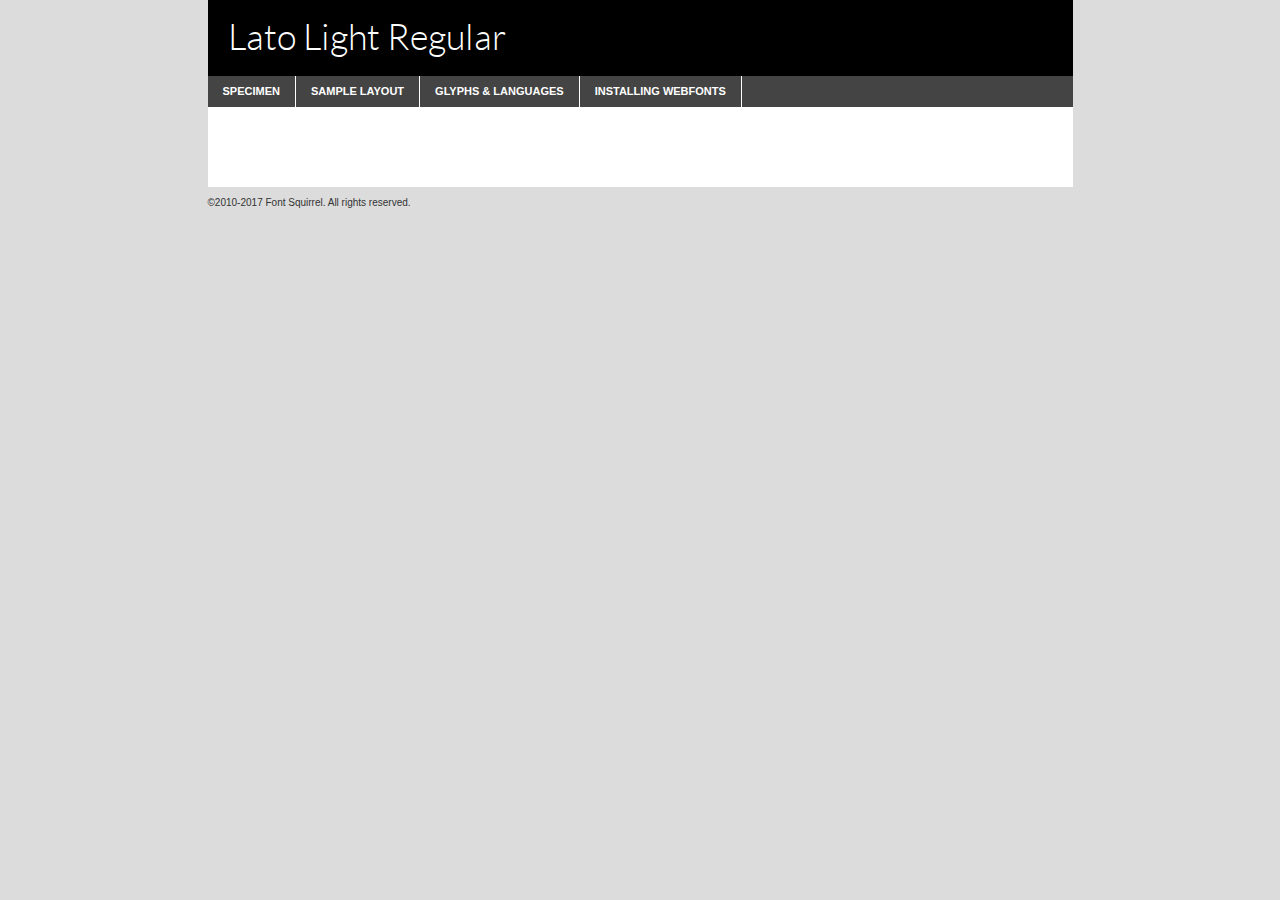
<file: fonts/webfontkit-20231130-232054/lato-light-demo.html>
<!DOCTYPE html PUBLIC "-//W3C//DTD XHTML 1.0 Transitional//EN"
        "http://www.w3.org/TR/xhtml1/DTD/xhtml1-transitional.dtd">

<html xmlns="http://www.w3.org/1999/xhtml" xml:lang="en" lang="en">
<head>
    <meta http-equiv="Content-Type" content="text/html; charset=utf-8"/>
    <script src="http://ajax.googleapis.com/ajax/libs/jquery/1.7.2/jquery.min.js" type="text/javascript" charset="utf-8"></script>
    <script type="text/javascript">
		(function($) {
			$.fn.easyTabs = function(option) {
				var param = jQuery.extend({ fadeSpeed: 'fast', defaultContent: 1, activeClass: 'active' }, option);
				$(this).each(function() {
					var thisId = '#' + this.id;
					if ( param.defaultContent == '' )
					{
						param.defaultContent = 1;
					}
					if ( typeof param.defaultContent == 'number' )
					{
						var defaultTab = $(thisId + ' .tabs li:eq(' + (param.defaultContent - 1) + ') a').attr('href').substr(1);
					}
					else
					{
						var defaultTab = param.defaultContent;
					}
					$(thisId + ' .tabs li a').each(function() {
						var tabToHide = $(this).attr('href').substr(1);
						$('#' + tabToHide).addClass('easytabs-tab-content');
					});
					hideAll();
					changeContent(defaultTab);

					function hideAll() {$(thisId + ' .easytabs-tab-content').hide();}

					function changeContent(tabId)
					{
						hideAll();
						$(thisId + ' .tabs li').removeClass(param.activeClass);
						$(thisId + ' .tabs li a[href=#' + tabId + ']').closest('li').addClass(param.activeClass);
						if ( param.fadeSpeed != 'none' )
						{
							$(thisId + ' #' + tabId).fadeIn(param.fadeSpeed);
						}
						else
						{
							$(thisId + ' #' + tabId).show();
						}
					}

					$(thisId + ' .tabs li').click(function() {
						var tabId = $(this).find('a').attr('href').substr(1);
						changeContent(tabId);
						return false;
					});
				});
			}
		})(jQuery);
    </script>
    <link rel="stylesheet" href="specimen_files/specimen_stylesheet.css" type="text/css" charset="utf-8"/>
    <link rel="stylesheet" href="stylesheet.css" type="text/css" charset="utf-8"/>

    <style type="text/css">
        		body {
			font-family: 'latolight';
        		}

            </style>

    <title>Lato Light Regular Specimen</title>


    <script type="text/javascript" charset="utf-8">
		$(document).ready(function() {
			$('#container').easyTabs({ defaultContent: 1 });
		});
    </script>
</head>

<body>
<div id="container">
    <div id="header">
		Lato Light Regular    </div>
    <ul class="tabs">
        <li><a href="#specimen">Specimen</a></li>
        <li><a href="#layout">Sample Layout</a></li>
		        <li><a href="#glyphs">Glyphs &amp; Languages</a></li>
        <li><a href="#installing">Installing Webfonts</a></li>

    </ul>

    <div id="main_content">


        <div id="specimen">

            <div class="section">
                <div class="grid12 firstcol">
                    <div class="huge">AaBb</div>
                </div>
            </div>

            <div class="section">
                <div class="glyph_range">A&#x200B;B&#x200b;C&#x200b;D&#x200b;E&#x200b;F&#x200b;G&#x200b;H&#x200b;I&#x200b;J&#x200b;K&#x200b;L&#x200b;M&#x200b;N&#x200b;O&#x200b;P&#x200b;Q&#x200b;R&#x200b;S&#x200b;T&#x200b;U&#x200b;V&#x200b;W&#x200b;X&#x200b;Y&#x200b;Z&#x200b;a&#x200b;b&#x200b;c&#x200b;d&#x200b;e&#x200b;f&#x200b;g&#x200b;h&#x200b;i&#x200b;j&#x200b;k&#x200b;l&#x200b;m&#x200b;n&#x200b;o&#x200b;p&#x200b;q&#x200b;r&#x200b;s&#x200b;t&#x200b;u&#x200b;v&#x200b;w&#x200b;x&#x200b;y&#x200b;z&#x200b;1&#x200b;2&#x200b;3&#x200b;4&#x200b;5&#x200b;6&#x200b;7&#x200b;8&#x200b;9&#x200b;0&#x200b;&amp;&#x200b;.&#x200b;,&#x200b;?&#x200b;!&#x200b;&#64;&#x200b;(&#x200b;)&#x200b;#&#x200b;$&#x200b;%&#x200b;*&#x200b;+&#x200b;-&#x200b;=&#x200b;:&#x200b;;</div>
            </div>
            <div class="section">
                <div class="grid12 firstcol">
                    <table class="sample_table">
                        <tr>
                            <td>10</td>
                            <td class="size10">abcdefghijklmnopqrstuvwxyzABCDEFGHIJKLMNOPQRSTUVWXYZ0123456789abcdefghijklmnopqrstuvwxyzABCDEFGHIJKLMNOPQRSTUVWXYZ0123456789abcdefghijklmnopqrstuvwxyzABCDEFGHIJKLMNOPQRSTUVWXYZ</td>
                        </tr>
                        <tr>
                            <td>11</td>
                            <td class="size11">abcdefghijklmnopqrstuvwxyzABCDEFGHIJKLMNOPQRSTUVWXYZ0123456789abcdefghijklmnopqrstuvwxyzABCDEFGHIJKLMNOPQRSTUVWXYZ0123456789abcdefghijklmnopqrstuvwxyzABCDEFGHIJKLMNOPQRSTUVWXYZ</td>
                        </tr>
                        <tr>
                            <td>12</td>
                            <td class="size12">abcdefghijklmnopqrstuvwxyzABCDEFGHIJKLMNOPQRSTUVWXYZ0123456789abcdefghijklmnopqrstuvwxyzABCDEFGHIJKLMNOPQRSTUVWXYZ0123456789abcdefghijklmnopqrstuvwxyzABCDEFGHIJKLMNOPQRSTUVWXYZ</td>
                        </tr>
                        <tr>
                            <td>13</td>
                            <td class="size13">abcdefghijklmnopqrstuvwxyzABCDEFGHIJKLMNOPQRSTUVWXYZ0123456789abcdefghijklmnopqrstuvwxyzABCDEFGHIJKLMNOPQRSTUVWXYZ0123456789abcdefghijklmnopqrstuvwxyzABCDEFGHIJKLMNOPQRSTUVWXYZ</td>
                        </tr>
                        <tr>
                            <td>14</td>
                            <td class="size14">abcdefghijklmnopqrstuvwxyzABCDEFGHIJKLMNOPQRSTUVWXYZ0123456789abcdefghijklmnopqrstuvwxyzABCDEFGHIJKLMNOPQRSTUVWXYZ0123456789abcdefghijklmnopqrstuvwxyzABCDEFGHIJKLMNOPQRSTUVWXYZ</td>
                        </tr>
                        <tr>
                            <td>16</td>
                            <td class="size16">abcdefghijklmnopqrstuvwxyzABCDEFGHIJKLMNOPQRSTUVWXYZ0123456789abcdefghijklmnopqrstuvwxyzABCDEFGHIJKLMNOPQRSTUVWXYZ</td>
                        </tr>
                        <tr>
                            <td>18</td>
                            <td class="size18">abcdefghijklmnopqrstuvwxyzABCDEFGHIJKLMNOPQRSTUVWXYZ0123456789abcdefghijklmnopqrstuvwxyzABCDEFGHIJKLMNOPQRSTUVWXYZ</td>
                        </tr>
                        <tr>
                            <td>20</td>
                            <td class="size20">abcdefghijklmnopqrstuvwxyzABCDEFGHIJKLMNOPQRSTUVWXYZ0123456789abcdefghijklmnopqrstuvwxyzABCDEFGHIJKLMNOPQRSTUVWXYZ</td>
                        </tr>
                        <tr>
                            <td>24</td>
                            <td class="size24">abcdefghijklmnopqrstuvwxyzABCDEFGHIJKLMNOPQRSTUVWXYZ0123456789abcdefghijklmnopqrstuvwxyzABCDEFGHIJKLMNOPQRSTUVWXYZ</td>
                        </tr>
                        <tr>
                            <td>30</td>
                            <td class="size30">abcdefghijklmnopqrstuvwxyzABCDEFGHIJKLMNOPQRSTUVWXYZ0123456789abcdefghijklmnopqrstuvwxyzABCDEFGHIJKLMNOPQRSTUVWXYZ</td>
                        </tr>
                        <tr>
                            <td>36</td>
                            <td class="size36">abcdefghijklmnopqrstuvwxyzABCDEFGHIJKLMNOPQRSTUVWXYZ0123456789abcdefghijklmnopqrstuvwxyzABCDEFGHIJKLMNOPQRSTUVWXYZ</td>
                        </tr>
                        <tr>
                            <td>48</td>
                            <td class="size48">abcdefghijklmnopqrstuvwxyzABCDEFGHIJKLMNOPQRSTUVWXYZ0123456789abcdefghijklmnopqrstuvwxyzABCDEFGHIJKLMNOPQRSTUVWXYZ</td>
                        </tr>
                        <tr>
                            <td>60</td>
                            <td class="size60">abcdefghijklmnopqrstuvwxyzABCDEFGHIJKLMNOPQRSTUVWXYZ0123456789abcdefghijklmnopqrstuvwxyzABCDEFGHIJKLMNOPQRSTUVWXYZ</td>
                        </tr>
                        <tr>
                            <td>72</td>
                            <td class="size72">abcdefghijklmnopqrstuvwxyzABCDEFGHIJKLMNOPQRSTUVWXYZ0123456789abcdefghijklmnopqrstuvwxyzABCDEFGHIJKLMNOPQRSTUVWXYZ</td>
                        </tr>
                        <tr>
                            <td>90</td>
                            <td class="size90">abcdefghijklmnopqrstuvwxyzABCDEFGHIJKLMNOPQRSTUVWXYZ0123456789abcdefghijklmnopqrstuvwxyzABCDEFGHIJKLMNOPQRSTUVWXYZ</td>
                        </tr>
                    </table>

                </div>

            </div>


            <div class="section" id="bodycomparison">


                <div id="xheight">
                    <div class="fontbody">&#x25FC;&#x25FC;&#x25FC;&#x25FC;&#x25FC;&#x25FC;&#x25FC;&#x25FC;&#x25FC;&#x25FC;&#x25FC;&#x25FC;&#x25FC;&#x25FC;&#x25FC;&#x25FC;&#x25FC;&#x25FC;&#x25FC;&#x25FC;&#x25FC;&#x25FC;&#x25FC;&#x25FC;&#x25FC;&#x25FC;&#x25FC;&#x25FC;&#x25FC;&#x25FC;&#x25FC;&#x25FC;&#x25FC;&#x25FC;&#x25FC;&#x25FC;&#x25FC;&#x25FC;&#x25FC;&#x25FC;&#x25FC;&#x25FC;&#x25FC;&#x25FC;&#x25FC;&#x25FC;&#x25FC;&#x25FC;&#x25FC;&#x25FC;&#x25FC;&#x25FC;&#x25FC;&#x25FC;&#x25FC;&#x25FC;&#x25FC;&#x25FC;&#x25FC;&#x25FC;&#x25FC;&#x25FC;&#x25FC;&#x25FC;&#x25FC;&#x25FC;&#x25FC;&#x25FC;&#x25FC;&#x25FC;&#x25FC;&#x25FC;&#x25FC;&#x25FC;&#x25FC;&#x25FC;&#x25FC;&#x25FC;&#x25FC;&#x25FC;&#x25FC;&#x25FC;&#x25FC;&#x25FC;&#x25FC;&#x25FC;&#x25FC;&#x25FC;&#x25FC;&#x25FC;&#x25FC;&#x25FC;&#x25FC;&#x25FC;&#x25FC;&#x25FC;&#x25FC;&#x25FC;&#x25FC;body</div>
                    <div class="arialbody">body</div>
                    <div class="verdanabody">body</div>
                    <div class="georgiabody">body</div>
                </div>
                <div class="fontbody" style="z-index:1">
                    body<span>Lato Light Regular</span>
                </div>
                <div class="arialbody" style="z-index:1">
                    body<span>Arial</span>
                </div>
                <div class="verdanabody" style="z-index:1">
                    body<span>Verdana</span>
                </div>
                <div class="georgiabody" style="z-index:1">
                    body<span>Georgia</span>
                </div>


            </div>


            <div class="section psample psample_row1" id="">

                <div class="grid2 firstcol">
                    <p class="size10"><span>10.</span>Aenean lacinia bibendum nulla sed consectetur. Fusce dapibus, tellus ac cursus commodo, tortor mauris condimentum nibh, ut fermentum massa justo sit amet risus. Nullam id dolor id nibh ultricies vehicula ut id elit. Cum sociis natoque penatibus et magnis dis parturient montes, nascetur ridiculus mus. Nulla vitae elit libero, a pharetra augue.</p>

                </div>
                <div class="grid3">
                    <p class="size11"><span>11.</span>Aenean lacinia bibendum nulla sed consectetur. Fusce dapibus, tellus ac cursus commodo, tortor mauris condimentum nibh, ut fermentum massa justo sit amet risus. Nullam id dolor id nibh ultricies vehicula ut id elit. Cum sociis natoque penatibus et magnis dis parturient montes, nascetur ridiculus mus. Nulla vitae elit libero, a pharetra augue.</p>

                </div>
                <div class="grid3">
                    <p class="size12"><span>12.</span>Aenean lacinia bibendum nulla sed consectetur. Fusce dapibus, tellus ac cursus commodo, tortor mauris condimentum nibh, ut fermentum massa justo sit amet risus. Nullam id dolor id nibh ultricies vehicula ut id elit. Cum sociis natoque penatibus et magnis dis parturient montes, nascetur ridiculus mus. Nulla vitae elit libero, a pharetra augue.</p>

                </div>
                <div class="grid4">
                    <p class="size13"><span>13.</span>Aenean lacinia bibendum nulla sed consectetur. Fusce dapibus, tellus ac cursus commodo, tortor mauris condimentum nibh, ut fermentum massa justo sit amet risus. Nullam id dolor id nibh ultricies vehicula ut id elit. Cum sociis natoque penatibus et magnis dis parturient montes, nascetur ridiculus mus. Nulla vitae elit libero, a pharetra augue.</p>

                </div>
                <div class="white_blend"></div>

            </div>
            <div class="section psample psample_row2" id="">
                <div class="grid3 firstcol">
                    <p class="size14"><span>14.</span>Aenean lacinia bibendum nulla sed consectetur. Fusce dapibus, tellus ac cursus commodo, tortor mauris condimentum nibh, ut fermentum massa justo sit amet risus. Nullam id dolor id nibh ultricies vehicula ut id elit. Cum sociis natoque penatibus et magnis dis parturient montes, nascetur ridiculus mus. Nulla vitae elit libero, a pharetra augue.</p>

                </div>
                <div class="grid4">
                    <p class="size16"><span>16.</span>Aenean lacinia bibendum nulla sed consectetur. Fusce dapibus, tellus ac cursus commodo, tortor mauris condimentum nibh, ut fermentum massa justo sit amet risus. Nullam id dolor id nibh ultricies vehicula ut id elit. Cum sociis natoque penatibus et magnis dis parturient montes, nascetur ridiculus mus. Nulla vitae elit libero, a pharetra augue.</p>

                </div>
                <div class="grid5">
                    <p class="size18"><span>18.</span>Aenean lacinia bibendum nulla sed consectetur. Fusce dapibus, tellus ac cursus commodo, tortor mauris condimentum nibh, ut fermentum massa justo sit amet risus. Nullam id dolor id nibh ultricies vehicula ut id elit. Cum sociis natoque penatibus et magnis dis parturient montes, nascetur ridiculus mus. Nulla vitae elit libero, a pharetra augue.</p>

                </div>

                <div class="white_blend"></div>

            </div>

            <div class="section psample psample_row3" id="">
                <div class="grid5 firstcol">
                    <p class="size20"><span>20.</span>Aenean lacinia bibendum nulla sed consectetur. Fusce dapibus, tellus ac cursus commodo, tortor mauris condimentum nibh, ut fermentum massa justo sit amet risus. Nullam id dolor id nibh ultricies vehicula ut id elit. Cum sociis natoque penatibus et magnis dis parturient montes, nascetur ridiculus mus. Nulla vitae elit libero, a pharetra augue.</p>
                </div>
                <div class="grid7">
                    <p class="size24"><span>24.</span>Aenean lacinia bibendum nulla sed consectetur. Fusce dapibus, tellus ac cursus commodo, tortor mauris condimentum nibh, ut fermentum massa justo sit amet risus. Nullam id dolor id nibh ultricies vehicula ut id elit. Cum sociis natoque penatibus et magnis dis parturient montes, nascetur ridiculus mus. Nulla vitae elit libero, a pharetra augue.</p>
                </div>

                <div class="white_blend"></div>

            </div>

            <div class="section psample psample_row4" id="">
                <div class="grid12 firstcol">
                    <p class="size30"><span>30.</span>Aenean lacinia bibendum nulla sed consectetur. Fusce dapibus, tellus ac cursus commodo, tortor mauris condimentum nibh, ut fermentum massa justo sit amet risus. Nullam id dolor id nibh ultricies vehicula ut id elit. Cum sociis natoque penatibus et magnis dis parturient montes, nascetur ridiculus mus. Nulla vitae elit libero, a pharetra augue.</p>
                </div>
                <div class="white_blend"></div>

            </div>


            <div class="section psample psample_row1 fullreverse">
                <div class="grid2 firstcol">
                    <p class="size10"><span>10.</span>Aenean lacinia bibendum nulla sed consectetur. Fusce dapibus, tellus ac cursus commodo, tortor mauris condimentum nibh, ut fermentum massa justo sit amet risus. Nullam id dolor id nibh ultricies vehicula ut id elit. Cum sociis natoque penatibus et magnis dis parturient montes, nascetur ridiculus mus. Nulla vitae elit libero, a pharetra augue.</p>

                </div>
                <div class="grid3">
                    <p class="size11"><span>11.</span>Aenean lacinia bibendum nulla sed consectetur. Fusce dapibus, tellus ac cursus commodo, tortor mauris condimentum nibh, ut fermentum massa justo sit amet risus. Nullam id dolor id nibh ultricies vehicula ut id elit. Cum sociis natoque penatibus et magnis dis parturient montes, nascetur ridiculus mus. Nulla vitae elit libero, a pharetra augue.</p>

                </div>
                <div class="grid3">
                    <p class="size12"><span>12.</span>Aenean lacinia bibendum nulla sed consectetur. Fusce dapibus, tellus ac cursus commodo, tortor mauris condimentum nibh, ut fermentum massa justo sit amet risus. Nullam id dolor id nibh ultricies vehicula ut id elit. Cum sociis natoque penatibus et magnis dis parturient montes, nascetur ridiculus mus. Nulla vitae elit libero, a pharetra augue.</p>

                </div>
                <div class="grid4">
                    <p class="size13"><span>13.</span>Aenean lacinia bibendum nulla sed consectetur. Fusce dapibus, tellus ac cursus commodo, tortor mauris condimentum nibh, ut fermentum massa justo sit amet risus. Nullam id dolor id nibh ultricies vehicula ut id elit. Cum sociis natoque penatibus et magnis dis parturient montes, nascetur ridiculus mus. Nulla vitae elit libero, a pharetra augue.</p>

                </div>
                <div class="black_blend"></div>

            </div>

            <div class="section psample psample_row2 fullreverse">
                <div class="grid3 firstcol">
                    <p class="size14"><span>14.</span>Aenean lacinia bibendum nulla sed consectetur. Fusce dapibus, tellus ac cursus commodo, tortor mauris condimentum nibh, ut fermentum massa justo sit amet risus. Nullam id dolor id nibh ultricies vehicula ut id elit. Cum sociis natoque penatibus et magnis dis parturient montes, nascetur ridiculus mus. Nulla vitae elit libero, a pharetra augue.</p>

                </div>
                <div class="grid4">
                    <p class="size16"><span>16.</span>Aenean lacinia bibendum nulla sed consectetur. Fusce dapibus, tellus ac cursus commodo, tortor mauris condimentum nibh, ut fermentum massa justo sit amet risus. Nullam id dolor id nibh ultricies vehicula ut id elit. Cum sociis natoque penatibus et magnis dis parturient montes, nascetur ridiculus mus. Nulla vitae elit libero, a pharetra augue.</p>

                </div>
                <div class="grid5">
                    <p class="size18"><span>18.</span>Aenean lacinia bibendum nulla sed consectetur. Fusce dapibus, tellus ac cursus commodo, tortor mauris condimentum nibh, ut fermentum massa justo sit amet risus. Nullam id dolor id nibh ultricies vehicula ut id elit. Cum sociis natoque penatibus et magnis dis parturient montes, nascetur ridiculus mus. Nulla vitae elit libero, a pharetra augue.</p>

                </div>
                <div class="black_blend"></div>

            </div>

            <div class="section psample fullreverse psample_row3" id="">
                <div class="grid5 firstcol">
                    <p class="size20"><span>20.</span>Aenean lacinia bibendum nulla sed consectetur. Fusce dapibus, tellus ac cursus commodo, tortor mauris condimentum nibh, ut fermentum massa justo sit amet risus. Nullam id dolor id nibh ultricies vehicula ut id elit. Cum sociis natoque penatibus et magnis dis parturient montes, nascetur ridiculus mus. Nulla vitae elit libero, a pharetra augue.</p>
                </div>
                <div class="grid7">
                    <p class="size24"><span>24.</span>Aenean lacinia bibendum nulla sed consectetur. Fusce dapibus, tellus ac cursus commodo, tortor mauris condimentum nibh, ut fermentum massa justo sit amet risus. Nullam id dolor id nibh ultricies vehicula ut id elit. Cum sociis natoque penatibus et magnis dis parturient montes, nascetur ridiculus mus. Nulla vitae elit libero, a pharetra augue.</p>
                </div>

                <div class="black_blend"></div>

            </div>

            <div class="section psample fullreverse psample_row4" id="" style="border-bottom: 20px #000 solid;">
                <div class="grid12 firstcol">
                    <p class="size30"><span>30.</span>Aenean lacinia bibendum nulla sed consectetur. Fusce dapibus, tellus ac cursus commodo, tortor mauris condimentum nibh, ut fermentum massa justo sit amet risus. Nullam id dolor id nibh ultricies vehicula ut id elit. Cum sociis natoque penatibus et magnis dis parturient montes, nascetur ridiculus mus. Nulla vitae elit libero, a pharetra augue.</p>
                </div>
                <div class="black_blend"></div>

            </div>


        </div>

        <div id="layout">

            <div class="section">

                <div class="grid12 firstcol">
                    <h1>Lorem Ipsum Dolor</h1>
                    <h2>Etiam porta sem malesuada magna mollis euismod</h2>

                    <p class="byline">By <a href="#link">Aenean Lacinia</a></p>
                </div>
            </div>
            <div class="section">
                <div class="grid8 firstcol">
                    <p class="large">Donec sed odio dui. Morbi leo risus, porta ac consectetur ac, vestibulum at eros. Fusce dapibus, tellus ac cursus commodo, tortor mauris condimentum nibh, ut fermentum massa justo sit amet risus. </p>


                    <h3>Pellentesque ornare sem</h3>

                    <p>Maecenas sed diam eget risus varius blandit sit amet non magna. Maecenas faucibus mollis interdum. Donec ullamcorper nulla non metus auctor fringilla. Nullam id dolor id nibh ultricies vehicula ut id elit. Nullam id dolor id nibh ultricies vehicula ut id elit. </p>

                    <p>Aenean eu leo quam. Pellentesque ornare sem lacinia quam venenatis vestibulum. Lorem ipsum dolor sit amet, consectetur adipiscing elit. Cum sociis natoque penatibus et magnis dis parturient montes, nascetur ridiculus mus. </p>

                    <p>Nulla vitae elit libero, a pharetra augue. Praesent commodo cursus magna, vel scelerisque nisl consectetur et. Aenean lacinia bibendum nulla sed consectetur. </p>

                    <p>Nullam quis risus eget urna mollis ornare vel eu leo. Nullam quis risus eget urna mollis ornare vel eu leo. Maecenas sed diam eget risus varius blandit sit amet non magna. Donec ullamcorper nulla non metus auctor fringilla. </p>

                    <h3>Cras mattis consectetur</h3>

                    <p>Aenean eu leo quam. Pellentesque ornare sem lacinia quam venenatis vestibulum. Aenean lacinia bibendum nulla sed consectetur. Integer posuere erat a ante venenatis dapibus posuere velit aliquet. Cras mattis consectetur purus sit amet fermentum. </p>

                    <p>Nullam id dolor id nibh ultricies vehicula ut id elit. Nullam quis risus eget urna mollis ornare vel eu leo. Cras mattis consectetur purus sit amet fermentum.</p>
                </div>

                <div class="grid4 sidebar">

                    <div class="box reverse">
                        <p class="last">Nullam quis risus eget urna mollis ornare vel eu leo. Donec ullamcorper nulla non metus auctor fringilla. Cras mattis consectetur purus sit amet fermentum. Sed posuere consectetur est at lobortis. Lorem ipsum dolor sit amet, consectetur adipiscing elit. </p>
                    </div>

                    <p class="caption">Maecenas sed diam eget risus varius.</p>

                    <p>Vestibulum id ligula porta felis euismod semper. Integer posuere erat a ante venenatis dapibus posuere velit aliquet. Vestibulum id ligula porta felis euismod semper. Sed posuere consectetur est at lobortis. Maecenas sed diam eget risus varius blandit sit amet non magna. Fusce dapibus, tellus ac cursus commodo, tortor mauris condimentum nibh, ut fermentum massa justo sit amet risus. </p>


                    <p>Duis mollis, est non commodo luctus, nisi erat porttitor ligula, eget lacinia odio sem nec elit. Aenean lacinia bibendum nulla sed consectetur. Vivamus sagittis lacus vel augue laoreet rutrum faucibus dolor auctor. Aenean lacinia bibendum nulla sed consectetur. Nullam quis risus eget urna mollis ornare vel eu leo. </p>

                    <p>Praesent commodo cursus magna, vel scelerisque nisl consectetur et. Donec ullamcorper nulla non metus auctor fringilla. Maecenas faucibus mollis interdum. Fusce dapibus, tellus ac cursus commodo, tortor mauris condimentum nibh, ut fermentum massa justo sit amet risus. </p>

                </div>
            </div>

        </div>


		

        <div id="glyphs">
            <div class="section">
                <div class="grid12 firstcol">

                    <h1>Language Support</h1>
                    <p>The subset of Lato Light Regular in this kit supports the following languages:<br/>

						Albanian, Basque, Breton, Chamorro, Danish, Dutch, English, Faroese, Finnish, French, Frisian, Galician, German, Icelandic, Italian, Malagasy, Norwegian, Portuguese, Spanish, Alsatian, Aragonese, Arapaho, Arrernte, Asturian, Aymara, Bislama, Cebuano, Corsican, Fijian, French_creole, Genoese, Gilbertese, Greenlandic, Haitian_creole, Hiligaynon, Hmong, Hopi, Ibanag, Iloko_ilokano, Indonesian, Interglossa_glosa, Interlingua, Irish_gaelic, Jerriais, Lojban, Lombard, Luxembourgeois, Manx, Mohawk, Norfolk_pitcairnese, Occitan, Oromo, Pangasinan, Papiamento, Piedmontese, Potawatomi, Rhaeto-romance, Romansh, Rotokas, Sami_lule, Samoan, Sardinian, Scots_gaelic, Seychelles_creole, Shona, Sicilian, Somali, Southern_ndebele, Swahili, Swati_swazi, Tagalog_filipino_pilipino, Tetum, Tok_pisin, Uyghur_latinized, Volapuk, Walloon, Warlpiri, Xhosa, Yapese, Zulu, Latinbasic, Ubasic, Demo                    </p>
                    <h1>Glyph Chart</h1>
                    <p>The subset of Lato Light Regular in this kit includes all the glyphs listed below. Unicode entities are included above each glyph to help you insert individual characters into your layout.</p>
                    <div id="glyph_chart">

																																	                                <div><p>&amp;#13;</p>&#13;</div>
																				                                <div><p>&amp;#32;</p>&#32;</div>
																				                                <div><p>&amp;#33;</p>&#33;</div>
																				                                <div><p>&amp;#34;</p>&#34;</div>
																				                                <div><p>&amp;#35;</p>&#35;</div>
																				                                <div><p>&amp;#36;</p>&#36;</div>
																				                                <div><p>&amp;#37;</p>&#37;</div>
																				                                <div><p>&amp;#38;</p>&#38;</div>
																				                                <div><p>&amp;#39;</p>&#39;</div>
																				                                <div><p>&amp;#40;</p>&#40;</div>
																				                                <div><p>&amp;#41;</p>&#41;</div>
																				                                <div><p>&amp;#42;</p>&#42;</div>
																				                                <div><p>&amp;#43;</p>&#43;</div>
																				                                <div><p>&amp;#44;</p>&#44;</div>
																				                                <div><p>&amp;#45;</p>&#45;</div>
																				                                <div><p>&amp;#46;</p>&#46;</div>
																				                                <div><p>&amp;#47;</p>&#47;</div>
																				                                <div><p>&amp;#48;</p>&#48;</div>
																				                                <div><p>&amp;#49;</p>&#49;</div>
																				                                <div><p>&amp;#50;</p>&#50;</div>
																				                                <div><p>&amp;#51;</p>&#51;</div>
																				                                <div><p>&amp;#52;</p>&#52;</div>
																				                                <div><p>&amp;#53;</p>&#53;</div>
																				                                <div><p>&amp;#54;</p>&#54;</div>
																				                                <div><p>&amp;#55;</p>&#55;</div>
																				                                <div><p>&amp;#56;</p>&#56;</div>
																				                                <div><p>&amp;#57;</p>&#57;</div>
																				                                <div><p>&amp;#58;</p>&#58;</div>
																				                                <div><p>&amp;#59;</p>&#59;</div>
																				                                <div><p>&amp;#60;</p>&#60;</div>
																				                                <div><p>&amp;#61;</p>&#61;</div>
																				                                <div><p>&amp;#62;</p>&#62;</div>
																				                                <div><p>&amp;#63;</p>&#63;</div>
																				                                <div><p>&amp;#64;</p>&#64;</div>
																				                                <div><p>&amp;#65;</p>&#65;</div>
																				                                <div><p>&amp;#66;</p>&#66;</div>
																				                                <div><p>&amp;#67;</p>&#67;</div>
																				                                <div><p>&amp;#68;</p>&#68;</div>
																				                                <div><p>&amp;#69;</p>&#69;</div>
																				                                <div><p>&amp;#70;</p>&#70;</div>
																				                                <div><p>&amp;#71;</p>&#71;</div>
																				                                <div><p>&amp;#72;</p>&#72;</div>
																				                                <div><p>&amp;#73;</p>&#73;</div>
																				                                <div><p>&amp;#74;</p>&#74;</div>
																				                                <div><p>&amp;#75;</p>&#75;</div>
																				                                <div><p>&amp;#76;</p>&#76;</div>
																				                                <div><p>&amp;#77;</p>&#77;</div>
																				                                <div><p>&amp;#78;</p>&#78;</div>
																				                                <div><p>&amp;#79;</p>&#79;</div>
																				                                <div><p>&amp;#80;</p>&#80;</div>
																				                                <div><p>&amp;#81;</p>&#81;</div>
																				                                <div><p>&amp;#82;</p>&#82;</div>
																				                                <div><p>&amp;#83;</p>&#83;</div>
																				                                <div><p>&amp;#84;</p>&#84;</div>
																				                                <div><p>&amp;#85;</p>&#85;</div>
																				                                <div><p>&amp;#86;</p>&#86;</div>
																				                                <div><p>&amp;#87;</p>&#87;</div>
																				                                <div><p>&amp;#88;</p>&#88;</div>
																				                                <div><p>&amp;#89;</p>&#89;</div>
																				                                <div><p>&amp;#90;</p>&#90;</div>
																				                                <div><p>&amp;#91;</p>&#91;</div>
																				                                <div><p>&amp;#92;</p>&#92;</div>
																				                                <div><p>&amp;#93;</p>&#93;</div>
																				                                <div><p>&amp;#94;</p>&#94;</div>
																				                                <div><p>&amp;#95;</p>&#95;</div>
																				                                <div><p>&amp;#96;</p>&#96;</div>
																				                                <div><p>&amp;#97;</p>&#97;</div>
																				                                <div><p>&amp;#98;</p>&#98;</div>
																				                                <div><p>&amp;#99;</p>&#99;</div>
																				                                <div><p>&amp;#100;</p>&#100;</div>
																				                                <div><p>&amp;#101;</p>&#101;</div>
																				                                <div><p>&amp;#102;</p>&#102;</div>
																				                                <div><p>&amp;#103;</p>&#103;</div>
																				                                <div><p>&amp;#104;</p>&#104;</div>
																				                                <div><p>&amp;#105;</p>&#105;</div>
																				                                <div><p>&amp;#106;</p>&#106;</div>
																				                                <div><p>&amp;#107;</p>&#107;</div>
																				                                <div><p>&amp;#108;</p>&#108;</div>
																				                                <div><p>&amp;#109;</p>&#109;</div>
																				                                <div><p>&amp;#110;</p>&#110;</div>
																				                                <div><p>&amp;#111;</p>&#111;</div>
																				                                <div><p>&amp;#112;</p>&#112;</div>
																				                                <div><p>&amp;#113;</p>&#113;</div>
																				                                <div><p>&amp;#114;</p>&#114;</div>
																				                                <div><p>&amp;#115;</p>&#115;</div>
																				                                <div><p>&amp;#116;</p>&#116;</div>
																				                                <div><p>&amp;#117;</p>&#117;</div>
																				                                <div><p>&amp;#118;</p>&#118;</div>
																				                                <div><p>&amp;#119;</p>&#119;</div>
																				                                <div><p>&amp;#120;</p>&#120;</div>
																				                                <div><p>&amp;#121;</p>&#121;</div>
																				                                <div><p>&amp;#122;</p>&#122;</div>
																				                                <div><p>&amp;#123;</p>&#123;</div>
																				                                <div><p>&amp;#124;</p>&#124;</div>
																				                                <div><p>&amp;#125;</p>&#125;</div>
																				                                <div><p>&amp;#126;</p>&#126;</div>
																				                                <div><p>&amp;#160;</p>&#160;</div>
																				                                <div><p>&amp;#161;</p>&#161;</div>
																				                                <div><p>&amp;#162;</p>&#162;</div>
																				                                <div><p>&amp;#163;</p>&#163;</div>
																				                                <div><p>&amp;#164;</p>&#164;</div>
																				                                <div><p>&amp;#165;</p>&#165;</div>
																				                                <div><p>&amp;#166;</p>&#166;</div>
																				                                <div><p>&amp;#167;</p>&#167;</div>
																				                                <div><p>&amp;#168;</p>&#168;</div>
																				                                <div><p>&amp;#169;</p>&#169;</div>
																				                                <div><p>&amp;#170;</p>&#170;</div>
																				                                <div><p>&amp;#171;</p>&#171;</div>
																				                                <div><p>&amp;#172;</p>&#172;</div>
																				                                <div><p>&amp;#173;</p>&#173;</div>
																				                                <div><p>&amp;#174;</p>&#174;</div>
																				                                <div><p>&amp;#175;</p>&#175;</div>
																				                                <div><p>&amp;#176;</p>&#176;</div>
																				                                <div><p>&amp;#177;</p>&#177;</div>
																				                                <div><p>&amp;#178;</p>&#178;</div>
																				                                <div><p>&amp;#179;</p>&#179;</div>
																				                                <div><p>&amp;#180;</p>&#180;</div>
																				                                <div><p>&amp;#181;</p>&#181;</div>
																				                                <div><p>&amp;#182;</p>&#182;</div>
																				                                <div><p>&amp;#183;</p>&#183;</div>
																				                                <div><p>&amp;#184;</p>&#184;</div>
																				                                <div><p>&amp;#185;</p>&#185;</div>
																				                                <div><p>&amp;#186;</p>&#186;</div>
																				                                <div><p>&amp;#187;</p>&#187;</div>
																				                                <div><p>&amp;#188;</p>&#188;</div>
																				                                <div><p>&amp;#189;</p>&#189;</div>
																				                                <div><p>&amp;#190;</p>&#190;</div>
																				                                <div><p>&amp;#191;</p>&#191;</div>
																				                                <div><p>&amp;#192;</p>&#192;</div>
																				                                <div><p>&amp;#193;</p>&#193;</div>
																				                                <div><p>&amp;#194;</p>&#194;</div>
																				                                <div><p>&amp;#195;</p>&#195;</div>
																				                                <div><p>&amp;#196;</p>&#196;</div>
																				                                <div><p>&amp;#197;</p>&#197;</div>
																				                                <div><p>&amp;#198;</p>&#198;</div>
																				                                <div><p>&amp;#199;</p>&#199;</div>
																				                                <div><p>&amp;#200;</p>&#200;</div>
																				                                <div><p>&amp;#201;</p>&#201;</div>
																				                                <div><p>&amp;#202;</p>&#202;</div>
																				                                <div><p>&amp;#203;</p>&#203;</div>
																				                                <div><p>&amp;#204;</p>&#204;</div>
																				                                <div><p>&amp;#205;</p>&#205;</div>
																				                                <div><p>&amp;#206;</p>&#206;</div>
																				                                <div><p>&amp;#207;</p>&#207;</div>
																				                                <div><p>&amp;#208;</p>&#208;</div>
																				                                <div><p>&amp;#209;</p>&#209;</div>
																				                                <div><p>&amp;#210;</p>&#210;</div>
																				                                <div><p>&amp;#211;</p>&#211;</div>
																				                                <div><p>&amp;#212;</p>&#212;</div>
																				                                <div><p>&amp;#213;</p>&#213;</div>
																				                                <div><p>&amp;#214;</p>&#214;</div>
																				                                <div><p>&amp;#215;</p>&#215;</div>
																				                                <div><p>&amp;#216;</p>&#216;</div>
																				                                <div><p>&amp;#217;</p>&#217;</div>
																				                                <div><p>&amp;#218;</p>&#218;</div>
																				                                <div><p>&amp;#219;</p>&#219;</div>
																				                                <div><p>&amp;#220;</p>&#220;</div>
																				                                <div><p>&amp;#221;</p>&#221;</div>
																				                                <div><p>&amp;#222;</p>&#222;</div>
																				                                <div><p>&amp;#223;</p>&#223;</div>
																				                                <div><p>&amp;#224;</p>&#224;</div>
																				                                <div><p>&amp;#225;</p>&#225;</div>
																				                                <div><p>&amp;#226;</p>&#226;</div>
																				                                <div><p>&amp;#227;</p>&#227;</div>
																				                                <div><p>&amp;#228;</p>&#228;</div>
																				                                <div><p>&amp;#229;</p>&#229;</div>
																				                                <div><p>&amp;#230;</p>&#230;</div>
																				                                <div><p>&amp;#231;</p>&#231;</div>
																				                                <div><p>&amp;#232;</p>&#232;</div>
																				                                <div><p>&amp;#233;</p>&#233;</div>
																				                                <div><p>&amp;#234;</p>&#234;</div>
																				                                <div><p>&amp;#235;</p>&#235;</div>
																				                                <div><p>&amp;#236;</p>&#236;</div>
																				                                <div><p>&amp;#237;</p>&#237;</div>
																				                                <div><p>&amp;#238;</p>&#238;</div>
																				                                <div><p>&amp;#239;</p>&#239;</div>
																				                                <div><p>&amp;#240;</p>&#240;</div>
																				                                <div><p>&amp;#241;</p>&#241;</div>
																				                                <div><p>&amp;#242;</p>&#242;</div>
																				                                <div><p>&amp;#243;</p>&#243;</div>
																				                                <div><p>&amp;#244;</p>&#244;</div>
																				                                <div><p>&amp;#245;</p>&#245;</div>
																				                                <div><p>&amp;#246;</p>&#246;</div>
																				                                <div><p>&amp;#247;</p>&#247;</div>
																				                                <div><p>&amp;#248;</p>&#248;</div>
																				                                <div><p>&amp;#249;</p>&#249;</div>
																				                                <div><p>&amp;#250;</p>&#250;</div>
																				                                <div><p>&amp;#251;</p>&#251;</div>
																				                                <div><p>&amp;#252;</p>&#252;</div>
																				                                <div><p>&amp;#253;</p>&#253;</div>
																				                                <div><p>&amp;#254;</p>&#254;</div>
																				                                <div><p>&amp;#255;</p>&#255;</div>
																				                                <div><p>&amp;#338;</p>&#338;</div>
																				                                <div><p>&amp;#339;</p>&#339;</div>
																				                                <div><p>&amp;#376;</p>&#376;</div>
																				                                <div><p>&amp;#710;</p>&#710;</div>
																				                                <div><p>&amp;#732;</p>&#732;</div>
																				                                <div><p>&amp;#8192;</p>&#8192;</div>
																				                                <div><p>&amp;#8193;</p>&#8193;</div>
																				                                <div><p>&amp;#8194;</p>&#8194;</div>
																				                                <div><p>&amp;#8195;</p>&#8195;</div>
																				                                <div><p>&amp;#8196;</p>&#8196;</div>
																				                                <div><p>&amp;#8197;</p>&#8197;</div>
																				                                <div><p>&amp;#8198;</p>&#8198;</div>
																				                                <div><p>&amp;#8199;</p>&#8199;</div>
																				                                <div><p>&amp;#8200;</p>&#8200;</div>
																				                                <div><p>&amp;#8201;</p>&#8201;</div>
																				                                <div><p>&amp;#8202;</p>&#8202;</div>
																				                                <div><p>&amp;#8208;</p>&#8208;</div>
																				                                <div><p>&amp;#8209;</p>&#8209;</div>
																				                                <div><p>&amp;#8210;</p>&#8210;</div>
																				                                <div><p>&amp;#8211;</p>&#8211;</div>
																				                                <div><p>&amp;#8212;</p>&#8212;</div>
																				                                <div><p>&amp;#8216;</p>&#8216;</div>
																				                                <div><p>&amp;#8217;</p>&#8217;</div>
																				                                <div><p>&amp;#8218;</p>&#8218;</div>
																				                                <div><p>&amp;#8220;</p>&#8220;</div>
																				                                <div><p>&amp;#8221;</p>&#8221;</div>
																				                                <div><p>&amp;#8222;</p>&#8222;</div>
																				                                <div><p>&amp;#8226;</p>&#8226;</div>
																				                                <div><p>&amp;#8230;</p>&#8230;</div>
																				                                <div><p>&amp;#8239;</p>&#8239;</div>
																				                                <div><p>&amp;#8249;</p>&#8249;</div>
																				                                <div><p>&amp;#8250;</p>&#8250;</div>
																				                                <div><p>&amp;#8287;</p>&#8287;</div>
																				                                <div><p>&amp;#8364;</p>&#8364;</div>
																				                                <div><p>&amp;#8482;</p>&#8482;</div>
																				                                <div><p>&amp;#9724;</p>&#9724;</div>
																				                                <div><p>&amp;#64257;</p>&#64257;</div>
																				                                <div><p>&amp;#64258;</p>&#64258;</div>
																																													                    </div>
                </div>


            </div>
        </div>


        <div id="specs">

        </div>

        <div id="installing">
            <div class="section">
                <div class="grid7 firstcol">
                    <h1>Installing Webfonts</h1>

                    <p>Webfonts are supported by all major browser platforms but not all in the same way. There are currently four different font formats that must be included in order to target all browsers. This includes TTF, WOFF, EOT and SVG.</p>

                    <h2>1. Upload your webfonts</h2>
                    <p>You must upload your webfont kit to your website. They should be in or near the same directory as your CSS files.</p>

                    <h2>2. Include the webfont stylesheet</h2>
                    <p>A special CSS @font-face declaration helps the various browsers select the appropriate font it needs without causing you a bunch of headaches. Learn more about this syntax by reading the <a href="https://www.fontspring.com/blog/further-hardening-of-the-bulletproof-syntax">Fontspring blog post</a> about it. The code for it is as follows:</p>


                    <code>
                        @font-face{
                        font-family: 'MyWebFont';
                        src: url('WebFont.eot');
                        src: url('WebFont.eot?#iefix') format('embedded-opentype'),
                        url('WebFont.woff') format('woff'),
                        url('WebFont.ttf') format('truetype'),
                        url('WebFont.svg#webfont') format('svg');
                        }
                    </code>

                    <p>We've already gone ahead and generated the code for you. All you have to do is link to the stylesheet in your HTML, like this:</p>
                    <code>&lt;link rel=&quot;stylesheet&quot; href=&quot;stylesheet.css&quot; type=&quot;text/css&quot; charset=&quot;utf-8&quot; /&gt;</code>

                    <h2>3. Modify your own stylesheet</h2>
                    <p>To take advantage of your new fonts, you must tell your stylesheet to use them. Look at the original @font-face declaration above and find the property called "font-family." The name linked there will be what you use to reference the font. Prepend that webfont name to the font stack in the "font-family" property, inside the selector you want to change. For example:</p>
                    <code>p { font-family: 'WebFont', Arial, sans-serif; }</code>

                    <h2>4. Test</h2>
                    <p>Getting webfonts to work cross-browser <em>can</em> be tricky. Use the information in the sidebar to help you if you find that fonts aren't loading in a particular browser.</p>
                </div>

                <div class="grid5 sidebar">
                    <div class="box">
                        <h2>Troubleshooting<br/>Font-Face Problems</h2>
                        <p>Having trouble getting your webfonts to load in your new website? Here are some tips to sort out what might be the problem.</p>

                        <h3>Fonts not showing in any browser</h3>

                        <p>This sounds like you need to work on the plumbing. You either did not upload the fonts to the correct directory, or you did not link the fonts properly in the CSS. If you've confirmed that all this is correct and you still have a problem, take a look at your .htaccess file and see if requests are getting intercepted.</p>

                        <h3>Fonts not loading in iPhone or iPad</h3>

                        <p>The most common problem here is that you are serving the fonts from an IIS server. IIS refuses to serve files that have unknown MIME types. If that is the case, you must set the MIME type for SVG to "image/svg+xml" in the server settings. Follow these instructions from Microsoft if you need help.</p>

                        <h3>Fonts not loading in Firefox</h3>

                        <p>The primary reason for this failure? You are still using a version Firefox older than 3.5. So upgrade already! If that isn't it, then you are very likely serving fonts from a different domain. Firefox requires that all font assets be served from the same domain. Lastly it is possible that you need to add WOFF to your list of MIME types (if you are serving via IIS.)</p>

                        <h3>Fonts not loading in IE</h3>

                        <p>Are you looking at Internet Explorer on an actual Windows machine or are you cheating by using a service like Adobe BrowserLab? Many of these screenshot services do not render @font-face for IE. Best to test it on a real machine.</p>

                        <h3>Fonts not loading in IE9</h3>

                        <p>IE9, like Firefox, requires that fonts be served from the same domain as the website. Make sure that is the case.</p>
                    </div>
                </div>
            </div>

        </div>

    </div>
    <div id="footer">
        <p>&copy;2010-2017 Font Squirrel. All rights reserved.</p>
    </div>
</div>
</body>
</html>
</file>
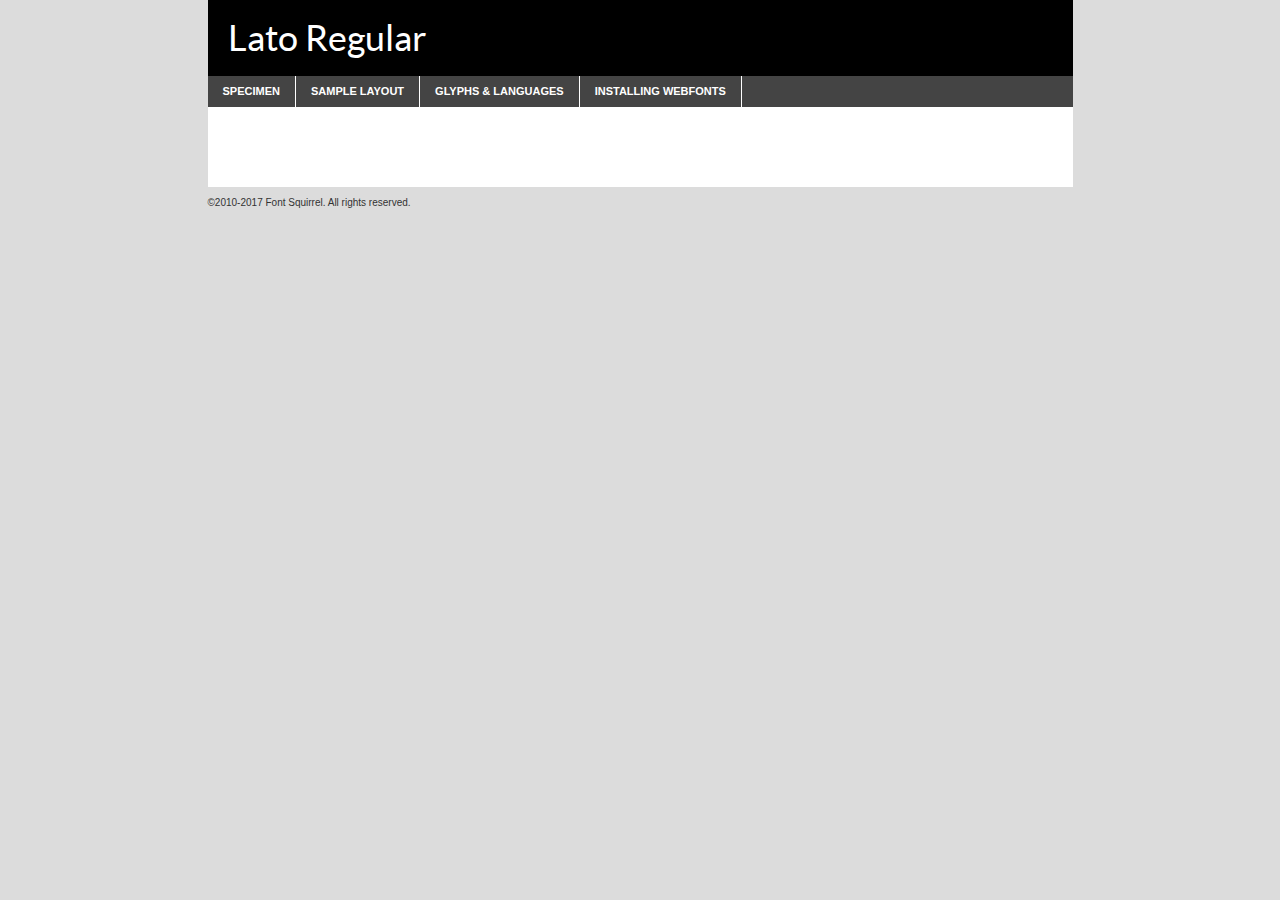
<file: fonts/webfontkit-20231130-232054/lato-regular-demo.html>
<!DOCTYPE html PUBLIC "-//W3C//DTD XHTML 1.0 Transitional//EN"
        "http://www.w3.org/TR/xhtml1/DTD/xhtml1-transitional.dtd">

<html xmlns="http://www.w3.org/1999/xhtml" xml:lang="en" lang="en">
<head>
    <meta http-equiv="Content-Type" content="text/html; charset=utf-8"/>
    <script src="http://ajax.googleapis.com/ajax/libs/jquery/1.7.2/jquery.min.js" type="text/javascript" charset="utf-8"></script>
    <script type="text/javascript">
		(function($) {
			$.fn.easyTabs = function(option) {
				var param = jQuery.extend({ fadeSpeed: 'fast', defaultContent: 1, activeClass: 'active' }, option);
				$(this).each(function() {
					var thisId = '#' + this.id;
					if ( param.defaultContent == '' )
					{
						param.defaultContent = 1;
					}
					if ( typeof param.defaultContent == 'number' )
					{
						var defaultTab = $(thisId + ' .tabs li:eq(' + (param.defaultContent - 1) + ') a').attr('href').substr(1);
					}
					else
					{
						var defaultTab = param.defaultContent;
					}
					$(thisId + ' .tabs li a').each(function() {
						var tabToHide = $(this).attr('href').substr(1);
						$('#' + tabToHide).addClass('easytabs-tab-content');
					});
					hideAll();
					changeContent(defaultTab);

					function hideAll() {$(thisId + ' .easytabs-tab-content').hide();}

					function changeContent(tabId)
					{
						hideAll();
						$(thisId + ' .tabs li').removeClass(param.activeClass);
						$(thisId + ' .tabs li a[href=#' + tabId + ']').closest('li').addClass(param.activeClass);
						if ( param.fadeSpeed != 'none' )
						{
							$(thisId + ' #' + tabId).fadeIn(param.fadeSpeed);
						}
						else
						{
							$(thisId + ' #' + tabId).show();
						}
					}

					$(thisId + ' .tabs li').click(function() {
						var tabId = $(this).find('a').attr('href').substr(1);
						changeContent(tabId);
						return false;
					});
				});
			}
		})(jQuery);
    </script>
    <link rel="stylesheet" href="specimen_files/specimen_stylesheet.css" type="text/css" charset="utf-8"/>
    <link rel="stylesheet" href="stylesheet.css" type="text/css" charset="utf-8"/>

    <style type="text/css">
        		body {
			font-family: 'latoregular';
        		}

            </style>

    <title>Lato Regular Specimen</title>


    <script type="text/javascript" charset="utf-8">
		$(document).ready(function() {
			$('#container').easyTabs({ defaultContent: 1 });
		});
    </script>
</head>

<body>
<div id="container">
    <div id="header">
		Lato Regular    </div>
    <ul class="tabs">
        <li><a href="#specimen">Specimen</a></li>
        <li><a href="#layout">Sample Layout</a></li>
		        <li><a href="#glyphs">Glyphs &amp; Languages</a></li>
        <li><a href="#installing">Installing Webfonts</a></li>

    </ul>

    <div id="main_content">


        <div id="specimen">

            <div class="section">
                <div class="grid12 firstcol">
                    <div class="huge">AaBb</div>
                </div>
            </div>

            <div class="section">
                <div class="glyph_range">A&#x200B;B&#x200b;C&#x200b;D&#x200b;E&#x200b;F&#x200b;G&#x200b;H&#x200b;I&#x200b;J&#x200b;K&#x200b;L&#x200b;M&#x200b;N&#x200b;O&#x200b;P&#x200b;Q&#x200b;R&#x200b;S&#x200b;T&#x200b;U&#x200b;V&#x200b;W&#x200b;X&#x200b;Y&#x200b;Z&#x200b;a&#x200b;b&#x200b;c&#x200b;d&#x200b;e&#x200b;f&#x200b;g&#x200b;h&#x200b;i&#x200b;j&#x200b;k&#x200b;l&#x200b;m&#x200b;n&#x200b;o&#x200b;p&#x200b;q&#x200b;r&#x200b;s&#x200b;t&#x200b;u&#x200b;v&#x200b;w&#x200b;x&#x200b;y&#x200b;z&#x200b;1&#x200b;2&#x200b;3&#x200b;4&#x200b;5&#x200b;6&#x200b;7&#x200b;8&#x200b;9&#x200b;0&#x200b;&amp;&#x200b;.&#x200b;,&#x200b;?&#x200b;!&#x200b;&#64;&#x200b;(&#x200b;)&#x200b;#&#x200b;$&#x200b;%&#x200b;*&#x200b;+&#x200b;-&#x200b;=&#x200b;:&#x200b;;</div>
            </div>
            <div class="section">
                <div class="grid12 firstcol">
                    <table class="sample_table">
                        <tr>
                            <td>10</td>
                            <td class="size10">abcdefghijklmnopqrstuvwxyzABCDEFGHIJKLMNOPQRSTUVWXYZ0123456789abcdefghijklmnopqrstuvwxyzABCDEFGHIJKLMNOPQRSTUVWXYZ0123456789abcdefghijklmnopqrstuvwxyzABCDEFGHIJKLMNOPQRSTUVWXYZ</td>
                        </tr>
                        <tr>
                            <td>11</td>
                            <td class="size11">abcdefghijklmnopqrstuvwxyzABCDEFGHIJKLMNOPQRSTUVWXYZ0123456789abcdefghijklmnopqrstuvwxyzABCDEFGHIJKLMNOPQRSTUVWXYZ0123456789abcdefghijklmnopqrstuvwxyzABCDEFGHIJKLMNOPQRSTUVWXYZ</td>
                        </tr>
                        <tr>
                            <td>12</td>
                            <td class="size12">abcdefghijklmnopqrstuvwxyzABCDEFGHIJKLMNOPQRSTUVWXYZ0123456789abcdefghijklmnopqrstuvwxyzABCDEFGHIJKLMNOPQRSTUVWXYZ0123456789abcdefghijklmnopqrstuvwxyzABCDEFGHIJKLMNOPQRSTUVWXYZ</td>
                        </tr>
                        <tr>
                            <td>13</td>
                            <td class="size13">abcdefghijklmnopqrstuvwxyzABCDEFGHIJKLMNOPQRSTUVWXYZ0123456789abcdefghijklmnopqrstuvwxyzABCDEFGHIJKLMNOPQRSTUVWXYZ0123456789abcdefghijklmnopqrstuvwxyzABCDEFGHIJKLMNOPQRSTUVWXYZ</td>
                        </tr>
                        <tr>
                            <td>14</td>
                            <td class="size14">abcdefghijklmnopqrstuvwxyzABCDEFGHIJKLMNOPQRSTUVWXYZ0123456789abcdefghijklmnopqrstuvwxyzABCDEFGHIJKLMNOPQRSTUVWXYZ0123456789abcdefghijklmnopqrstuvwxyzABCDEFGHIJKLMNOPQRSTUVWXYZ</td>
                        </tr>
                        <tr>
                            <td>16</td>
                            <td class="size16">abcdefghijklmnopqrstuvwxyzABCDEFGHIJKLMNOPQRSTUVWXYZ0123456789abcdefghijklmnopqrstuvwxyzABCDEFGHIJKLMNOPQRSTUVWXYZ</td>
                        </tr>
                        <tr>
                            <td>18</td>
                            <td class="size18">abcdefghijklmnopqrstuvwxyzABCDEFGHIJKLMNOPQRSTUVWXYZ0123456789abcdefghijklmnopqrstuvwxyzABCDEFGHIJKLMNOPQRSTUVWXYZ</td>
                        </tr>
                        <tr>
                            <td>20</td>
                            <td class="size20">abcdefghijklmnopqrstuvwxyzABCDEFGHIJKLMNOPQRSTUVWXYZ0123456789abcdefghijklmnopqrstuvwxyzABCDEFGHIJKLMNOPQRSTUVWXYZ</td>
                        </tr>
                        <tr>
                            <td>24</td>
                            <td class="size24">abcdefghijklmnopqrstuvwxyzABCDEFGHIJKLMNOPQRSTUVWXYZ0123456789abcdefghijklmnopqrstuvwxyzABCDEFGHIJKLMNOPQRSTUVWXYZ</td>
                        </tr>
                        <tr>
                            <td>30</td>
                            <td class="size30">abcdefghijklmnopqrstuvwxyzABCDEFGHIJKLMNOPQRSTUVWXYZ0123456789abcdefghijklmnopqrstuvwxyzABCDEFGHIJKLMNOPQRSTUVWXYZ</td>
                        </tr>
                        <tr>
                            <td>36</td>
                            <td class="size36">abcdefghijklmnopqrstuvwxyzABCDEFGHIJKLMNOPQRSTUVWXYZ0123456789abcdefghijklmnopqrstuvwxyzABCDEFGHIJKLMNOPQRSTUVWXYZ</td>
                        </tr>
                        <tr>
                            <td>48</td>
                            <td class="size48">abcdefghijklmnopqrstuvwxyzABCDEFGHIJKLMNOPQRSTUVWXYZ0123456789abcdefghijklmnopqrstuvwxyzABCDEFGHIJKLMNOPQRSTUVWXYZ</td>
                        </tr>
                        <tr>
                            <td>60</td>
                            <td class="size60">abcdefghijklmnopqrstuvwxyzABCDEFGHIJKLMNOPQRSTUVWXYZ0123456789abcdefghijklmnopqrstuvwxyzABCDEFGHIJKLMNOPQRSTUVWXYZ</td>
                        </tr>
                        <tr>
                            <td>72</td>
                            <td class="size72">abcdefghijklmnopqrstuvwxyzABCDEFGHIJKLMNOPQRSTUVWXYZ0123456789abcdefghijklmnopqrstuvwxyzABCDEFGHIJKLMNOPQRSTUVWXYZ</td>
                        </tr>
                        <tr>
                            <td>90</td>
                            <td class="size90">abcdefghijklmnopqrstuvwxyzABCDEFGHIJKLMNOPQRSTUVWXYZ0123456789abcdefghijklmnopqrstuvwxyzABCDEFGHIJKLMNOPQRSTUVWXYZ</td>
                        </tr>
                    </table>

                </div>

            </div>


            <div class="section" id="bodycomparison">


                <div id="xheight">
                    <div class="fontbody">&#x25FC;&#x25FC;&#x25FC;&#x25FC;&#x25FC;&#x25FC;&#x25FC;&#x25FC;&#x25FC;&#x25FC;&#x25FC;&#x25FC;&#x25FC;&#x25FC;&#x25FC;&#x25FC;&#x25FC;&#x25FC;&#x25FC;&#x25FC;&#x25FC;&#x25FC;&#x25FC;&#x25FC;&#x25FC;&#x25FC;&#x25FC;&#x25FC;&#x25FC;&#x25FC;&#x25FC;&#x25FC;&#x25FC;&#x25FC;&#x25FC;&#x25FC;&#x25FC;&#x25FC;&#x25FC;&#x25FC;&#x25FC;&#x25FC;&#x25FC;&#x25FC;&#x25FC;&#x25FC;&#x25FC;&#x25FC;&#x25FC;&#x25FC;&#x25FC;&#x25FC;&#x25FC;&#x25FC;&#x25FC;&#x25FC;&#x25FC;&#x25FC;&#x25FC;&#x25FC;&#x25FC;&#x25FC;&#x25FC;&#x25FC;&#x25FC;&#x25FC;&#x25FC;&#x25FC;&#x25FC;&#x25FC;&#x25FC;&#x25FC;&#x25FC;&#x25FC;&#x25FC;&#x25FC;&#x25FC;&#x25FC;&#x25FC;&#x25FC;&#x25FC;&#x25FC;&#x25FC;&#x25FC;&#x25FC;&#x25FC;&#x25FC;&#x25FC;&#x25FC;&#x25FC;&#x25FC;&#x25FC;&#x25FC;&#x25FC;&#x25FC;&#x25FC;&#x25FC;&#x25FC;&#x25FC;body</div>
                    <div class="arialbody">body</div>
                    <div class="verdanabody">body</div>
                    <div class="georgiabody">body</div>
                </div>
                <div class="fontbody" style="z-index:1">
                    body<span>Lato Regular</span>
                </div>
                <div class="arialbody" style="z-index:1">
                    body<span>Arial</span>
                </div>
                <div class="verdanabody" style="z-index:1">
                    body<span>Verdana</span>
                </div>
                <div class="georgiabody" style="z-index:1">
                    body<span>Georgia</span>
                </div>


            </div>


            <div class="section psample psample_row1" id="">

                <div class="grid2 firstcol">
                    <p class="size10"><span>10.</span>Aenean lacinia bibendum nulla sed consectetur. Fusce dapibus, tellus ac cursus commodo, tortor mauris condimentum nibh, ut fermentum massa justo sit amet risus. Nullam id dolor id nibh ultricies vehicula ut id elit. Cum sociis natoque penatibus et magnis dis parturient montes, nascetur ridiculus mus. Nulla vitae elit libero, a pharetra augue.</p>

                </div>
                <div class="grid3">
                    <p class="size11"><span>11.</span>Aenean lacinia bibendum nulla sed consectetur. Fusce dapibus, tellus ac cursus commodo, tortor mauris condimentum nibh, ut fermentum massa justo sit amet risus. Nullam id dolor id nibh ultricies vehicula ut id elit. Cum sociis natoque penatibus et magnis dis parturient montes, nascetur ridiculus mus. Nulla vitae elit libero, a pharetra augue.</p>

                </div>
                <div class="grid3">
                    <p class="size12"><span>12.</span>Aenean lacinia bibendum nulla sed consectetur. Fusce dapibus, tellus ac cursus commodo, tortor mauris condimentum nibh, ut fermentum massa justo sit amet risus. Nullam id dolor id nibh ultricies vehicula ut id elit. Cum sociis natoque penatibus et magnis dis parturient montes, nascetur ridiculus mus. Nulla vitae elit libero, a pharetra augue.</p>

                </div>
                <div class="grid4">
                    <p class="size13"><span>13.</span>Aenean lacinia bibendum nulla sed consectetur. Fusce dapibus, tellus ac cursus commodo, tortor mauris condimentum nibh, ut fermentum massa justo sit amet risus. Nullam id dolor id nibh ultricies vehicula ut id elit. Cum sociis natoque penatibus et magnis dis parturient montes, nascetur ridiculus mus. Nulla vitae elit libero, a pharetra augue.</p>

                </div>
                <div class="white_blend"></div>

            </div>
            <div class="section psample psample_row2" id="">
                <div class="grid3 firstcol">
                    <p class="size14"><span>14.</span>Aenean lacinia bibendum nulla sed consectetur. Fusce dapibus, tellus ac cursus commodo, tortor mauris condimentum nibh, ut fermentum massa justo sit amet risus. Nullam id dolor id nibh ultricies vehicula ut id elit. Cum sociis natoque penatibus et magnis dis parturient montes, nascetur ridiculus mus. Nulla vitae elit libero, a pharetra augue.</p>

                </div>
                <div class="grid4">
                    <p class="size16"><span>16.</span>Aenean lacinia bibendum nulla sed consectetur. Fusce dapibus, tellus ac cursus commodo, tortor mauris condimentum nibh, ut fermentum massa justo sit amet risus. Nullam id dolor id nibh ultricies vehicula ut id elit. Cum sociis natoque penatibus et magnis dis parturient montes, nascetur ridiculus mus. Nulla vitae elit libero, a pharetra augue.</p>

                </div>
                <div class="grid5">
                    <p class="size18"><span>18.</span>Aenean lacinia bibendum nulla sed consectetur. Fusce dapibus, tellus ac cursus commodo, tortor mauris condimentum nibh, ut fermentum massa justo sit amet risus. Nullam id dolor id nibh ultricies vehicula ut id elit. Cum sociis natoque penatibus et magnis dis parturient montes, nascetur ridiculus mus. Nulla vitae elit libero, a pharetra augue.</p>

                </div>

                <div class="white_blend"></div>

            </div>

            <div class="section psample psample_row3" id="">
                <div class="grid5 firstcol">
                    <p class="size20"><span>20.</span>Aenean lacinia bibendum nulla sed consectetur. Fusce dapibus, tellus ac cursus commodo, tortor mauris condimentum nibh, ut fermentum massa justo sit amet risus. Nullam id dolor id nibh ultricies vehicula ut id elit. Cum sociis natoque penatibus et magnis dis parturient montes, nascetur ridiculus mus. Nulla vitae elit libero, a pharetra augue.</p>
                </div>
                <div class="grid7">
                    <p class="size24"><span>24.</span>Aenean lacinia bibendum nulla sed consectetur. Fusce dapibus, tellus ac cursus commodo, tortor mauris condimentum nibh, ut fermentum massa justo sit amet risus. Nullam id dolor id nibh ultricies vehicula ut id elit. Cum sociis natoque penatibus et magnis dis parturient montes, nascetur ridiculus mus. Nulla vitae elit libero, a pharetra augue.</p>
                </div>

                <div class="white_blend"></div>

            </div>

            <div class="section psample psample_row4" id="">
                <div class="grid12 firstcol">
                    <p class="size30"><span>30.</span>Aenean lacinia bibendum nulla sed consectetur. Fusce dapibus, tellus ac cursus commodo, tortor mauris condimentum nibh, ut fermentum massa justo sit amet risus. Nullam id dolor id nibh ultricies vehicula ut id elit. Cum sociis natoque penatibus et magnis dis parturient montes, nascetur ridiculus mus. Nulla vitae elit libero, a pharetra augue.</p>
                </div>
                <div class="white_blend"></div>

            </div>


            <div class="section psample psample_row1 fullreverse">
                <div class="grid2 firstcol">
                    <p class="size10"><span>10.</span>Aenean lacinia bibendum nulla sed consectetur. Fusce dapibus, tellus ac cursus commodo, tortor mauris condimentum nibh, ut fermentum massa justo sit amet risus. Nullam id dolor id nibh ultricies vehicula ut id elit. Cum sociis natoque penatibus et magnis dis parturient montes, nascetur ridiculus mus. Nulla vitae elit libero, a pharetra augue.</p>

                </div>
                <div class="grid3">
                    <p class="size11"><span>11.</span>Aenean lacinia bibendum nulla sed consectetur. Fusce dapibus, tellus ac cursus commodo, tortor mauris condimentum nibh, ut fermentum massa justo sit amet risus. Nullam id dolor id nibh ultricies vehicula ut id elit. Cum sociis natoque penatibus et magnis dis parturient montes, nascetur ridiculus mus. Nulla vitae elit libero, a pharetra augue.</p>

                </div>
                <div class="grid3">
                    <p class="size12"><span>12.</span>Aenean lacinia bibendum nulla sed consectetur. Fusce dapibus, tellus ac cursus commodo, tortor mauris condimentum nibh, ut fermentum massa justo sit amet risus. Nullam id dolor id nibh ultricies vehicula ut id elit. Cum sociis natoque penatibus et magnis dis parturient montes, nascetur ridiculus mus. Nulla vitae elit libero, a pharetra augue.</p>

                </div>
                <div class="grid4">
                    <p class="size13"><span>13.</span>Aenean lacinia bibendum nulla sed consectetur. Fusce dapibus, tellus ac cursus commodo, tortor mauris condimentum nibh, ut fermentum massa justo sit amet risus. Nullam id dolor id nibh ultricies vehicula ut id elit. Cum sociis natoque penatibus et magnis dis parturient montes, nascetur ridiculus mus. Nulla vitae elit libero, a pharetra augue.</p>

                </div>
                <div class="black_blend"></div>

            </div>

            <div class="section psample psample_row2 fullreverse">
                <div class="grid3 firstcol">
                    <p class="size14"><span>14.</span>Aenean lacinia bibendum nulla sed consectetur. Fusce dapibus, tellus ac cursus commodo, tortor mauris condimentum nibh, ut fermentum massa justo sit amet risus. Nullam id dolor id nibh ultricies vehicula ut id elit. Cum sociis natoque penatibus et magnis dis parturient montes, nascetur ridiculus mus. Nulla vitae elit libero, a pharetra augue.</p>

                </div>
                <div class="grid4">
                    <p class="size16"><span>16.</span>Aenean lacinia bibendum nulla sed consectetur. Fusce dapibus, tellus ac cursus commodo, tortor mauris condimentum nibh, ut fermentum massa justo sit amet risus. Nullam id dolor id nibh ultricies vehicula ut id elit. Cum sociis natoque penatibus et magnis dis parturient montes, nascetur ridiculus mus. Nulla vitae elit libero, a pharetra augue.</p>

                </div>
                <div class="grid5">
                    <p class="size18"><span>18.</span>Aenean lacinia bibendum nulla sed consectetur. Fusce dapibus, tellus ac cursus commodo, tortor mauris condimentum nibh, ut fermentum massa justo sit amet risus. Nullam id dolor id nibh ultricies vehicula ut id elit. Cum sociis natoque penatibus et magnis dis parturient montes, nascetur ridiculus mus. Nulla vitae elit libero, a pharetra augue.</p>

                </div>
                <div class="black_blend"></div>

            </div>

            <div class="section psample fullreverse psample_row3" id="">
                <div class="grid5 firstcol">
                    <p class="size20"><span>20.</span>Aenean lacinia bibendum nulla sed consectetur. Fusce dapibus, tellus ac cursus commodo, tortor mauris condimentum nibh, ut fermentum massa justo sit amet risus. Nullam id dolor id nibh ultricies vehicula ut id elit. Cum sociis natoque penatibus et magnis dis parturient montes, nascetur ridiculus mus. Nulla vitae elit libero, a pharetra augue.</p>
                </div>
                <div class="grid7">
                    <p class="size24"><span>24.</span>Aenean lacinia bibendum nulla sed consectetur. Fusce dapibus, tellus ac cursus commodo, tortor mauris condimentum nibh, ut fermentum massa justo sit amet risus. Nullam id dolor id nibh ultricies vehicula ut id elit. Cum sociis natoque penatibus et magnis dis parturient montes, nascetur ridiculus mus. Nulla vitae elit libero, a pharetra augue.</p>
                </div>

                <div class="black_blend"></div>

            </div>

            <div class="section psample fullreverse psample_row4" id="" style="border-bottom: 20px #000 solid;">
                <div class="grid12 firstcol">
                    <p class="size30"><span>30.</span>Aenean lacinia bibendum nulla sed consectetur. Fusce dapibus, tellus ac cursus commodo, tortor mauris condimentum nibh, ut fermentum massa justo sit amet risus. Nullam id dolor id nibh ultricies vehicula ut id elit. Cum sociis natoque penatibus et magnis dis parturient montes, nascetur ridiculus mus. Nulla vitae elit libero, a pharetra augue.</p>
                </div>
                <div class="black_blend"></div>

            </div>


        </div>

        <div id="layout">

            <div class="section">

                <div class="grid12 firstcol">
                    <h1>Lorem Ipsum Dolor</h1>
                    <h2>Etiam porta sem malesuada magna mollis euismod</h2>

                    <p class="byline">By <a href="#link">Aenean Lacinia</a></p>
                </div>
            </div>
            <div class="section">
                <div class="grid8 firstcol">
                    <p class="large">Donec sed odio dui. Morbi leo risus, porta ac consectetur ac, vestibulum at eros. Fusce dapibus, tellus ac cursus commodo, tortor mauris condimentum nibh, ut fermentum massa justo sit amet risus. </p>


                    <h3>Pellentesque ornare sem</h3>

                    <p>Maecenas sed diam eget risus varius blandit sit amet non magna. Maecenas faucibus mollis interdum. Donec ullamcorper nulla non metus auctor fringilla. Nullam id dolor id nibh ultricies vehicula ut id elit. Nullam id dolor id nibh ultricies vehicula ut id elit. </p>

                    <p>Aenean eu leo quam. Pellentesque ornare sem lacinia quam venenatis vestibulum. Lorem ipsum dolor sit amet, consectetur adipiscing elit. Cum sociis natoque penatibus et magnis dis parturient montes, nascetur ridiculus mus. </p>

                    <p>Nulla vitae elit libero, a pharetra augue. Praesent commodo cursus magna, vel scelerisque nisl consectetur et. Aenean lacinia bibendum nulla sed consectetur. </p>

                    <p>Nullam quis risus eget urna mollis ornare vel eu leo. Nullam quis risus eget urna mollis ornare vel eu leo. Maecenas sed diam eget risus varius blandit sit amet non magna. Donec ullamcorper nulla non metus auctor fringilla. </p>

                    <h3>Cras mattis consectetur</h3>

                    <p>Aenean eu leo quam. Pellentesque ornare sem lacinia quam venenatis vestibulum. Aenean lacinia bibendum nulla sed consectetur. Integer posuere erat a ante venenatis dapibus posuere velit aliquet. Cras mattis consectetur purus sit amet fermentum. </p>

                    <p>Nullam id dolor id nibh ultricies vehicula ut id elit. Nullam quis risus eget urna mollis ornare vel eu leo. Cras mattis consectetur purus sit amet fermentum.</p>
                </div>

                <div class="grid4 sidebar">

                    <div class="box reverse">
                        <p class="last">Nullam quis risus eget urna mollis ornare vel eu leo. Donec ullamcorper nulla non metus auctor fringilla. Cras mattis consectetur purus sit amet fermentum. Sed posuere consectetur est at lobortis. Lorem ipsum dolor sit amet, consectetur adipiscing elit. </p>
                    </div>

                    <p class="caption">Maecenas sed diam eget risus varius.</p>

                    <p>Vestibulum id ligula porta felis euismod semper. Integer posuere erat a ante venenatis dapibus posuere velit aliquet. Vestibulum id ligula porta felis euismod semper. Sed posuere consectetur est at lobortis. Maecenas sed diam eget risus varius blandit sit amet non magna. Fusce dapibus, tellus ac cursus commodo, tortor mauris condimentum nibh, ut fermentum massa justo sit amet risus. </p>


                    <p>Duis mollis, est non commodo luctus, nisi erat porttitor ligula, eget lacinia odio sem nec elit. Aenean lacinia bibendum nulla sed consectetur. Vivamus sagittis lacus vel augue laoreet rutrum faucibus dolor auctor. Aenean lacinia bibendum nulla sed consectetur. Nullam quis risus eget urna mollis ornare vel eu leo. </p>

                    <p>Praesent commodo cursus magna, vel scelerisque nisl consectetur et. Donec ullamcorper nulla non metus auctor fringilla. Maecenas faucibus mollis interdum. Fusce dapibus, tellus ac cursus commodo, tortor mauris condimentum nibh, ut fermentum massa justo sit amet risus. </p>

                </div>
            </div>

        </div>


		

        <div id="glyphs">
            <div class="section">
                <div class="grid12 firstcol">

                    <h1>Language Support</h1>
                    <p>The subset of Lato Regular in this kit supports the following languages:<br/>

						Albanian, Basque, Breton, Chamorro, Danish, Dutch, English, Faroese, Finnish, French, Frisian, Galician, German, Icelandic, Italian, Malagasy, Norwegian, Portuguese, Spanish, Alsatian, Aragonese, Arapaho, Arrernte, Asturian, Aymara, Bislama, Cebuano, Corsican, Fijian, French_creole, Genoese, Gilbertese, Greenlandic, Haitian_creole, Hiligaynon, Hmong, Hopi, Ibanag, Iloko_ilokano, Indonesian, Interglossa_glosa, Interlingua, Irish_gaelic, Jerriais, Lojban, Lombard, Luxembourgeois, Manx, Mohawk, Norfolk_pitcairnese, Occitan, Oromo, Pangasinan, Papiamento, Piedmontese, Potawatomi, Rhaeto-romance, Romansh, Rotokas, Sami_lule, Samoan, Sardinian, Scots_gaelic, Seychelles_creole, Shona, Sicilian, Somali, Southern_ndebele, Swahili, Swati_swazi, Tagalog_filipino_pilipino, Tetum, Tok_pisin, Uyghur_latinized, Volapuk, Walloon, Warlpiri, Xhosa, Yapese, Zulu, Latinbasic, Ubasic, Demo                    </p>
                    <h1>Glyph Chart</h1>
                    <p>The subset of Lato Regular in this kit includes all the glyphs listed below. Unicode entities are included above each glyph to help you insert individual characters into your layout.</p>
                    <div id="glyph_chart">

																																	                                <div><p>&amp;#13;</p>&#13;</div>
																				                                <div><p>&amp;#32;</p>&#32;</div>
																				                                <div><p>&amp;#33;</p>&#33;</div>
																				                                <div><p>&amp;#34;</p>&#34;</div>
																				                                <div><p>&amp;#35;</p>&#35;</div>
																				                                <div><p>&amp;#36;</p>&#36;</div>
																				                                <div><p>&amp;#37;</p>&#37;</div>
																				                                <div><p>&amp;#38;</p>&#38;</div>
																				                                <div><p>&amp;#39;</p>&#39;</div>
																				                                <div><p>&amp;#40;</p>&#40;</div>
																				                                <div><p>&amp;#41;</p>&#41;</div>
																				                                <div><p>&amp;#42;</p>&#42;</div>
																				                                <div><p>&amp;#43;</p>&#43;</div>
																				                                <div><p>&amp;#44;</p>&#44;</div>
																				                                <div><p>&amp;#45;</p>&#45;</div>
																				                                <div><p>&amp;#46;</p>&#46;</div>
																				                                <div><p>&amp;#47;</p>&#47;</div>
																				                                <div><p>&amp;#48;</p>&#48;</div>
																				                                <div><p>&amp;#49;</p>&#49;</div>
																				                                <div><p>&amp;#50;</p>&#50;</div>
																				                                <div><p>&amp;#51;</p>&#51;</div>
																				                                <div><p>&amp;#52;</p>&#52;</div>
																				                                <div><p>&amp;#53;</p>&#53;</div>
																				                                <div><p>&amp;#54;</p>&#54;</div>
																				                                <div><p>&amp;#55;</p>&#55;</div>
																				                                <div><p>&amp;#56;</p>&#56;</div>
																				                                <div><p>&amp;#57;</p>&#57;</div>
																				                                <div><p>&amp;#58;</p>&#58;</div>
																				                                <div><p>&amp;#59;</p>&#59;</div>
																				                                <div><p>&amp;#60;</p>&#60;</div>
																				                                <div><p>&amp;#61;</p>&#61;</div>
																				                                <div><p>&amp;#62;</p>&#62;</div>
																				                                <div><p>&amp;#63;</p>&#63;</div>
																				                                <div><p>&amp;#64;</p>&#64;</div>
																				                                <div><p>&amp;#65;</p>&#65;</div>
																				                                <div><p>&amp;#66;</p>&#66;</div>
																				                                <div><p>&amp;#67;</p>&#67;</div>
																				                                <div><p>&amp;#68;</p>&#68;</div>
																				                                <div><p>&amp;#69;</p>&#69;</div>
																				                                <div><p>&amp;#70;</p>&#70;</div>
																				                                <div><p>&amp;#71;</p>&#71;</div>
																				                                <div><p>&amp;#72;</p>&#72;</div>
																				                                <div><p>&amp;#73;</p>&#73;</div>
																				                                <div><p>&amp;#74;</p>&#74;</div>
																				                                <div><p>&amp;#75;</p>&#75;</div>
																				                                <div><p>&amp;#76;</p>&#76;</div>
																				                                <div><p>&amp;#77;</p>&#77;</div>
																				                                <div><p>&amp;#78;</p>&#78;</div>
																				                                <div><p>&amp;#79;</p>&#79;</div>
																				                                <div><p>&amp;#80;</p>&#80;</div>
																				                                <div><p>&amp;#81;</p>&#81;</div>
																				                                <div><p>&amp;#82;</p>&#82;</div>
																				                                <div><p>&amp;#83;</p>&#83;</div>
																				                                <div><p>&amp;#84;</p>&#84;</div>
																				                                <div><p>&amp;#85;</p>&#85;</div>
																				                                <div><p>&amp;#86;</p>&#86;</div>
																				                                <div><p>&amp;#87;</p>&#87;</div>
																				                                <div><p>&amp;#88;</p>&#88;</div>
																				                                <div><p>&amp;#89;</p>&#89;</div>
																				                                <div><p>&amp;#90;</p>&#90;</div>
																				                                <div><p>&amp;#91;</p>&#91;</div>
																				                                <div><p>&amp;#92;</p>&#92;</div>
																				                                <div><p>&amp;#93;</p>&#93;</div>
																				                                <div><p>&amp;#94;</p>&#94;</div>
																				                                <div><p>&amp;#95;</p>&#95;</div>
																				                                <div><p>&amp;#96;</p>&#96;</div>
																				                                <div><p>&amp;#97;</p>&#97;</div>
																				                                <div><p>&amp;#98;</p>&#98;</div>
																				                                <div><p>&amp;#99;</p>&#99;</div>
																				                                <div><p>&amp;#100;</p>&#100;</div>
																				                                <div><p>&amp;#101;</p>&#101;</div>
																				                                <div><p>&amp;#102;</p>&#102;</div>
																				                                <div><p>&amp;#103;</p>&#103;</div>
																				                                <div><p>&amp;#104;</p>&#104;</div>
																				                                <div><p>&amp;#105;</p>&#105;</div>
																				                                <div><p>&amp;#106;</p>&#106;</div>
																				                                <div><p>&amp;#107;</p>&#107;</div>
																				                                <div><p>&amp;#108;</p>&#108;</div>
																				                                <div><p>&amp;#109;</p>&#109;</div>
																				                                <div><p>&amp;#110;</p>&#110;</div>
																				                                <div><p>&amp;#111;</p>&#111;</div>
																				                                <div><p>&amp;#112;</p>&#112;</div>
																				                                <div><p>&amp;#113;</p>&#113;</div>
																				                                <div><p>&amp;#114;</p>&#114;</div>
																				                                <div><p>&amp;#115;</p>&#115;</div>
																				                                <div><p>&amp;#116;</p>&#116;</div>
																				                                <div><p>&amp;#117;</p>&#117;</div>
																				                                <div><p>&amp;#118;</p>&#118;</div>
																				                                <div><p>&amp;#119;</p>&#119;</div>
																				                                <div><p>&amp;#120;</p>&#120;</div>
																				                                <div><p>&amp;#121;</p>&#121;</div>
																				                                <div><p>&amp;#122;</p>&#122;</div>
																				                                <div><p>&amp;#123;</p>&#123;</div>
																				                                <div><p>&amp;#124;</p>&#124;</div>
																				                                <div><p>&amp;#125;</p>&#125;</div>
																				                                <div><p>&amp;#126;</p>&#126;</div>
																				                                <div><p>&amp;#160;</p>&#160;</div>
																				                                <div><p>&amp;#161;</p>&#161;</div>
																				                                <div><p>&amp;#162;</p>&#162;</div>
																				                                <div><p>&amp;#163;</p>&#163;</div>
																				                                <div><p>&amp;#164;</p>&#164;</div>
																				                                <div><p>&amp;#165;</p>&#165;</div>
																				                                <div><p>&amp;#166;</p>&#166;</div>
																				                                <div><p>&amp;#167;</p>&#167;</div>
																				                                <div><p>&amp;#168;</p>&#168;</div>
																				                                <div><p>&amp;#169;</p>&#169;</div>
																				                                <div><p>&amp;#170;</p>&#170;</div>
																				                                <div><p>&amp;#171;</p>&#171;</div>
																				                                <div><p>&amp;#172;</p>&#172;</div>
																				                                <div><p>&amp;#173;</p>&#173;</div>
																				                                <div><p>&amp;#174;</p>&#174;</div>
																				                                <div><p>&amp;#175;</p>&#175;</div>
																				                                <div><p>&amp;#176;</p>&#176;</div>
																				                                <div><p>&amp;#177;</p>&#177;</div>
																				                                <div><p>&amp;#178;</p>&#178;</div>
																				                                <div><p>&amp;#179;</p>&#179;</div>
																				                                <div><p>&amp;#180;</p>&#180;</div>
																				                                <div><p>&amp;#181;</p>&#181;</div>
																				                                <div><p>&amp;#182;</p>&#182;</div>
																				                                <div><p>&amp;#183;</p>&#183;</div>
																				                                <div><p>&amp;#184;</p>&#184;</div>
																				                                <div><p>&amp;#185;</p>&#185;</div>
																				                                <div><p>&amp;#186;</p>&#186;</div>
																				                                <div><p>&amp;#187;</p>&#187;</div>
																				                                <div><p>&amp;#188;</p>&#188;</div>
																				                                <div><p>&amp;#189;</p>&#189;</div>
																				                                <div><p>&amp;#190;</p>&#190;</div>
																				                                <div><p>&amp;#191;</p>&#191;</div>
																				                                <div><p>&amp;#192;</p>&#192;</div>
																				                                <div><p>&amp;#193;</p>&#193;</div>
																				                                <div><p>&amp;#194;</p>&#194;</div>
																				                                <div><p>&amp;#195;</p>&#195;</div>
																				                                <div><p>&amp;#196;</p>&#196;</div>
																				                                <div><p>&amp;#197;</p>&#197;</div>
																				                                <div><p>&amp;#198;</p>&#198;</div>
																				                                <div><p>&amp;#199;</p>&#199;</div>
																				                                <div><p>&amp;#200;</p>&#200;</div>
																				                                <div><p>&amp;#201;</p>&#201;</div>
																				                                <div><p>&amp;#202;</p>&#202;</div>
																				                                <div><p>&amp;#203;</p>&#203;</div>
																				                                <div><p>&amp;#204;</p>&#204;</div>
																				                                <div><p>&amp;#205;</p>&#205;</div>
																				                                <div><p>&amp;#206;</p>&#206;</div>
																				                                <div><p>&amp;#207;</p>&#207;</div>
																				                                <div><p>&amp;#208;</p>&#208;</div>
																				                                <div><p>&amp;#209;</p>&#209;</div>
																				                                <div><p>&amp;#210;</p>&#210;</div>
																				                                <div><p>&amp;#211;</p>&#211;</div>
																				                                <div><p>&amp;#212;</p>&#212;</div>
																				                                <div><p>&amp;#213;</p>&#213;</div>
																				                                <div><p>&amp;#214;</p>&#214;</div>
																				                                <div><p>&amp;#215;</p>&#215;</div>
																				                                <div><p>&amp;#216;</p>&#216;</div>
																				                                <div><p>&amp;#217;</p>&#217;</div>
																				                                <div><p>&amp;#218;</p>&#218;</div>
																				                                <div><p>&amp;#219;</p>&#219;</div>
																				                                <div><p>&amp;#220;</p>&#220;</div>
																				                                <div><p>&amp;#221;</p>&#221;</div>
																				                                <div><p>&amp;#222;</p>&#222;</div>
																				                                <div><p>&amp;#223;</p>&#223;</div>
																				                                <div><p>&amp;#224;</p>&#224;</div>
																				                                <div><p>&amp;#225;</p>&#225;</div>
																				                                <div><p>&amp;#226;</p>&#226;</div>
																				                                <div><p>&amp;#227;</p>&#227;</div>
																				                                <div><p>&amp;#228;</p>&#228;</div>
																				                                <div><p>&amp;#229;</p>&#229;</div>
																				                                <div><p>&amp;#230;</p>&#230;</div>
																				                                <div><p>&amp;#231;</p>&#231;</div>
																				                                <div><p>&amp;#232;</p>&#232;</div>
																				                                <div><p>&amp;#233;</p>&#233;</div>
																				                                <div><p>&amp;#234;</p>&#234;</div>
																				                                <div><p>&amp;#235;</p>&#235;</div>
																				                                <div><p>&amp;#236;</p>&#236;</div>
																				                                <div><p>&amp;#237;</p>&#237;</div>
																				                                <div><p>&amp;#238;</p>&#238;</div>
																				                                <div><p>&amp;#239;</p>&#239;</div>
																				                                <div><p>&amp;#240;</p>&#240;</div>
																				                                <div><p>&amp;#241;</p>&#241;</div>
																				                                <div><p>&amp;#242;</p>&#242;</div>
																				                                <div><p>&amp;#243;</p>&#243;</div>
																				                                <div><p>&amp;#244;</p>&#244;</div>
																				                                <div><p>&amp;#245;</p>&#245;</div>
																				                                <div><p>&amp;#246;</p>&#246;</div>
																				                                <div><p>&amp;#247;</p>&#247;</div>
																				                                <div><p>&amp;#248;</p>&#248;</div>
																				                                <div><p>&amp;#249;</p>&#249;</div>
																				                                <div><p>&amp;#250;</p>&#250;</div>
																				                                <div><p>&amp;#251;</p>&#251;</div>
																				                                <div><p>&amp;#252;</p>&#252;</div>
																				                                <div><p>&amp;#253;</p>&#253;</div>
																				                                <div><p>&amp;#254;</p>&#254;</div>
																				                                <div><p>&amp;#255;</p>&#255;</div>
																				                                <div><p>&amp;#338;</p>&#338;</div>
																				                                <div><p>&amp;#339;</p>&#339;</div>
																				                                <div><p>&amp;#376;</p>&#376;</div>
																				                                <div><p>&amp;#710;</p>&#710;</div>
																				                                <div><p>&amp;#732;</p>&#732;</div>
																				                                <div><p>&amp;#8192;</p>&#8192;</div>
																				                                <div><p>&amp;#8193;</p>&#8193;</div>
																				                                <div><p>&amp;#8194;</p>&#8194;</div>
																				                                <div><p>&amp;#8195;</p>&#8195;</div>
																				                                <div><p>&amp;#8196;</p>&#8196;</div>
																				                                <div><p>&amp;#8197;</p>&#8197;</div>
																				                                <div><p>&amp;#8198;</p>&#8198;</div>
																				                                <div><p>&amp;#8199;</p>&#8199;</div>
																				                                <div><p>&amp;#8200;</p>&#8200;</div>
																				                                <div><p>&amp;#8201;</p>&#8201;</div>
																				                                <div><p>&amp;#8202;</p>&#8202;</div>
																				                                <div><p>&amp;#8208;</p>&#8208;</div>
																				                                <div><p>&amp;#8209;</p>&#8209;</div>
																				                                <div><p>&amp;#8210;</p>&#8210;</div>
																				                                <div><p>&amp;#8211;</p>&#8211;</div>
																				                                <div><p>&amp;#8212;</p>&#8212;</div>
																				                                <div><p>&amp;#8216;</p>&#8216;</div>
																				                                <div><p>&amp;#8217;</p>&#8217;</div>
																				                                <div><p>&amp;#8218;</p>&#8218;</div>
																				                                <div><p>&amp;#8220;</p>&#8220;</div>
																				                                <div><p>&amp;#8221;</p>&#8221;</div>
																				                                <div><p>&amp;#8222;</p>&#8222;</div>
																				                                <div><p>&amp;#8226;</p>&#8226;</div>
																				                                <div><p>&amp;#8230;</p>&#8230;</div>
																				                                <div><p>&amp;#8239;</p>&#8239;</div>
																				                                <div><p>&amp;#8249;</p>&#8249;</div>
																				                                <div><p>&amp;#8250;</p>&#8250;</div>
																				                                <div><p>&amp;#8287;</p>&#8287;</div>
																				                                <div><p>&amp;#8364;</p>&#8364;</div>
																				                                <div><p>&amp;#8482;</p>&#8482;</div>
																				                                <div><p>&amp;#9724;</p>&#9724;</div>
																				                                <div><p>&amp;#64257;</p>&#64257;</div>
																				                                <div><p>&amp;#64258;</p>&#64258;</div>
																																													                    </div>
                </div>


            </div>
        </div>


        <div id="specs">

        </div>

        <div id="installing">
            <div class="section">
                <div class="grid7 firstcol">
                    <h1>Installing Webfonts</h1>

                    <p>Webfonts are supported by all major browser platforms but not all in the same way. There are currently four different font formats that must be included in order to target all browsers. This includes TTF, WOFF, EOT and SVG.</p>

                    <h2>1. Upload your webfonts</h2>
                    <p>You must upload your webfont kit to your website. They should be in or near the same directory as your CSS files.</p>

                    <h2>2. Include the webfont stylesheet</h2>
                    <p>A special CSS @font-face declaration helps the various browsers select the appropriate font it needs without causing you a bunch of headaches. Learn more about this syntax by reading the <a href="https://www.fontspring.com/blog/further-hardening-of-the-bulletproof-syntax">Fontspring blog post</a> about it. The code for it is as follows:</p>


                    <code>
                        @font-face{
                        font-family: 'MyWebFont';
                        src: url('WebFont.eot');
                        src: url('WebFont.eot?#iefix') format('embedded-opentype'),
                        url('WebFont.woff') format('woff'),
                        url('WebFont.ttf') format('truetype'),
                        url('WebFont.svg#webfont') format('svg');
                        }
                    </code>

                    <p>We've already gone ahead and generated the code for you. All you have to do is link to the stylesheet in your HTML, like this:</p>
                    <code>&lt;link rel=&quot;stylesheet&quot; href=&quot;stylesheet.css&quot; type=&quot;text/css&quot; charset=&quot;utf-8&quot; /&gt;</code>

                    <h2>3. Modify your own stylesheet</h2>
                    <p>To take advantage of your new fonts, you must tell your stylesheet to use them. Look at the original @font-face declaration above and find the property called "font-family." The name linked there will be what you use to reference the font. Prepend that webfont name to the font stack in the "font-family" property, inside the selector you want to change. For example:</p>
                    <code>p { font-family: 'WebFont', Arial, sans-serif; }</code>

                    <h2>4. Test</h2>
                    <p>Getting webfonts to work cross-browser <em>can</em> be tricky. Use the information in the sidebar to help you if you find that fonts aren't loading in a particular browser.</p>
                </div>

                <div class="grid5 sidebar">
                    <div class="box">
                        <h2>Troubleshooting<br/>Font-Face Problems</h2>
                        <p>Having trouble getting your webfonts to load in your new website? Here are some tips to sort out what might be the problem.</p>

                        <h3>Fonts not showing in any browser</h3>

                        <p>This sounds like you need to work on the plumbing. You either did not upload the fonts to the correct directory, or you did not link the fonts properly in the CSS. If you've confirmed that all this is correct and you still have a problem, take a look at your .htaccess file and see if requests are getting intercepted.</p>

                        <h3>Fonts not loading in iPhone or iPad</h3>

                        <p>The most common problem here is that you are serving the fonts from an IIS server. IIS refuses to serve files that have unknown MIME types. If that is the case, you must set the MIME type for SVG to "image/svg+xml" in the server settings. Follow these instructions from Microsoft if you need help.</p>

                        <h3>Fonts not loading in Firefox</h3>

                        <p>The primary reason for this failure? You are still using a version Firefox older than 3.5. So upgrade already! If that isn't it, then you are very likely serving fonts from a different domain. Firefox requires that all font assets be served from the same domain. Lastly it is possible that you need to add WOFF to your list of MIME types (if you are serving via IIS.)</p>

                        <h3>Fonts not loading in IE</h3>

                        <p>Are you looking at Internet Explorer on an actual Windows machine or are you cheating by using a service like Adobe BrowserLab? Many of these screenshot services do not render @font-face for IE. Best to test it on a real machine.</p>

                        <h3>Fonts not loading in IE9</h3>

                        <p>IE9, like Firefox, requires that fonts be served from the same domain as the website. Make sure that is the case.</p>
                    </div>
                </div>
            </div>

        </div>

    </div>
    <div id="footer">
        <p>&copy;2010-2017 Font Squirrel. All rights reserved.</p>
    </div>
</div>
</body>
</html>
</file>
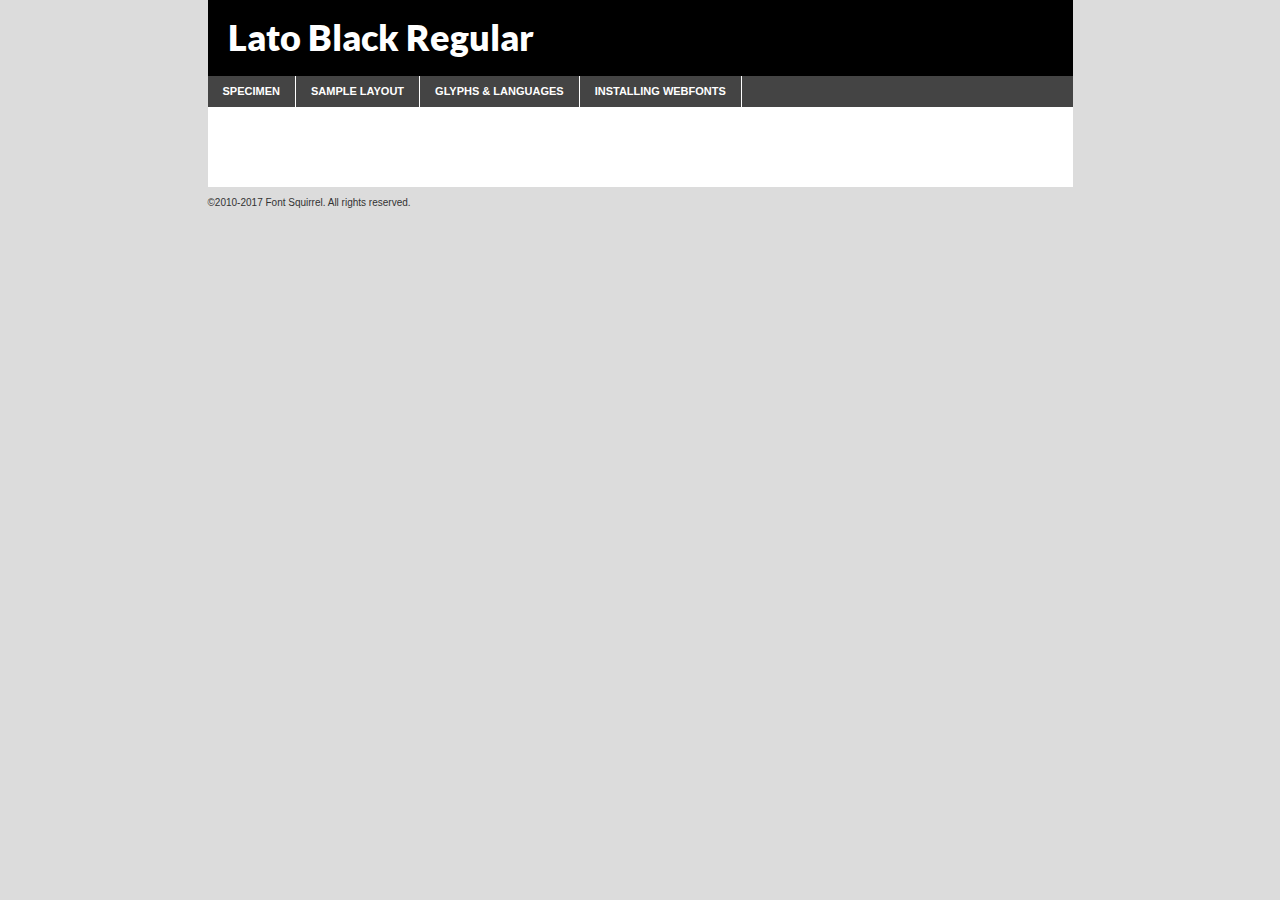
<file: fonts/webfontkit-20231130-233140/lato-black-demo.html>
<!DOCTYPE html PUBLIC "-//W3C//DTD XHTML 1.0 Transitional//EN"
        "http://www.w3.org/TR/xhtml1/DTD/xhtml1-transitional.dtd">

<html xmlns="http://www.w3.org/1999/xhtml" xml:lang="en" lang="en">
<head>
    <meta http-equiv="Content-Type" content="text/html; charset=utf-8"/>
    <script src="http://ajax.googleapis.com/ajax/libs/jquery/1.7.2/jquery.min.js" type="text/javascript" charset="utf-8"></script>
    <script type="text/javascript">
		(function($) {
			$.fn.easyTabs = function(option) {
				var param = jQuery.extend({ fadeSpeed: 'fast', defaultContent: 1, activeClass: 'active' }, option);
				$(this).each(function() {
					var thisId = '#' + this.id;
					if ( param.defaultContent == '' )
					{
						param.defaultContent = 1;
					}
					if ( typeof param.defaultContent == 'number' )
					{
						var defaultTab = $(thisId + ' .tabs li:eq(' + (param.defaultContent - 1) + ') a').attr('href').substr(1);
					}
					else
					{
						var defaultTab = param.defaultContent;
					}
					$(thisId + ' .tabs li a').each(function() {
						var tabToHide = $(this).attr('href').substr(1);
						$('#' + tabToHide).addClass('easytabs-tab-content');
					});
					hideAll();
					changeContent(defaultTab);

					function hideAll() {$(thisId + ' .easytabs-tab-content').hide();}

					function changeContent(tabId)
					{
						hideAll();
						$(thisId + ' .tabs li').removeClass(param.activeClass);
						$(thisId + ' .tabs li a[href=#' + tabId + ']').closest('li').addClass(param.activeClass);
						if ( param.fadeSpeed != 'none' )
						{
							$(thisId + ' #' + tabId).fadeIn(param.fadeSpeed);
						}
						else
						{
							$(thisId + ' #' + tabId).show();
						}
					}

					$(thisId + ' .tabs li').click(function() {
						var tabId = $(this).find('a').attr('href').substr(1);
						changeContent(tabId);
						return false;
					});
				});
			}
		})(jQuery);
    </script>
    <link rel="stylesheet" href="specimen_files/specimen_stylesheet.css" type="text/css" charset="utf-8"/>
    <link rel="stylesheet" href="stylesheet.css" type="text/css" charset="utf-8"/>

    <style type="text/css">
        		body {
			font-family: 'latoblack';
        		}

            </style>

    <title>Lato Black Regular Specimen</title>


    <script type="text/javascript" charset="utf-8">
		$(document).ready(function() {
			$('#container').easyTabs({ defaultContent: 1 });
		});
    </script>
</head>

<body>
<div id="container">
    <div id="header">
		Lato Black Regular    </div>
    <ul class="tabs">
        <li><a href="#specimen">Specimen</a></li>
        <li><a href="#layout">Sample Layout</a></li>
		        <li><a href="#glyphs">Glyphs &amp; Languages</a></li>
        <li><a href="#installing">Installing Webfonts</a></li>

    </ul>

    <div id="main_content">


        <div id="specimen">

            <div class="section">
                <div class="grid12 firstcol">
                    <div class="huge">AaBb</div>
                </div>
            </div>

            <div class="section">
                <div class="glyph_range">A&#x200B;B&#x200b;C&#x200b;D&#x200b;E&#x200b;F&#x200b;G&#x200b;H&#x200b;I&#x200b;J&#x200b;K&#x200b;L&#x200b;M&#x200b;N&#x200b;O&#x200b;P&#x200b;Q&#x200b;R&#x200b;S&#x200b;T&#x200b;U&#x200b;V&#x200b;W&#x200b;X&#x200b;Y&#x200b;Z&#x200b;a&#x200b;b&#x200b;c&#x200b;d&#x200b;e&#x200b;f&#x200b;g&#x200b;h&#x200b;i&#x200b;j&#x200b;k&#x200b;l&#x200b;m&#x200b;n&#x200b;o&#x200b;p&#x200b;q&#x200b;r&#x200b;s&#x200b;t&#x200b;u&#x200b;v&#x200b;w&#x200b;x&#x200b;y&#x200b;z&#x200b;1&#x200b;2&#x200b;3&#x200b;4&#x200b;5&#x200b;6&#x200b;7&#x200b;8&#x200b;9&#x200b;0&#x200b;&amp;&#x200b;.&#x200b;,&#x200b;?&#x200b;!&#x200b;&#64;&#x200b;(&#x200b;)&#x200b;#&#x200b;$&#x200b;%&#x200b;*&#x200b;+&#x200b;-&#x200b;=&#x200b;:&#x200b;;</div>
            </div>
            <div class="section">
                <div class="grid12 firstcol">
                    <table class="sample_table">
                        <tr>
                            <td>10</td>
                            <td class="size10">abcdefghijklmnopqrstuvwxyzABCDEFGHIJKLMNOPQRSTUVWXYZ0123456789abcdefghijklmnopqrstuvwxyzABCDEFGHIJKLMNOPQRSTUVWXYZ0123456789abcdefghijklmnopqrstuvwxyzABCDEFGHIJKLMNOPQRSTUVWXYZ</td>
                        </tr>
                        <tr>
                            <td>11</td>
                            <td class="size11">abcdefghijklmnopqrstuvwxyzABCDEFGHIJKLMNOPQRSTUVWXYZ0123456789abcdefghijklmnopqrstuvwxyzABCDEFGHIJKLMNOPQRSTUVWXYZ0123456789abcdefghijklmnopqrstuvwxyzABCDEFGHIJKLMNOPQRSTUVWXYZ</td>
                        </tr>
                        <tr>
                            <td>12</td>
                            <td class="size12">abcdefghijklmnopqrstuvwxyzABCDEFGHIJKLMNOPQRSTUVWXYZ0123456789abcdefghijklmnopqrstuvwxyzABCDEFGHIJKLMNOPQRSTUVWXYZ0123456789abcdefghijklmnopqrstuvwxyzABCDEFGHIJKLMNOPQRSTUVWXYZ</td>
                        </tr>
                        <tr>
                            <td>13</td>
                            <td class="size13">abcdefghijklmnopqrstuvwxyzABCDEFGHIJKLMNOPQRSTUVWXYZ0123456789abcdefghijklmnopqrstuvwxyzABCDEFGHIJKLMNOPQRSTUVWXYZ0123456789abcdefghijklmnopqrstuvwxyzABCDEFGHIJKLMNOPQRSTUVWXYZ</td>
                        </tr>
                        <tr>
                            <td>14</td>
                            <td class="size14">abcdefghijklmnopqrstuvwxyzABCDEFGHIJKLMNOPQRSTUVWXYZ0123456789abcdefghijklmnopqrstuvwxyzABCDEFGHIJKLMNOPQRSTUVWXYZ0123456789abcdefghijklmnopqrstuvwxyzABCDEFGHIJKLMNOPQRSTUVWXYZ</td>
                        </tr>
                        <tr>
                            <td>16</td>
                            <td class="size16">abcdefghijklmnopqrstuvwxyzABCDEFGHIJKLMNOPQRSTUVWXYZ0123456789abcdefghijklmnopqrstuvwxyzABCDEFGHIJKLMNOPQRSTUVWXYZ</td>
                        </tr>
                        <tr>
                            <td>18</td>
                            <td class="size18">abcdefghijklmnopqrstuvwxyzABCDEFGHIJKLMNOPQRSTUVWXYZ0123456789abcdefghijklmnopqrstuvwxyzABCDEFGHIJKLMNOPQRSTUVWXYZ</td>
                        </tr>
                        <tr>
                            <td>20</td>
                            <td class="size20">abcdefghijklmnopqrstuvwxyzABCDEFGHIJKLMNOPQRSTUVWXYZ0123456789abcdefghijklmnopqrstuvwxyzABCDEFGHIJKLMNOPQRSTUVWXYZ</td>
                        </tr>
                        <tr>
                            <td>24</td>
                            <td class="size24">abcdefghijklmnopqrstuvwxyzABCDEFGHIJKLMNOPQRSTUVWXYZ0123456789abcdefghijklmnopqrstuvwxyzABCDEFGHIJKLMNOPQRSTUVWXYZ</td>
                        </tr>
                        <tr>
                            <td>30</td>
                            <td class="size30">abcdefghijklmnopqrstuvwxyzABCDEFGHIJKLMNOPQRSTUVWXYZ0123456789abcdefghijklmnopqrstuvwxyzABCDEFGHIJKLMNOPQRSTUVWXYZ</td>
                        </tr>
                        <tr>
                            <td>36</td>
                            <td class="size36">abcdefghijklmnopqrstuvwxyzABCDEFGHIJKLMNOPQRSTUVWXYZ0123456789abcdefghijklmnopqrstuvwxyzABCDEFGHIJKLMNOPQRSTUVWXYZ</td>
                        </tr>
                        <tr>
                            <td>48</td>
                            <td class="size48">abcdefghijklmnopqrstuvwxyzABCDEFGHIJKLMNOPQRSTUVWXYZ0123456789abcdefghijklmnopqrstuvwxyzABCDEFGHIJKLMNOPQRSTUVWXYZ</td>
                        </tr>
                        <tr>
                            <td>60</td>
                            <td class="size60">abcdefghijklmnopqrstuvwxyzABCDEFGHIJKLMNOPQRSTUVWXYZ0123456789abcdefghijklmnopqrstuvwxyzABCDEFGHIJKLMNOPQRSTUVWXYZ</td>
                        </tr>
                        <tr>
                            <td>72</td>
                            <td class="size72">abcdefghijklmnopqrstuvwxyzABCDEFGHIJKLMNOPQRSTUVWXYZ0123456789abcdefghijklmnopqrstuvwxyzABCDEFGHIJKLMNOPQRSTUVWXYZ</td>
                        </tr>
                        <tr>
                            <td>90</td>
                            <td class="size90">abcdefghijklmnopqrstuvwxyzABCDEFGHIJKLMNOPQRSTUVWXYZ0123456789abcdefghijklmnopqrstuvwxyzABCDEFGHIJKLMNOPQRSTUVWXYZ</td>
                        </tr>
                    </table>

                </div>

            </div>


            <div class="section" id="bodycomparison">


                <div id="xheight">
                    <div class="fontbody">&#x25FC;&#x25FC;&#x25FC;&#x25FC;&#x25FC;&#x25FC;&#x25FC;&#x25FC;&#x25FC;&#x25FC;&#x25FC;&#x25FC;&#x25FC;&#x25FC;&#x25FC;&#x25FC;&#x25FC;&#x25FC;&#x25FC;&#x25FC;&#x25FC;&#x25FC;&#x25FC;&#x25FC;&#x25FC;&#x25FC;&#x25FC;&#x25FC;&#x25FC;&#x25FC;&#x25FC;&#x25FC;&#x25FC;&#x25FC;&#x25FC;&#x25FC;&#x25FC;&#x25FC;&#x25FC;&#x25FC;&#x25FC;&#x25FC;&#x25FC;&#x25FC;&#x25FC;&#x25FC;&#x25FC;&#x25FC;&#x25FC;&#x25FC;&#x25FC;&#x25FC;&#x25FC;&#x25FC;&#x25FC;&#x25FC;&#x25FC;&#x25FC;&#x25FC;&#x25FC;&#x25FC;&#x25FC;&#x25FC;&#x25FC;&#x25FC;&#x25FC;&#x25FC;&#x25FC;&#x25FC;&#x25FC;&#x25FC;&#x25FC;&#x25FC;&#x25FC;&#x25FC;&#x25FC;&#x25FC;&#x25FC;&#x25FC;&#x25FC;&#x25FC;&#x25FC;&#x25FC;&#x25FC;&#x25FC;&#x25FC;&#x25FC;&#x25FC;&#x25FC;&#x25FC;&#x25FC;&#x25FC;&#x25FC;&#x25FC;&#x25FC;&#x25FC;&#x25FC;&#x25FC;&#x25FC;body</div>
                    <div class="arialbody">body</div>
                    <div class="verdanabody">body</div>
                    <div class="georgiabody">body</div>
                </div>
                <div class="fontbody" style="z-index:1">
                    body<span>Lato Black Regular</span>
                </div>
                <div class="arialbody" style="z-index:1">
                    body<span>Arial</span>
                </div>
                <div class="verdanabody" style="z-index:1">
                    body<span>Verdana</span>
                </div>
                <div class="georgiabody" style="z-index:1">
                    body<span>Georgia</span>
                </div>


            </div>


            <div class="section psample psample_row1" id="">

                <div class="grid2 firstcol">
                    <p class="size10"><span>10.</span>Aenean lacinia bibendum nulla sed consectetur. Fusce dapibus, tellus ac cursus commodo, tortor mauris condimentum nibh, ut fermentum massa justo sit amet risus. Nullam id dolor id nibh ultricies vehicula ut id elit. Cum sociis natoque penatibus et magnis dis parturient montes, nascetur ridiculus mus. Nulla vitae elit libero, a pharetra augue.</p>

                </div>
                <div class="grid3">
                    <p class="size11"><span>11.</span>Aenean lacinia bibendum nulla sed consectetur. Fusce dapibus, tellus ac cursus commodo, tortor mauris condimentum nibh, ut fermentum massa justo sit amet risus. Nullam id dolor id nibh ultricies vehicula ut id elit. Cum sociis natoque penatibus et magnis dis parturient montes, nascetur ridiculus mus. Nulla vitae elit libero, a pharetra augue.</p>

                </div>
                <div class="grid3">
                    <p class="size12"><span>12.</span>Aenean lacinia bibendum nulla sed consectetur. Fusce dapibus, tellus ac cursus commodo, tortor mauris condimentum nibh, ut fermentum massa justo sit amet risus. Nullam id dolor id nibh ultricies vehicula ut id elit. Cum sociis natoque penatibus et magnis dis parturient montes, nascetur ridiculus mus. Nulla vitae elit libero, a pharetra augue.</p>

                </div>
                <div class="grid4">
                    <p class="size13"><span>13.</span>Aenean lacinia bibendum nulla sed consectetur. Fusce dapibus, tellus ac cursus commodo, tortor mauris condimentum nibh, ut fermentum massa justo sit amet risus. Nullam id dolor id nibh ultricies vehicula ut id elit. Cum sociis natoque penatibus et magnis dis parturient montes, nascetur ridiculus mus. Nulla vitae elit libero, a pharetra augue.</p>

                </div>
                <div class="white_blend"></div>

            </div>
            <div class="section psample psample_row2" id="">
                <div class="grid3 firstcol">
                    <p class="size14"><span>14.</span>Aenean lacinia bibendum nulla sed consectetur. Fusce dapibus, tellus ac cursus commodo, tortor mauris condimentum nibh, ut fermentum massa justo sit amet risus. Nullam id dolor id nibh ultricies vehicula ut id elit. Cum sociis natoque penatibus et magnis dis parturient montes, nascetur ridiculus mus. Nulla vitae elit libero, a pharetra augue.</p>

                </div>
                <div class="grid4">
                    <p class="size16"><span>16.</span>Aenean lacinia bibendum nulla sed consectetur. Fusce dapibus, tellus ac cursus commodo, tortor mauris condimentum nibh, ut fermentum massa justo sit amet risus. Nullam id dolor id nibh ultricies vehicula ut id elit. Cum sociis natoque penatibus et magnis dis parturient montes, nascetur ridiculus mus. Nulla vitae elit libero, a pharetra augue.</p>

                </div>
                <div class="grid5">
                    <p class="size18"><span>18.</span>Aenean lacinia bibendum nulla sed consectetur. Fusce dapibus, tellus ac cursus commodo, tortor mauris condimentum nibh, ut fermentum massa justo sit amet risus. Nullam id dolor id nibh ultricies vehicula ut id elit. Cum sociis natoque penatibus et magnis dis parturient montes, nascetur ridiculus mus. Nulla vitae elit libero, a pharetra augue.</p>

                </div>

                <div class="white_blend"></div>

            </div>

            <div class="section psample psample_row3" id="">
                <div class="grid5 firstcol">
                    <p class="size20"><span>20.</span>Aenean lacinia bibendum nulla sed consectetur. Fusce dapibus, tellus ac cursus commodo, tortor mauris condimentum nibh, ut fermentum massa justo sit amet risus. Nullam id dolor id nibh ultricies vehicula ut id elit. Cum sociis natoque penatibus et magnis dis parturient montes, nascetur ridiculus mus. Nulla vitae elit libero, a pharetra augue.</p>
                </div>
                <div class="grid7">
                    <p class="size24"><span>24.</span>Aenean lacinia bibendum nulla sed consectetur. Fusce dapibus, tellus ac cursus commodo, tortor mauris condimentum nibh, ut fermentum massa justo sit amet risus. Nullam id dolor id nibh ultricies vehicula ut id elit. Cum sociis natoque penatibus et magnis dis parturient montes, nascetur ridiculus mus. Nulla vitae elit libero, a pharetra augue.</p>
                </div>

                <div class="white_blend"></div>

            </div>

            <div class="section psample psample_row4" id="">
                <div class="grid12 firstcol">
                    <p class="size30"><span>30.</span>Aenean lacinia bibendum nulla sed consectetur. Fusce dapibus, tellus ac cursus commodo, tortor mauris condimentum nibh, ut fermentum massa justo sit amet risus. Nullam id dolor id nibh ultricies vehicula ut id elit. Cum sociis natoque penatibus et magnis dis parturient montes, nascetur ridiculus mus. Nulla vitae elit libero, a pharetra augue.</p>
                </div>
                <div class="white_blend"></div>

            </div>


            <div class="section psample psample_row1 fullreverse">
                <div class="grid2 firstcol">
                    <p class="size10"><span>10.</span>Aenean lacinia bibendum nulla sed consectetur. Fusce dapibus, tellus ac cursus commodo, tortor mauris condimentum nibh, ut fermentum massa justo sit amet risus. Nullam id dolor id nibh ultricies vehicula ut id elit. Cum sociis natoque penatibus et magnis dis parturient montes, nascetur ridiculus mus. Nulla vitae elit libero, a pharetra augue.</p>

                </div>
                <div class="grid3">
                    <p class="size11"><span>11.</span>Aenean lacinia bibendum nulla sed consectetur. Fusce dapibus, tellus ac cursus commodo, tortor mauris condimentum nibh, ut fermentum massa justo sit amet risus. Nullam id dolor id nibh ultricies vehicula ut id elit. Cum sociis natoque penatibus et magnis dis parturient montes, nascetur ridiculus mus. Nulla vitae elit libero, a pharetra augue.</p>

                </div>
                <div class="grid3">
                    <p class="size12"><span>12.</span>Aenean lacinia bibendum nulla sed consectetur. Fusce dapibus, tellus ac cursus commodo, tortor mauris condimentum nibh, ut fermentum massa justo sit amet risus. Nullam id dolor id nibh ultricies vehicula ut id elit. Cum sociis natoque penatibus et magnis dis parturient montes, nascetur ridiculus mus. Nulla vitae elit libero, a pharetra augue.</p>

                </div>
                <div class="grid4">
                    <p class="size13"><span>13.</span>Aenean lacinia bibendum nulla sed consectetur. Fusce dapibus, tellus ac cursus commodo, tortor mauris condimentum nibh, ut fermentum massa justo sit amet risus. Nullam id dolor id nibh ultricies vehicula ut id elit. Cum sociis natoque penatibus et magnis dis parturient montes, nascetur ridiculus mus. Nulla vitae elit libero, a pharetra augue.</p>

                </div>
                <div class="black_blend"></div>

            </div>

            <div class="section psample psample_row2 fullreverse">
                <div class="grid3 firstcol">
                    <p class="size14"><span>14.</span>Aenean lacinia bibendum nulla sed consectetur. Fusce dapibus, tellus ac cursus commodo, tortor mauris condimentum nibh, ut fermentum massa justo sit amet risus. Nullam id dolor id nibh ultricies vehicula ut id elit. Cum sociis natoque penatibus et magnis dis parturient montes, nascetur ridiculus mus. Nulla vitae elit libero, a pharetra augue.</p>

                </div>
                <div class="grid4">
                    <p class="size16"><span>16.</span>Aenean lacinia bibendum nulla sed consectetur. Fusce dapibus, tellus ac cursus commodo, tortor mauris condimentum nibh, ut fermentum massa justo sit amet risus. Nullam id dolor id nibh ultricies vehicula ut id elit. Cum sociis natoque penatibus et magnis dis parturient montes, nascetur ridiculus mus. Nulla vitae elit libero, a pharetra augue.</p>

                </div>
                <div class="grid5">
                    <p class="size18"><span>18.</span>Aenean lacinia bibendum nulla sed consectetur. Fusce dapibus, tellus ac cursus commodo, tortor mauris condimentum nibh, ut fermentum massa justo sit amet risus. Nullam id dolor id nibh ultricies vehicula ut id elit. Cum sociis natoque penatibus et magnis dis parturient montes, nascetur ridiculus mus. Nulla vitae elit libero, a pharetra augue.</p>

                </div>
                <div class="black_blend"></div>

            </div>

            <div class="section psample fullreverse psample_row3" id="">
                <div class="grid5 firstcol">
                    <p class="size20"><span>20.</span>Aenean lacinia bibendum nulla sed consectetur. Fusce dapibus, tellus ac cursus commodo, tortor mauris condimentum nibh, ut fermentum massa justo sit amet risus. Nullam id dolor id nibh ultricies vehicula ut id elit. Cum sociis natoque penatibus et magnis dis parturient montes, nascetur ridiculus mus. Nulla vitae elit libero, a pharetra augue.</p>
                </div>
                <div class="grid7">
                    <p class="size24"><span>24.</span>Aenean lacinia bibendum nulla sed consectetur. Fusce dapibus, tellus ac cursus commodo, tortor mauris condimentum nibh, ut fermentum massa justo sit amet risus. Nullam id dolor id nibh ultricies vehicula ut id elit. Cum sociis natoque penatibus et magnis dis parturient montes, nascetur ridiculus mus. Nulla vitae elit libero, a pharetra augue.</p>
                </div>

                <div class="black_blend"></div>

            </div>

            <div class="section psample fullreverse psample_row4" id="" style="border-bottom: 20px #000 solid;">
                <div class="grid12 firstcol">
                    <p class="size30"><span>30.</span>Aenean lacinia bibendum nulla sed consectetur. Fusce dapibus, tellus ac cursus commodo, tortor mauris condimentum nibh, ut fermentum massa justo sit amet risus. Nullam id dolor id nibh ultricies vehicula ut id elit. Cum sociis natoque penatibus et magnis dis parturient montes, nascetur ridiculus mus. Nulla vitae elit libero, a pharetra augue.</p>
                </div>
                <div class="black_blend"></div>

            </div>


        </div>

        <div id="layout">

            <div class="section">

                <div class="grid12 firstcol">
                    <h1>Lorem Ipsum Dolor</h1>
                    <h2>Etiam porta sem malesuada magna mollis euismod</h2>

                    <p class="byline">By <a href="#link">Aenean Lacinia</a></p>
                </div>
            </div>
            <div class="section">
                <div class="grid8 firstcol">
                    <p class="large">Donec sed odio dui. Morbi leo risus, porta ac consectetur ac, vestibulum at eros. Fusce dapibus, tellus ac cursus commodo, tortor mauris condimentum nibh, ut fermentum massa justo sit amet risus. </p>


                    <h3>Pellentesque ornare sem</h3>

                    <p>Maecenas sed diam eget risus varius blandit sit amet non magna. Maecenas faucibus mollis interdum. Donec ullamcorper nulla non metus auctor fringilla. Nullam id dolor id nibh ultricies vehicula ut id elit. Nullam id dolor id nibh ultricies vehicula ut id elit. </p>

                    <p>Aenean eu leo quam. Pellentesque ornare sem lacinia quam venenatis vestibulum. Lorem ipsum dolor sit amet, consectetur adipiscing elit. Cum sociis natoque penatibus et magnis dis parturient montes, nascetur ridiculus mus. </p>

                    <p>Nulla vitae elit libero, a pharetra augue. Praesent commodo cursus magna, vel scelerisque nisl consectetur et. Aenean lacinia bibendum nulla sed consectetur. </p>

                    <p>Nullam quis risus eget urna mollis ornare vel eu leo. Nullam quis risus eget urna mollis ornare vel eu leo. Maecenas sed diam eget risus varius blandit sit amet non magna. Donec ullamcorper nulla non metus auctor fringilla. </p>

                    <h3>Cras mattis consectetur</h3>

                    <p>Aenean eu leo quam. Pellentesque ornare sem lacinia quam venenatis vestibulum. Aenean lacinia bibendum nulla sed consectetur. Integer posuere erat a ante venenatis dapibus posuere velit aliquet. Cras mattis consectetur purus sit amet fermentum. </p>

                    <p>Nullam id dolor id nibh ultricies vehicula ut id elit. Nullam quis risus eget urna mollis ornare vel eu leo. Cras mattis consectetur purus sit amet fermentum.</p>
                </div>

                <div class="grid4 sidebar">

                    <div class="box reverse">
                        <p class="last">Nullam quis risus eget urna mollis ornare vel eu leo. Donec ullamcorper nulla non metus auctor fringilla. Cras mattis consectetur purus sit amet fermentum. Sed posuere consectetur est at lobortis. Lorem ipsum dolor sit amet, consectetur adipiscing elit. </p>
                    </div>

                    <p class="caption">Maecenas sed diam eget risus varius.</p>

                    <p>Vestibulum id ligula porta felis euismod semper. Integer posuere erat a ante venenatis dapibus posuere velit aliquet. Vestibulum id ligula porta felis euismod semper. Sed posuere consectetur est at lobortis. Maecenas sed diam eget risus varius blandit sit amet non magna. Fusce dapibus, tellus ac cursus commodo, tortor mauris condimentum nibh, ut fermentum massa justo sit amet risus. </p>


                    <p>Duis mollis, est non commodo luctus, nisi erat porttitor ligula, eget lacinia odio sem nec elit. Aenean lacinia bibendum nulla sed consectetur. Vivamus sagittis lacus vel augue laoreet rutrum faucibus dolor auctor. Aenean lacinia bibendum nulla sed consectetur. Nullam quis risus eget urna mollis ornare vel eu leo. </p>

                    <p>Praesent commodo cursus magna, vel scelerisque nisl consectetur et. Donec ullamcorper nulla non metus auctor fringilla. Maecenas faucibus mollis interdum. Fusce dapibus, tellus ac cursus commodo, tortor mauris condimentum nibh, ut fermentum massa justo sit amet risus. </p>

                </div>
            </div>

        </div>


		

        <div id="glyphs">
            <div class="section">
                <div class="grid12 firstcol">

                    <h1>Language Support</h1>
                    <p>The subset of Lato Black Regular in this kit supports the following languages:<br/>

						Albanian, Basque, Breton, Chamorro, Danish, Dutch, English, Faroese, Finnish, French, Frisian, Galician, German, Icelandic, Italian, Malagasy, Norwegian, Portuguese, Spanish, Alsatian, Aragonese, Arapaho, Arrernte, Asturian, Aymara, Bislama, Cebuano, Corsican, Fijian, French_creole, Genoese, Gilbertese, Greenlandic, Haitian_creole, Hiligaynon, Hmong, Hopi, Ibanag, Iloko_ilokano, Indonesian, Interglossa_glosa, Interlingua, Irish_gaelic, Jerriais, Lojban, Lombard, Luxembourgeois, Manx, Mohawk, Norfolk_pitcairnese, Occitan, Oromo, Pangasinan, Papiamento, Piedmontese, Potawatomi, Rhaeto-romance, Romansh, Rotokas, Sami_lule, Samoan, Sardinian, Scots_gaelic, Seychelles_creole, Shona, Sicilian, Somali, Southern_ndebele, Swahili, Swati_swazi, Tagalog_filipino_pilipino, Tetum, Tok_pisin, Uyghur_latinized, Volapuk, Walloon, Warlpiri, Xhosa, Yapese, Zulu, Latinbasic, Ubasic, Demo                    </p>
                    <h1>Glyph Chart</h1>
                    <p>The subset of Lato Black Regular in this kit includes all the glyphs listed below. Unicode entities are included above each glyph to help you insert individual characters into your layout.</p>
                    <div id="glyph_chart">

																																	                                <div><p>&amp;#13;</p>&#13;</div>
																				                                <div><p>&amp;#32;</p>&#32;</div>
																				                                <div><p>&amp;#33;</p>&#33;</div>
																				                                <div><p>&amp;#34;</p>&#34;</div>
																				                                <div><p>&amp;#35;</p>&#35;</div>
																				                                <div><p>&amp;#36;</p>&#36;</div>
																				                                <div><p>&amp;#37;</p>&#37;</div>
																				                                <div><p>&amp;#38;</p>&#38;</div>
																				                                <div><p>&amp;#39;</p>&#39;</div>
																				                                <div><p>&amp;#40;</p>&#40;</div>
																				                                <div><p>&amp;#41;</p>&#41;</div>
																				                                <div><p>&amp;#42;</p>&#42;</div>
																				                                <div><p>&amp;#43;</p>&#43;</div>
																				                                <div><p>&amp;#44;</p>&#44;</div>
																				                                <div><p>&amp;#45;</p>&#45;</div>
																				                                <div><p>&amp;#46;</p>&#46;</div>
																				                                <div><p>&amp;#47;</p>&#47;</div>
																				                                <div><p>&amp;#48;</p>&#48;</div>
																				                                <div><p>&amp;#49;</p>&#49;</div>
																				                                <div><p>&amp;#50;</p>&#50;</div>
																				                                <div><p>&amp;#51;</p>&#51;</div>
																				                                <div><p>&amp;#52;</p>&#52;</div>
																				                                <div><p>&amp;#53;</p>&#53;</div>
																				                                <div><p>&amp;#54;</p>&#54;</div>
																				                                <div><p>&amp;#55;</p>&#55;</div>
																				                                <div><p>&amp;#56;</p>&#56;</div>
																				                                <div><p>&amp;#57;</p>&#57;</div>
																				                                <div><p>&amp;#58;</p>&#58;</div>
																				                                <div><p>&amp;#59;</p>&#59;</div>
																				                                <div><p>&amp;#60;</p>&#60;</div>
																				                                <div><p>&amp;#61;</p>&#61;</div>
																				                                <div><p>&amp;#62;</p>&#62;</div>
																				                                <div><p>&amp;#63;</p>&#63;</div>
																				                                <div><p>&amp;#64;</p>&#64;</div>
																				                                <div><p>&amp;#65;</p>&#65;</div>
																				                                <div><p>&amp;#66;</p>&#66;</div>
																				                                <div><p>&amp;#67;</p>&#67;</div>
																				                                <div><p>&amp;#68;</p>&#68;</div>
																				                                <div><p>&amp;#69;</p>&#69;</div>
																				                                <div><p>&amp;#70;</p>&#70;</div>
																				                                <div><p>&amp;#71;</p>&#71;</div>
																				                                <div><p>&amp;#72;</p>&#72;</div>
																				                                <div><p>&amp;#73;</p>&#73;</div>
																				                                <div><p>&amp;#74;</p>&#74;</div>
																				                                <div><p>&amp;#75;</p>&#75;</div>
																				                                <div><p>&amp;#76;</p>&#76;</div>
																				                                <div><p>&amp;#77;</p>&#77;</div>
																				                                <div><p>&amp;#78;</p>&#78;</div>
																				                                <div><p>&amp;#79;</p>&#79;</div>
																				                                <div><p>&amp;#80;</p>&#80;</div>
																				                                <div><p>&amp;#81;</p>&#81;</div>
																				                                <div><p>&amp;#82;</p>&#82;</div>
																				                                <div><p>&amp;#83;</p>&#83;</div>
																				                                <div><p>&amp;#84;</p>&#84;</div>
																				                                <div><p>&amp;#85;</p>&#85;</div>
																				                                <div><p>&amp;#86;</p>&#86;</div>
																				                                <div><p>&amp;#87;</p>&#87;</div>
																				                                <div><p>&amp;#88;</p>&#88;</div>
																				                                <div><p>&amp;#89;</p>&#89;</div>
																				                                <div><p>&amp;#90;</p>&#90;</div>
																				                                <div><p>&amp;#91;</p>&#91;</div>
																				                                <div><p>&amp;#92;</p>&#92;</div>
																				                                <div><p>&amp;#93;</p>&#93;</div>
																				                                <div><p>&amp;#94;</p>&#94;</div>
																				                                <div><p>&amp;#95;</p>&#95;</div>
																				                                <div><p>&amp;#96;</p>&#96;</div>
																				                                <div><p>&amp;#97;</p>&#97;</div>
																				                                <div><p>&amp;#98;</p>&#98;</div>
																				                                <div><p>&amp;#99;</p>&#99;</div>
																				                                <div><p>&amp;#100;</p>&#100;</div>
																				                                <div><p>&amp;#101;</p>&#101;</div>
																				                                <div><p>&amp;#102;</p>&#102;</div>
																				                                <div><p>&amp;#103;</p>&#103;</div>
																				                                <div><p>&amp;#104;</p>&#104;</div>
																				                                <div><p>&amp;#105;</p>&#105;</div>
																				                                <div><p>&amp;#106;</p>&#106;</div>
																				                                <div><p>&amp;#107;</p>&#107;</div>
																				                                <div><p>&amp;#108;</p>&#108;</div>
																				                                <div><p>&amp;#109;</p>&#109;</div>
																				                                <div><p>&amp;#110;</p>&#110;</div>
																				                                <div><p>&amp;#111;</p>&#111;</div>
																				                                <div><p>&amp;#112;</p>&#112;</div>
																				                                <div><p>&amp;#113;</p>&#113;</div>
																				                                <div><p>&amp;#114;</p>&#114;</div>
																				                                <div><p>&amp;#115;</p>&#115;</div>
																				                                <div><p>&amp;#116;</p>&#116;</div>
																				                                <div><p>&amp;#117;</p>&#117;</div>
																				                                <div><p>&amp;#118;</p>&#118;</div>
																				                                <div><p>&amp;#119;</p>&#119;</div>
																				                                <div><p>&amp;#120;</p>&#120;</div>
																				                                <div><p>&amp;#121;</p>&#121;</div>
																				                                <div><p>&amp;#122;</p>&#122;</div>
																				                                <div><p>&amp;#123;</p>&#123;</div>
																				                                <div><p>&amp;#124;</p>&#124;</div>
																				                                <div><p>&amp;#125;</p>&#125;</div>
																				                                <div><p>&amp;#126;</p>&#126;</div>
																				                                <div><p>&amp;#160;</p>&#160;</div>
																				                                <div><p>&amp;#161;</p>&#161;</div>
																				                                <div><p>&amp;#162;</p>&#162;</div>
																				                                <div><p>&amp;#163;</p>&#163;</div>
																				                                <div><p>&amp;#164;</p>&#164;</div>
																				                                <div><p>&amp;#165;</p>&#165;</div>
																				                                <div><p>&amp;#166;</p>&#166;</div>
																				                                <div><p>&amp;#167;</p>&#167;</div>
																				                                <div><p>&amp;#168;</p>&#168;</div>
																				                                <div><p>&amp;#169;</p>&#169;</div>
																				                                <div><p>&amp;#170;</p>&#170;</div>
																				                                <div><p>&amp;#171;</p>&#171;</div>
																				                                <div><p>&amp;#172;</p>&#172;</div>
																				                                <div><p>&amp;#173;</p>&#173;</div>
																				                                <div><p>&amp;#174;</p>&#174;</div>
																				                                <div><p>&amp;#175;</p>&#175;</div>
																				                                <div><p>&amp;#176;</p>&#176;</div>
																				                                <div><p>&amp;#177;</p>&#177;</div>
																				                                <div><p>&amp;#178;</p>&#178;</div>
																				                                <div><p>&amp;#179;</p>&#179;</div>
																				                                <div><p>&amp;#180;</p>&#180;</div>
																				                                <div><p>&amp;#181;</p>&#181;</div>
																				                                <div><p>&amp;#182;</p>&#182;</div>
																				                                <div><p>&amp;#183;</p>&#183;</div>
																				                                <div><p>&amp;#184;</p>&#184;</div>
																				                                <div><p>&amp;#185;</p>&#185;</div>
																				                                <div><p>&amp;#186;</p>&#186;</div>
																				                                <div><p>&amp;#187;</p>&#187;</div>
																				                                <div><p>&amp;#188;</p>&#188;</div>
																				                                <div><p>&amp;#189;</p>&#189;</div>
																				                                <div><p>&amp;#190;</p>&#190;</div>
																				                                <div><p>&amp;#191;</p>&#191;</div>
																				                                <div><p>&amp;#192;</p>&#192;</div>
																				                                <div><p>&amp;#193;</p>&#193;</div>
																				                                <div><p>&amp;#194;</p>&#194;</div>
																				                                <div><p>&amp;#195;</p>&#195;</div>
																				                                <div><p>&amp;#196;</p>&#196;</div>
																				                                <div><p>&amp;#197;</p>&#197;</div>
																				                                <div><p>&amp;#198;</p>&#198;</div>
																				                                <div><p>&amp;#199;</p>&#199;</div>
																				                                <div><p>&amp;#200;</p>&#200;</div>
																				                                <div><p>&amp;#201;</p>&#201;</div>
																				                                <div><p>&amp;#202;</p>&#202;</div>
																				                                <div><p>&amp;#203;</p>&#203;</div>
																				                                <div><p>&amp;#204;</p>&#204;</div>
																				                                <div><p>&amp;#205;</p>&#205;</div>
																				                                <div><p>&amp;#206;</p>&#206;</div>
																				                                <div><p>&amp;#207;</p>&#207;</div>
																				                                <div><p>&amp;#208;</p>&#208;</div>
																				                                <div><p>&amp;#209;</p>&#209;</div>
																				                                <div><p>&amp;#210;</p>&#210;</div>
																				                                <div><p>&amp;#211;</p>&#211;</div>
																				                                <div><p>&amp;#212;</p>&#212;</div>
																				                                <div><p>&amp;#213;</p>&#213;</div>
																				                                <div><p>&amp;#214;</p>&#214;</div>
																				                                <div><p>&amp;#215;</p>&#215;</div>
																				                                <div><p>&amp;#216;</p>&#216;</div>
																				                                <div><p>&amp;#217;</p>&#217;</div>
																				                                <div><p>&amp;#218;</p>&#218;</div>
																				                                <div><p>&amp;#219;</p>&#219;</div>
																				                                <div><p>&amp;#220;</p>&#220;</div>
																				                                <div><p>&amp;#221;</p>&#221;</div>
																				                                <div><p>&amp;#222;</p>&#222;</div>
																				                                <div><p>&amp;#223;</p>&#223;</div>
																				                                <div><p>&amp;#224;</p>&#224;</div>
																				                                <div><p>&amp;#225;</p>&#225;</div>
																				                                <div><p>&amp;#226;</p>&#226;</div>
																				                                <div><p>&amp;#227;</p>&#227;</div>
																				                                <div><p>&amp;#228;</p>&#228;</div>
																				                                <div><p>&amp;#229;</p>&#229;</div>
																				                                <div><p>&amp;#230;</p>&#230;</div>
																				                                <div><p>&amp;#231;</p>&#231;</div>
																				                                <div><p>&amp;#232;</p>&#232;</div>
																				                                <div><p>&amp;#233;</p>&#233;</div>
																				                                <div><p>&amp;#234;</p>&#234;</div>
																				                                <div><p>&amp;#235;</p>&#235;</div>
																				                                <div><p>&amp;#236;</p>&#236;</div>
																				                                <div><p>&amp;#237;</p>&#237;</div>
																				                                <div><p>&amp;#238;</p>&#238;</div>
																				                                <div><p>&amp;#239;</p>&#239;</div>
																				                                <div><p>&amp;#240;</p>&#240;</div>
																				                                <div><p>&amp;#241;</p>&#241;</div>
																				                                <div><p>&amp;#242;</p>&#242;</div>
																				                                <div><p>&amp;#243;</p>&#243;</div>
																				                                <div><p>&amp;#244;</p>&#244;</div>
																				                                <div><p>&amp;#245;</p>&#245;</div>
																				                                <div><p>&amp;#246;</p>&#246;</div>
																				                                <div><p>&amp;#247;</p>&#247;</div>
																				                                <div><p>&amp;#248;</p>&#248;</div>
																				                                <div><p>&amp;#249;</p>&#249;</div>
																				                                <div><p>&amp;#250;</p>&#250;</div>
																				                                <div><p>&amp;#251;</p>&#251;</div>
																				                                <div><p>&amp;#252;</p>&#252;</div>
																				                                <div><p>&amp;#253;</p>&#253;</div>
																				                                <div><p>&amp;#254;</p>&#254;</div>
																				                                <div><p>&amp;#255;</p>&#255;</div>
																				                                <div><p>&amp;#338;</p>&#338;</div>
																				                                <div><p>&amp;#339;</p>&#339;</div>
																				                                <div><p>&amp;#376;</p>&#376;</div>
																				                                <div><p>&amp;#710;</p>&#710;</div>
																				                                <div><p>&amp;#732;</p>&#732;</div>
																				                                <div><p>&amp;#8192;</p>&#8192;</div>
																				                                <div><p>&amp;#8193;</p>&#8193;</div>
																				                                <div><p>&amp;#8194;</p>&#8194;</div>
																				                                <div><p>&amp;#8195;</p>&#8195;</div>
																				                                <div><p>&amp;#8196;</p>&#8196;</div>
																				                                <div><p>&amp;#8197;</p>&#8197;</div>
																				                                <div><p>&amp;#8198;</p>&#8198;</div>
																				                                <div><p>&amp;#8199;</p>&#8199;</div>
																				                                <div><p>&amp;#8200;</p>&#8200;</div>
																				                                <div><p>&amp;#8201;</p>&#8201;</div>
																				                                <div><p>&amp;#8202;</p>&#8202;</div>
																				                                <div><p>&amp;#8208;</p>&#8208;</div>
																				                                <div><p>&amp;#8209;</p>&#8209;</div>
																				                                <div><p>&amp;#8210;</p>&#8210;</div>
																				                                <div><p>&amp;#8211;</p>&#8211;</div>
																				                                <div><p>&amp;#8212;</p>&#8212;</div>
																				                                <div><p>&amp;#8216;</p>&#8216;</div>
																				                                <div><p>&amp;#8217;</p>&#8217;</div>
																				                                <div><p>&amp;#8218;</p>&#8218;</div>
																				                                <div><p>&amp;#8220;</p>&#8220;</div>
																				                                <div><p>&amp;#8221;</p>&#8221;</div>
																				                                <div><p>&amp;#8222;</p>&#8222;</div>
																				                                <div><p>&amp;#8226;</p>&#8226;</div>
																				                                <div><p>&amp;#8230;</p>&#8230;</div>
																				                                <div><p>&amp;#8239;</p>&#8239;</div>
																				                                <div><p>&amp;#8249;</p>&#8249;</div>
																				                                <div><p>&amp;#8250;</p>&#8250;</div>
																				                                <div><p>&amp;#8287;</p>&#8287;</div>
																				                                <div><p>&amp;#8364;</p>&#8364;</div>
																				                                <div><p>&amp;#8482;</p>&#8482;</div>
																				                                <div><p>&amp;#9724;</p>&#9724;</div>
																				                                <div><p>&amp;#64257;</p>&#64257;</div>
																				                                <div><p>&amp;#64258;</p>&#64258;</div>
																																													                    </div>
                </div>


            </div>
        </div>


        <div id="specs">

        </div>

        <div id="installing">
            <div class="section">
                <div class="grid7 firstcol">
                    <h1>Installing Webfonts</h1>

                    <p>Webfonts are supported by all major browser platforms but not all in the same way. There are currently four different font formats that must be included in order to target all browsers. This includes TTF, WOFF, EOT and SVG.</p>

                    <h2>1. Upload your webfonts</h2>
                    <p>You must upload your webfont kit to your website. They should be in or near the same directory as your CSS files.</p>

                    <h2>2. Include the webfont stylesheet</h2>
                    <p>A special CSS @font-face declaration helps the various browsers select the appropriate font it needs without causing you a bunch of headaches. Learn more about this syntax by reading the <a href="https://www.fontspring.com/blog/further-hardening-of-the-bulletproof-syntax">Fontspring blog post</a> about it. The code for it is as follows:</p>


                    <code>
                        @font-face{
                        font-family: 'MyWebFont';
                        src: url('WebFont.eot');
                        src: url('WebFont.eot?#iefix') format('embedded-opentype'),
                        url('WebFont.woff') format('woff'),
                        url('WebFont.ttf') format('truetype'),
                        url('WebFont.svg#webfont') format('svg');
                        }
                    </code>

                    <p>We've already gone ahead and generated the code for you. All you have to do is link to the stylesheet in your HTML, like this:</p>
                    <code>&lt;link rel=&quot;stylesheet&quot; href=&quot;stylesheet.css&quot; type=&quot;text/css&quot; charset=&quot;utf-8&quot; /&gt;</code>

                    <h2>3. Modify your own stylesheet</h2>
                    <p>To take advantage of your new fonts, you must tell your stylesheet to use them. Look at the original @font-face declaration above and find the property called "font-family." The name linked there will be what you use to reference the font. Prepend that webfont name to the font stack in the "font-family" property, inside the selector you want to change. For example:</p>
                    <code>p { font-family: 'WebFont', Arial, sans-serif; }</code>

                    <h2>4. Test</h2>
                    <p>Getting webfonts to work cross-browser <em>can</em> be tricky. Use the information in the sidebar to help you if you find that fonts aren't loading in a particular browser.</p>
                </div>

                <div class="grid5 sidebar">
                    <div class="box">
                        <h2>Troubleshooting<br/>Font-Face Problems</h2>
                        <p>Having trouble getting your webfonts to load in your new website? Here are some tips to sort out what might be the problem.</p>

                        <h3>Fonts not showing in any browser</h3>

                        <p>This sounds like you need to work on the plumbing. You either did not upload the fonts to the correct directory, or you did not link the fonts properly in the CSS. If you've confirmed that all this is correct and you still have a problem, take a look at your .htaccess file and see if requests are getting intercepted.</p>

                        <h3>Fonts not loading in iPhone or iPad</h3>

                        <p>The most common problem here is that you are serving the fonts from an IIS server. IIS refuses to serve files that have unknown MIME types. If that is the case, you must set the MIME type for SVG to "image/svg+xml" in the server settings. Follow these instructions from Microsoft if you need help.</p>

                        <h3>Fonts not loading in Firefox</h3>

                        <p>The primary reason for this failure? You are still using a version Firefox older than 3.5. So upgrade already! If that isn't it, then you are very likely serving fonts from a different domain. Firefox requires that all font assets be served from the same domain. Lastly it is possible that you need to add WOFF to your list of MIME types (if you are serving via IIS.)</p>

                        <h3>Fonts not loading in IE</h3>

                        <p>Are you looking at Internet Explorer on an actual Windows machine or are you cheating by using a service like Adobe BrowserLab? Many of these screenshot services do not render @font-face for IE. Best to test it on a real machine.</p>

                        <h3>Fonts not loading in IE9</h3>

                        <p>IE9, like Firefox, requires that fonts be served from the same domain as the website. Make sure that is the case.</p>
                    </div>
                </div>
            </div>

        </div>

    </div>
    <div id="footer">
        <p>&copy;2010-2017 Font Squirrel. All rights reserved.</p>
    </div>
</div>
</body>
</html>
</file>
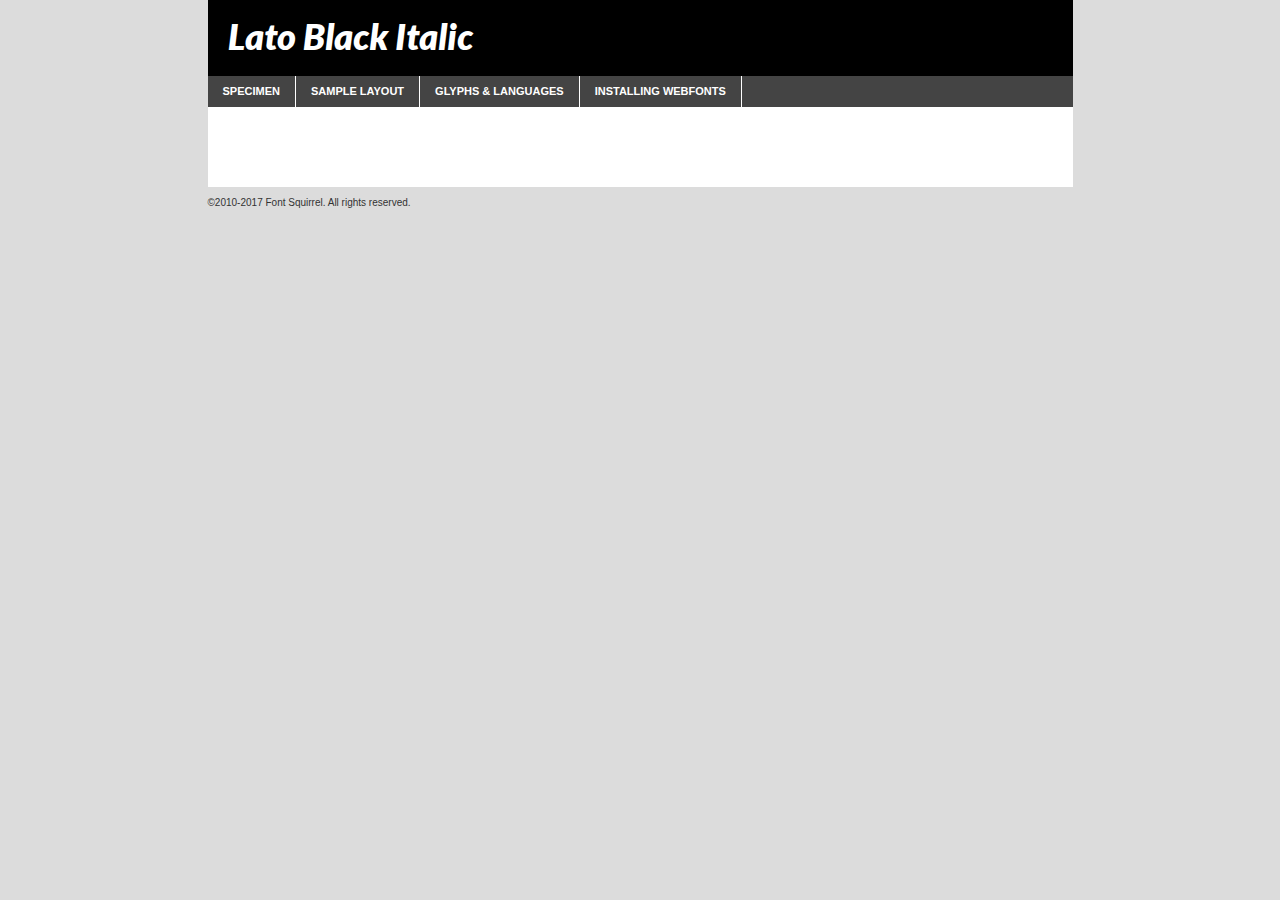
<file: fonts/webfontkit-20231130-233140/lato-blackitalic-demo.html>
<!DOCTYPE html PUBLIC "-//W3C//DTD XHTML 1.0 Transitional//EN"
        "http://www.w3.org/TR/xhtml1/DTD/xhtml1-transitional.dtd">

<html xmlns="http://www.w3.org/1999/xhtml" xml:lang="en" lang="en">
<head>
    <meta http-equiv="Content-Type" content="text/html; charset=utf-8"/>
    <script src="http://ajax.googleapis.com/ajax/libs/jquery/1.7.2/jquery.min.js" type="text/javascript" charset="utf-8"></script>
    <script type="text/javascript">
		(function($) {
			$.fn.easyTabs = function(option) {
				var param = jQuery.extend({ fadeSpeed: 'fast', defaultContent: 1, activeClass: 'active' }, option);
				$(this).each(function() {
					var thisId = '#' + this.id;
					if ( param.defaultContent == '' )
					{
						param.defaultContent = 1;
					}
					if ( typeof param.defaultContent == 'number' )
					{
						var defaultTab = $(thisId + ' .tabs li:eq(' + (param.defaultContent - 1) + ') a').attr('href').substr(1);
					}
					else
					{
						var defaultTab = param.defaultContent;
					}
					$(thisId + ' .tabs li a').each(function() {
						var tabToHide = $(this).attr('href').substr(1);
						$('#' + tabToHide).addClass('easytabs-tab-content');
					});
					hideAll();
					changeContent(defaultTab);

					function hideAll() {$(thisId + ' .easytabs-tab-content').hide();}

					function changeContent(tabId)
					{
						hideAll();
						$(thisId + ' .tabs li').removeClass(param.activeClass);
						$(thisId + ' .tabs li a[href=#' + tabId + ']').closest('li').addClass(param.activeClass);
						if ( param.fadeSpeed != 'none' )
						{
							$(thisId + ' #' + tabId).fadeIn(param.fadeSpeed);
						}
						else
						{
							$(thisId + ' #' + tabId).show();
						}
					}

					$(thisId + ' .tabs li').click(function() {
						var tabId = $(this).find('a').attr('href').substr(1);
						changeContent(tabId);
						return false;
					});
				});
			}
		})(jQuery);
    </script>
    <link rel="stylesheet" href="specimen_files/specimen_stylesheet.css" type="text/css" charset="utf-8"/>
    <link rel="stylesheet" href="stylesheet.css" type="text/css" charset="utf-8"/>

    <style type="text/css">
        		body {
			font-family: 'latoblack_italic';
        		}

            </style>

    <title>Lato Black Italic Specimen</title>


    <script type="text/javascript" charset="utf-8">
		$(document).ready(function() {
			$('#container').easyTabs({ defaultContent: 1 });
		});
    </script>
</head>

<body>
<div id="container">
    <div id="header">
		Lato Black Italic    </div>
    <ul class="tabs">
        <li><a href="#specimen">Specimen</a></li>
        <li><a href="#layout">Sample Layout</a></li>
		        <li><a href="#glyphs">Glyphs &amp; Languages</a></li>
        <li><a href="#installing">Installing Webfonts</a></li>

    </ul>

    <div id="main_content">


        <div id="specimen">

            <div class="section">
                <div class="grid12 firstcol">
                    <div class="huge">AaBb</div>
                </div>
            </div>

            <div class="section">
                <div class="glyph_range">A&#x200B;B&#x200b;C&#x200b;D&#x200b;E&#x200b;F&#x200b;G&#x200b;H&#x200b;I&#x200b;J&#x200b;K&#x200b;L&#x200b;M&#x200b;N&#x200b;O&#x200b;P&#x200b;Q&#x200b;R&#x200b;S&#x200b;T&#x200b;U&#x200b;V&#x200b;W&#x200b;X&#x200b;Y&#x200b;Z&#x200b;a&#x200b;b&#x200b;c&#x200b;d&#x200b;e&#x200b;f&#x200b;g&#x200b;h&#x200b;i&#x200b;j&#x200b;k&#x200b;l&#x200b;m&#x200b;n&#x200b;o&#x200b;p&#x200b;q&#x200b;r&#x200b;s&#x200b;t&#x200b;u&#x200b;v&#x200b;w&#x200b;x&#x200b;y&#x200b;z&#x200b;1&#x200b;2&#x200b;3&#x200b;4&#x200b;5&#x200b;6&#x200b;7&#x200b;8&#x200b;9&#x200b;0&#x200b;&amp;&#x200b;.&#x200b;,&#x200b;?&#x200b;!&#x200b;&#64;&#x200b;(&#x200b;)&#x200b;#&#x200b;$&#x200b;%&#x200b;*&#x200b;+&#x200b;-&#x200b;=&#x200b;:&#x200b;;</div>
            </div>
            <div class="section">
                <div class="grid12 firstcol">
                    <table class="sample_table">
                        <tr>
                            <td>10</td>
                            <td class="size10">abcdefghijklmnopqrstuvwxyzABCDEFGHIJKLMNOPQRSTUVWXYZ0123456789abcdefghijklmnopqrstuvwxyzABCDEFGHIJKLMNOPQRSTUVWXYZ0123456789abcdefghijklmnopqrstuvwxyzABCDEFGHIJKLMNOPQRSTUVWXYZ</td>
                        </tr>
                        <tr>
                            <td>11</td>
                            <td class="size11">abcdefghijklmnopqrstuvwxyzABCDEFGHIJKLMNOPQRSTUVWXYZ0123456789abcdefghijklmnopqrstuvwxyzABCDEFGHIJKLMNOPQRSTUVWXYZ0123456789abcdefghijklmnopqrstuvwxyzABCDEFGHIJKLMNOPQRSTUVWXYZ</td>
                        </tr>
                        <tr>
                            <td>12</td>
                            <td class="size12">abcdefghijklmnopqrstuvwxyzABCDEFGHIJKLMNOPQRSTUVWXYZ0123456789abcdefghijklmnopqrstuvwxyzABCDEFGHIJKLMNOPQRSTUVWXYZ0123456789abcdefghijklmnopqrstuvwxyzABCDEFGHIJKLMNOPQRSTUVWXYZ</td>
                        </tr>
                        <tr>
                            <td>13</td>
                            <td class="size13">abcdefghijklmnopqrstuvwxyzABCDEFGHIJKLMNOPQRSTUVWXYZ0123456789abcdefghijklmnopqrstuvwxyzABCDEFGHIJKLMNOPQRSTUVWXYZ0123456789abcdefghijklmnopqrstuvwxyzABCDEFGHIJKLMNOPQRSTUVWXYZ</td>
                        </tr>
                        <tr>
                            <td>14</td>
                            <td class="size14">abcdefghijklmnopqrstuvwxyzABCDEFGHIJKLMNOPQRSTUVWXYZ0123456789abcdefghijklmnopqrstuvwxyzABCDEFGHIJKLMNOPQRSTUVWXYZ0123456789abcdefghijklmnopqrstuvwxyzABCDEFGHIJKLMNOPQRSTUVWXYZ</td>
                        </tr>
                        <tr>
                            <td>16</td>
                            <td class="size16">abcdefghijklmnopqrstuvwxyzABCDEFGHIJKLMNOPQRSTUVWXYZ0123456789abcdefghijklmnopqrstuvwxyzABCDEFGHIJKLMNOPQRSTUVWXYZ</td>
                        </tr>
                        <tr>
                            <td>18</td>
                            <td class="size18">abcdefghijklmnopqrstuvwxyzABCDEFGHIJKLMNOPQRSTUVWXYZ0123456789abcdefghijklmnopqrstuvwxyzABCDEFGHIJKLMNOPQRSTUVWXYZ</td>
                        </tr>
                        <tr>
                            <td>20</td>
                            <td class="size20">abcdefghijklmnopqrstuvwxyzABCDEFGHIJKLMNOPQRSTUVWXYZ0123456789abcdefghijklmnopqrstuvwxyzABCDEFGHIJKLMNOPQRSTUVWXYZ</td>
                        </tr>
                        <tr>
                            <td>24</td>
                            <td class="size24">abcdefghijklmnopqrstuvwxyzABCDEFGHIJKLMNOPQRSTUVWXYZ0123456789abcdefghijklmnopqrstuvwxyzABCDEFGHIJKLMNOPQRSTUVWXYZ</td>
                        </tr>
                        <tr>
                            <td>30</td>
                            <td class="size30">abcdefghijklmnopqrstuvwxyzABCDEFGHIJKLMNOPQRSTUVWXYZ0123456789abcdefghijklmnopqrstuvwxyzABCDEFGHIJKLMNOPQRSTUVWXYZ</td>
                        </tr>
                        <tr>
                            <td>36</td>
                            <td class="size36">abcdefghijklmnopqrstuvwxyzABCDEFGHIJKLMNOPQRSTUVWXYZ0123456789abcdefghijklmnopqrstuvwxyzABCDEFGHIJKLMNOPQRSTUVWXYZ</td>
                        </tr>
                        <tr>
                            <td>48</td>
                            <td class="size48">abcdefghijklmnopqrstuvwxyzABCDEFGHIJKLMNOPQRSTUVWXYZ0123456789abcdefghijklmnopqrstuvwxyzABCDEFGHIJKLMNOPQRSTUVWXYZ</td>
                        </tr>
                        <tr>
                            <td>60</td>
                            <td class="size60">abcdefghijklmnopqrstuvwxyzABCDEFGHIJKLMNOPQRSTUVWXYZ0123456789abcdefghijklmnopqrstuvwxyzABCDEFGHIJKLMNOPQRSTUVWXYZ</td>
                        </tr>
                        <tr>
                            <td>72</td>
                            <td class="size72">abcdefghijklmnopqrstuvwxyzABCDEFGHIJKLMNOPQRSTUVWXYZ0123456789abcdefghijklmnopqrstuvwxyzABCDEFGHIJKLMNOPQRSTUVWXYZ</td>
                        </tr>
                        <tr>
                            <td>90</td>
                            <td class="size90">abcdefghijklmnopqrstuvwxyzABCDEFGHIJKLMNOPQRSTUVWXYZ0123456789abcdefghijklmnopqrstuvwxyzABCDEFGHIJKLMNOPQRSTUVWXYZ</td>
                        </tr>
                    </table>

                </div>

            </div>


            <div class="section" id="bodycomparison">


                <div id="xheight">
                    <div class="fontbody">&#x25FC;&#x25FC;&#x25FC;&#x25FC;&#x25FC;&#x25FC;&#x25FC;&#x25FC;&#x25FC;&#x25FC;&#x25FC;&#x25FC;&#x25FC;&#x25FC;&#x25FC;&#x25FC;&#x25FC;&#x25FC;&#x25FC;&#x25FC;&#x25FC;&#x25FC;&#x25FC;&#x25FC;&#x25FC;&#x25FC;&#x25FC;&#x25FC;&#x25FC;&#x25FC;&#x25FC;&#x25FC;&#x25FC;&#x25FC;&#x25FC;&#x25FC;&#x25FC;&#x25FC;&#x25FC;&#x25FC;&#x25FC;&#x25FC;&#x25FC;&#x25FC;&#x25FC;&#x25FC;&#x25FC;&#x25FC;&#x25FC;&#x25FC;&#x25FC;&#x25FC;&#x25FC;&#x25FC;&#x25FC;&#x25FC;&#x25FC;&#x25FC;&#x25FC;&#x25FC;&#x25FC;&#x25FC;&#x25FC;&#x25FC;&#x25FC;&#x25FC;&#x25FC;&#x25FC;&#x25FC;&#x25FC;&#x25FC;&#x25FC;&#x25FC;&#x25FC;&#x25FC;&#x25FC;&#x25FC;&#x25FC;&#x25FC;&#x25FC;&#x25FC;&#x25FC;&#x25FC;&#x25FC;&#x25FC;&#x25FC;&#x25FC;&#x25FC;&#x25FC;&#x25FC;&#x25FC;&#x25FC;&#x25FC;&#x25FC;&#x25FC;&#x25FC;&#x25FC;&#x25FC;&#x25FC;body</div>
                    <div class="arialbody">body</div>
                    <div class="verdanabody">body</div>
                    <div class="georgiabody">body</div>
                </div>
                <div class="fontbody" style="z-index:1">
                    body<span>Lato Black Italic</span>
                </div>
                <div class="arialbody" style="z-index:1">
                    body<span>Arial</span>
                </div>
                <div class="verdanabody" style="z-index:1">
                    body<span>Verdana</span>
                </div>
                <div class="georgiabody" style="z-index:1">
                    body<span>Georgia</span>
                </div>


            </div>


            <div class="section psample psample_row1" id="">

                <div class="grid2 firstcol">
                    <p class="size10"><span>10.</span>Aenean lacinia bibendum nulla sed consectetur. Fusce dapibus, tellus ac cursus commodo, tortor mauris condimentum nibh, ut fermentum massa justo sit amet risus. Nullam id dolor id nibh ultricies vehicula ut id elit. Cum sociis natoque penatibus et magnis dis parturient montes, nascetur ridiculus mus. Nulla vitae elit libero, a pharetra augue.</p>

                </div>
                <div class="grid3">
                    <p class="size11"><span>11.</span>Aenean lacinia bibendum nulla sed consectetur. Fusce dapibus, tellus ac cursus commodo, tortor mauris condimentum nibh, ut fermentum massa justo sit amet risus. Nullam id dolor id nibh ultricies vehicula ut id elit. Cum sociis natoque penatibus et magnis dis parturient montes, nascetur ridiculus mus. Nulla vitae elit libero, a pharetra augue.</p>

                </div>
                <div class="grid3">
                    <p class="size12"><span>12.</span>Aenean lacinia bibendum nulla sed consectetur. Fusce dapibus, tellus ac cursus commodo, tortor mauris condimentum nibh, ut fermentum massa justo sit amet risus. Nullam id dolor id nibh ultricies vehicula ut id elit. Cum sociis natoque penatibus et magnis dis parturient montes, nascetur ridiculus mus. Nulla vitae elit libero, a pharetra augue.</p>

                </div>
                <div class="grid4">
                    <p class="size13"><span>13.</span>Aenean lacinia bibendum nulla sed consectetur. Fusce dapibus, tellus ac cursus commodo, tortor mauris condimentum nibh, ut fermentum massa justo sit amet risus. Nullam id dolor id nibh ultricies vehicula ut id elit. Cum sociis natoque penatibus et magnis dis parturient montes, nascetur ridiculus mus. Nulla vitae elit libero, a pharetra augue.</p>

                </div>
                <div class="white_blend"></div>

            </div>
            <div class="section psample psample_row2" id="">
                <div class="grid3 firstcol">
                    <p class="size14"><span>14.</span>Aenean lacinia bibendum nulla sed consectetur. Fusce dapibus, tellus ac cursus commodo, tortor mauris condimentum nibh, ut fermentum massa justo sit amet risus. Nullam id dolor id nibh ultricies vehicula ut id elit. Cum sociis natoque penatibus et magnis dis parturient montes, nascetur ridiculus mus. Nulla vitae elit libero, a pharetra augue.</p>

                </div>
                <div class="grid4">
                    <p class="size16"><span>16.</span>Aenean lacinia bibendum nulla sed consectetur. Fusce dapibus, tellus ac cursus commodo, tortor mauris condimentum nibh, ut fermentum massa justo sit amet risus. Nullam id dolor id nibh ultricies vehicula ut id elit. Cum sociis natoque penatibus et magnis dis parturient montes, nascetur ridiculus mus. Nulla vitae elit libero, a pharetra augue.</p>

                </div>
                <div class="grid5">
                    <p class="size18"><span>18.</span>Aenean lacinia bibendum nulla sed consectetur. Fusce dapibus, tellus ac cursus commodo, tortor mauris condimentum nibh, ut fermentum massa justo sit amet risus. Nullam id dolor id nibh ultricies vehicula ut id elit. Cum sociis natoque penatibus et magnis dis parturient montes, nascetur ridiculus mus. Nulla vitae elit libero, a pharetra augue.</p>

                </div>

                <div class="white_blend"></div>

            </div>

            <div class="section psample psample_row3" id="">
                <div class="grid5 firstcol">
                    <p class="size20"><span>20.</span>Aenean lacinia bibendum nulla sed consectetur. Fusce dapibus, tellus ac cursus commodo, tortor mauris condimentum nibh, ut fermentum massa justo sit amet risus. Nullam id dolor id nibh ultricies vehicula ut id elit. Cum sociis natoque penatibus et magnis dis parturient montes, nascetur ridiculus mus. Nulla vitae elit libero, a pharetra augue.</p>
                </div>
                <div class="grid7">
                    <p class="size24"><span>24.</span>Aenean lacinia bibendum nulla sed consectetur. Fusce dapibus, tellus ac cursus commodo, tortor mauris condimentum nibh, ut fermentum massa justo sit amet risus. Nullam id dolor id nibh ultricies vehicula ut id elit. Cum sociis natoque penatibus et magnis dis parturient montes, nascetur ridiculus mus. Nulla vitae elit libero, a pharetra augue.</p>
                </div>

                <div class="white_blend"></div>

            </div>

            <div class="section psample psample_row4" id="">
                <div class="grid12 firstcol">
                    <p class="size30"><span>30.</span>Aenean lacinia bibendum nulla sed consectetur. Fusce dapibus, tellus ac cursus commodo, tortor mauris condimentum nibh, ut fermentum massa justo sit amet risus. Nullam id dolor id nibh ultricies vehicula ut id elit. Cum sociis natoque penatibus et magnis dis parturient montes, nascetur ridiculus mus. Nulla vitae elit libero, a pharetra augue.</p>
                </div>
                <div class="white_blend"></div>

            </div>


            <div class="section psample psample_row1 fullreverse">
                <div class="grid2 firstcol">
                    <p class="size10"><span>10.</span>Aenean lacinia bibendum nulla sed consectetur. Fusce dapibus, tellus ac cursus commodo, tortor mauris condimentum nibh, ut fermentum massa justo sit amet risus. Nullam id dolor id nibh ultricies vehicula ut id elit. Cum sociis natoque penatibus et magnis dis parturient montes, nascetur ridiculus mus. Nulla vitae elit libero, a pharetra augue.</p>

                </div>
                <div class="grid3">
                    <p class="size11"><span>11.</span>Aenean lacinia bibendum nulla sed consectetur. Fusce dapibus, tellus ac cursus commodo, tortor mauris condimentum nibh, ut fermentum massa justo sit amet risus. Nullam id dolor id nibh ultricies vehicula ut id elit. Cum sociis natoque penatibus et magnis dis parturient montes, nascetur ridiculus mus. Nulla vitae elit libero, a pharetra augue.</p>

                </div>
                <div class="grid3">
                    <p class="size12"><span>12.</span>Aenean lacinia bibendum nulla sed consectetur. Fusce dapibus, tellus ac cursus commodo, tortor mauris condimentum nibh, ut fermentum massa justo sit amet risus. Nullam id dolor id nibh ultricies vehicula ut id elit. Cum sociis natoque penatibus et magnis dis parturient montes, nascetur ridiculus mus. Nulla vitae elit libero, a pharetra augue.</p>

                </div>
                <div class="grid4">
                    <p class="size13"><span>13.</span>Aenean lacinia bibendum nulla sed consectetur. Fusce dapibus, tellus ac cursus commodo, tortor mauris condimentum nibh, ut fermentum massa justo sit amet risus. Nullam id dolor id nibh ultricies vehicula ut id elit. Cum sociis natoque penatibus et magnis dis parturient montes, nascetur ridiculus mus. Nulla vitae elit libero, a pharetra augue.</p>

                </div>
                <div class="black_blend"></div>

            </div>

            <div class="section psample psample_row2 fullreverse">
                <div class="grid3 firstcol">
                    <p class="size14"><span>14.</span>Aenean lacinia bibendum nulla sed consectetur. Fusce dapibus, tellus ac cursus commodo, tortor mauris condimentum nibh, ut fermentum massa justo sit amet risus. Nullam id dolor id nibh ultricies vehicula ut id elit. Cum sociis natoque penatibus et magnis dis parturient montes, nascetur ridiculus mus. Nulla vitae elit libero, a pharetra augue.</p>

                </div>
                <div class="grid4">
                    <p class="size16"><span>16.</span>Aenean lacinia bibendum nulla sed consectetur. Fusce dapibus, tellus ac cursus commodo, tortor mauris condimentum nibh, ut fermentum massa justo sit amet risus. Nullam id dolor id nibh ultricies vehicula ut id elit. Cum sociis natoque penatibus et magnis dis parturient montes, nascetur ridiculus mus. Nulla vitae elit libero, a pharetra augue.</p>

                </div>
                <div class="grid5">
                    <p class="size18"><span>18.</span>Aenean lacinia bibendum nulla sed consectetur. Fusce dapibus, tellus ac cursus commodo, tortor mauris condimentum nibh, ut fermentum massa justo sit amet risus. Nullam id dolor id nibh ultricies vehicula ut id elit. Cum sociis natoque penatibus et magnis dis parturient montes, nascetur ridiculus mus. Nulla vitae elit libero, a pharetra augue.</p>

                </div>
                <div class="black_blend"></div>

            </div>

            <div class="section psample fullreverse psample_row3" id="">
                <div class="grid5 firstcol">
                    <p class="size20"><span>20.</span>Aenean lacinia bibendum nulla sed consectetur. Fusce dapibus, tellus ac cursus commodo, tortor mauris condimentum nibh, ut fermentum massa justo sit amet risus. Nullam id dolor id nibh ultricies vehicula ut id elit. Cum sociis natoque penatibus et magnis dis parturient montes, nascetur ridiculus mus. Nulla vitae elit libero, a pharetra augue.</p>
                </div>
                <div class="grid7">
                    <p class="size24"><span>24.</span>Aenean lacinia bibendum nulla sed consectetur. Fusce dapibus, tellus ac cursus commodo, tortor mauris condimentum nibh, ut fermentum massa justo sit amet risus. Nullam id dolor id nibh ultricies vehicula ut id elit. Cum sociis natoque penatibus et magnis dis parturient montes, nascetur ridiculus mus. Nulla vitae elit libero, a pharetra augue.</p>
                </div>

                <div class="black_blend"></div>

            </div>

            <div class="section psample fullreverse psample_row4" id="" style="border-bottom: 20px #000 solid;">
                <div class="grid12 firstcol">
                    <p class="size30"><span>30.</span>Aenean lacinia bibendum nulla sed consectetur. Fusce dapibus, tellus ac cursus commodo, tortor mauris condimentum nibh, ut fermentum massa justo sit amet risus. Nullam id dolor id nibh ultricies vehicula ut id elit. Cum sociis natoque penatibus et magnis dis parturient montes, nascetur ridiculus mus. Nulla vitae elit libero, a pharetra augue.</p>
                </div>
                <div class="black_blend"></div>

            </div>


        </div>

        <div id="layout">

            <div class="section">

                <div class="grid12 firstcol">
                    <h1>Lorem Ipsum Dolor</h1>
                    <h2>Etiam porta sem malesuada magna mollis euismod</h2>

                    <p class="byline">By <a href="#link">Aenean Lacinia</a></p>
                </div>
            </div>
            <div class="section">
                <div class="grid8 firstcol">
                    <p class="large">Donec sed odio dui. Morbi leo risus, porta ac consectetur ac, vestibulum at eros. Fusce dapibus, tellus ac cursus commodo, tortor mauris condimentum nibh, ut fermentum massa justo sit amet risus. </p>


                    <h3>Pellentesque ornare sem</h3>

                    <p>Maecenas sed diam eget risus varius blandit sit amet non magna. Maecenas faucibus mollis interdum. Donec ullamcorper nulla non metus auctor fringilla. Nullam id dolor id nibh ultricies vehicula ut id elit. Nullam id dolor id nibh ultricies vehicula ut id elit. </p>

                    <p>Aenean eu leo quam. Pellentesque ornare sem lacinia quam venenatis vestibulum. Lorem ipsum dolor sit amet, consectetur adipiscing elit. Cum sociis natoque penatibus et magnis dis parturient montes, nascetur ridiculus mus. </p>

                    <p>Nulla vitae elit libero, a pharetra augue. Praesent commodo cursus magna, vel scelerisque nisl consectetur et. Aenean lacinia bibendum nulla sed consectetur. </p>

                    <p>Nullam quis risus eget urna mollis ornare vel eu leo. Nullam quis risus eget urna mollis ornare vel eu leo. Maecenas sed diam eget risus varius blandit sit amet non magna. Donec ullamcorper nulla non metus auctor fringilla. </p>

                    <h3>Cras mattis consectetur</h3>

                    <p>Aenean eu leo quam. Pellentesque ornare sem lacinia quam venenatis vestibulum. Aenean lacinia bibendum nulla sed consectetur. Integer posuere erat a ante venenatis dapibus posuere velit aliquet. Cras mattis consectetur purus sit amet fermentum. </p>

                    <p>Nullam id dolor id nibh ultricies vehicula ut id elit. Nullam quis risus eget urna mollis ornare vel eu leo. Cras mattis consectetur purus sit amet fermentum.</p>
                </div>

                <div class="grid4 sidebar">

                    <div class="box reverse">
                        <p class="last">Nullam quis risus eget urna mollis ornare vel eu leo. Donec ullamcorper nulla non metus auctor fringilla. Cras mattis consectetur purus sit amet fermentum. Sed posuere consectetur est at lobortis. Lorem ipsum dolor sit amet, consectetur adipiscing elit. </p>
                    </div>

                    <p class="caption">Maecenas sed diam eget risus varius.</p>

                    <p>Vestibulum id ligula porta felis euismod semper. Integer posuere erat a ante venenatis dapibus posuere velit aliquet. Vestibulum id ligula porta felis euismod semper. Sed posuere consectetur est at lobortis. Maecenas sed diam eget risus varius blandit sit amet non magna. Fusce dapibus, tellus ac cursus commodo, tortor mauris condimentum nibh, ut fermentum massa justo sit amet risus. </p>


                    <p>Duis mollis, est non commodo luctus, nisi erat porttitor ligula, eget lacinia odio sem nec elit. Aenean lacinia bibendum nulla sed consectetur. Vivamus sagittis lacus vel augue laoreet rutrum faucibus dolor auctor. Aenean lacinia bibendum nulla sed consectetur. Nullam quis risus eget urna mollis ornare vel eu leo. </p>

                    <p>Praesent commodo cursus magna, vel scelerisque nisl consectetur et. Donec ullamcorper nulla non metus auctor fringilla. Maecenas faucibus mollis interdum. Fusce dapibus, tellus ac cursus commodo, tortor mauris condimentum nibh, ut fermentum massa justo sit amet risus. </p>

                </div>
            </div>

        </div>


		

        <div id="glyphs">
            <div class="section">
                <div class="grid12 firstcol">

                    <h1>Language Support</h1>
                    <p>The subset of Lato Black Italic in this kit supports the following languages:<br/>

						English, Arrernte, Bislama, Cebuano, Fijian, Gilbertese, Hmong, Ibanag, Iloko_ilokano, Interglossa_glosa, Interlingua, Lojban, Manx, Norfolk_pitcairnese, Oromo, Rotokas, Samoan, Sardinian, Seychelles_creole, Shona, Somali, Southern_ndebele, Swahili, Swati_swazi, Tok_pisin, Warlpiri, Xhosa, Zulu, Latinbasic, Ubasic, Demo                    </p>
                    <h1>Glyph Chart</h1>
                    <p>The subset of Lato Black Italic in this kit includes all the glyphs listed below. Unicode entities are included above each glyph to help you insert individual characters into your layout.</p>
                    <div id="glyph_chart">

																																	                                <div><p>&amp;#13;</p>&#13;</div>
																				                                <div><p>&amp;#32;</p>&#32;</div>
																				                                <div><p>&amp;#33;</p>&#33;</div>
																				                                <div><p>&amp;#34;</p>&#34;</div>
																				                                <div><p>&amp;#35;</p>&#35;</div>
																				                                <div><p>&amp;#36;</p>&#36;</div>
																				                                <div><p>&amp;#37;</p>&#37;</div>
																				                                <div><p>&amp;#38;</p>&#38;</div>
																				                                <div><p>&amp;#39;</p>&#39;</div>
																				                                <div><p>&amp;#40;</p>&#40;</div>
																				                                <div><p>&amp;#41;</p>&#41;</div>
																				                                <div><p>&amp;#42;</p>&#42;</div>
																				                                <div><p>&amp;#43;</p>&#43;</div>
																				                                <div><p>&amp;#44;</p>&#44;</div>
																				                                <div><p>&amp;#45;</p>&#45;</div>
																				                                <div><p>&amp;#46;</p>&#46;</div>
																				                                <div><p>&amp;#47;</p>&#47;</div>
																				                                <div><p>&amp;#48;</p>&#48;</div>
																				                                <div><p>&amp;#49;</p>&#49;</div>
																				                                <div><p>&amp;#50;</p>&#50;</div>
																				                                <div><p>&amp;#51;</p>&#51;</div>
																				                                <div><p>&amp;#52;</p>&#52;</div>
																				                                <div><p>&amp;#53;</p>&#53;</div>
																				                                <div><p>&amp;#54;</p>&#54;</div>
																				                                <div><p>&amp;#55;</p>&#55;</div>
																				                                <div><p>&amp;#56;</p>&#56;</div>
																				                                <div><p>&amp;#57;</p>&#57;</div>
																				                                <div><p>&amp;#58;</p>&#58;</div>
																				                                <div><p>&amp;#59;</p>&#59;</div>
																				                                <div><p>&amp;#60;</p>&#60;</div>
																				                                <div><p>&amp;#61;</p>&#61;</div>
																				                                <div><p>&amp;#62;</p>&#62;</div>
																				                                <div><p>&amp;#63;</p>&#63;</div>
																				                                <div><p>&amp;#64;</p>&#64;</div>
																				                                <div><p>&amp;#65;</p>&#65;</div>
																				                                <div><p>&amp;#66;</p>&#66;</div>
																				                                <div><p>&amp;#67;</p>&#67;</div>
																				                                <div><p>&amp;#68;</p>&#68;</div>
																				                                <div><p>&amp;#69;</p>&#69;</div>
																				                                <div><p>&amp;#70;</p>&#70;</div>
																				                                <div><p>&amp;#71;</p>&#71;</div>
																				                                <div><p>&amp;#72;</p>&#72;</div>
																				                                <div><p>&amp;#73;</p>&#73;</div>
																				                                <div><p>&amp;#74;</p>&#74;</div>
																				                                <div><p>&amp;#75;</p>&#75;</div>
																				                                <div><p>&amp;#76;</p>&#76;</div>
																				                                <div><p>&amp;#77;</p>&#77;</div>
																				                                <div><p>&amp;#78;</p>&#78;</div>
																				                                <div><p>&amp;#79;</p>&#79;</div>
																				                                <div><p>&amp;#80;</p>&#80;</div>
																				                                <div><p>&amp;#81;</p>&#81;</div>
																				                                <div><p>&amp;#82;</p>&#82;</div>
																				                                <div><p>&amp;#83;</p>&#83;</div>
																				                                <div><p>&amp;#84;</p>&#84;</div>
																				                                <div><p>&amp;#85;</p>&#85;</div>
																				                                <div><p>&amp;#86;</p>&#86;</div>
																				                                <div><p>&amp;#87;</p>&#87;</div>
																				                                <div><p>&amp;#88;</p>&#88;</div>
																				                                <div><p>&amp;#89;</p>&#89;</div>
																				                                <div><p>&amp;#90;</p>&#90;</div>
																				                                <div><p>&amp;#91;</p>&#91;</div>
																				                                <div><p>&amp;#92;</p>&#92;</div>
																				                                <div><p>&amp;#93;</p>&#93;</div>
																				                                <div><p>&amp;#94;</p>&#94;</div>
																				                                <div><p>&amp;#95;</p>&#95;</div>
																				                                <div><p>&amp;#96;</p>&#96;</div>
																				                                <div><p>&amp;#97;</p>&#97;</div>
																				                                <div><p>&amp;#98;</p>&#98;</div>
																				                                <div><p>&amp;#99;</p>&#99;</div>
																				                                <div><p>&amp;#100;</p>&#100;</div>
																				                                <div><p>&amp;#101;</p>&#101;</div>
																				                                <div><p>&amp;#102;</p>&#102;</div>
																				                                <div><p>&amp;#103;</p>&#103;</div>
																				                                <div><p>&amp;#104;</p>&#104;</div>
																				                                <div><p>&amp;#105;</p>&#105;</div>
																				                                <div><p>&amp;#106;</p>&#106;</div>
																				                                <div><p>&amp;#107;</p>&#107;</div>
																				                                <div><p>&amp;#108;</p>&#108;</div>
																				                                <div><p>&amp;#109;</p>&#109;</div>
																				                                <div><p>&amp;#110;</p>&#110;</div>
																				                                <div><p>&amp;#111;</p>&#111;</div>
																				                                <div><p>&amp;#112;</p>&#112;</div>
																				                                <div><p>&amp;#113;</p>&#113;</div>
																				                                <div><p>&amp;#114;</p>&#114;</div>
																				                                <div><p>&amp;#115;</p>&#115;</div>
																				                                <div><p>&amp;#116;</p>&#116;</div>
																				                                <div><p>&amp;#117;</p>&#117;</div>
																				                                <div><p>&amp;#118;</p>&#118;</div>
																				                                <div><p>&amp;#119;</p>&#119;</div>
																				                                <div><p>&amp;#120;</p>&#120;</div>
																				                                <div><p>&amp;#121;</p>&#121;</div>
																				                                <div><p>&amp;#122;</p>&#122;</div>
																				                                <div><p>&amp;#123;</p>&#123;</div>
																				                                <div><p>&amp;#124;</p>&#124;</div>
																				                                <div><p>&amp;#125;</p>&#125;</div>
																				                                <div><p>&amp;#126;</p>&#126;</div>
																				                                <div><p>&amp;#160;</p>&#160;</div>
																				                                <div><p>&amp;#161;</p>&#161;</div>
																				                                <div><p>&amp;#162;</p>&#162;</div>
																				                                <div><p>&amp;#163;</p>&#163;</div>
																				                                <div><p>&amp;#164;</p>&#164;</div>
																				                                <div><p>&amp;#165;</p>&#165;</div>
																				                                <div><p>&amp;#166;</p>&#166;</div>
																				                                <div><p>&amp;#167;</p>&#167;</div>
																				                                <div><p>&amp;#168;</p>&#168;</div>
																				                                <div><p>&amp;#169;</p>&#169;</div>
																				                                <div><p>&amp;#170;</p>&#170;</div>
																				                                <div><p>&amp;#171;</p>&#171;</div>
																				                                <div><p>&amp;#172;</p>&#172;</div>
																				                                <div><p>&amp;#173;</p>&#173;</div>
																				                                <div><p>&amp;#174;</p>&#174;</div>
																				                                <div><p>&amp;#175;</p>&#175;</div>
																				                                <div><p>&amp;#176;</p>&#176;</div>
																				                                <div><p>&amp;#177;</p>&#177;</div>
																				                                <div><p>&amp;#178;</p>&#178;</div>
																				                                <div><p>&amp;#179;</p>&#179;</div>
																				                                <div><p>&amp;#180;</p>&#180;</div>
																				                                <div><p>&amp;#181;</p>&#181;</div>
																				                                <div><p>&amp;#182;</p>&#182;</div>
																				                                <div><p>&amp;#183;</p>&#183;</div>
																				                                <div><p>&amp;#184;</p>&#184;</div>
																				                                <div><p>&amp;#185;</p>&#185;</div>
																				                                <div><p>&amp;#186;</p>&#186;</div>
																				                                <div><p>&amp;#187;</p>&#187;</div>
																				                                <div><p>&amp;#188;</p>&#188;</div>
																				                                <div><p>&amp;#189;</p>&#189;</div>
																				                                <div><p>&amp;#190;</p>&#190;</div>
																				                                <div><p>&amp;#191;</p>&#191;</div>
																				                                <div><p>&amp;#198;</p>&#198;</div>
																				                                <div><p>&amp;#199;</p>&#199;</div>
																				                                <div><p>&amp;#208;</p>&#208;</div>
																				                                <div><p>&amp;#215;</p>&#215;</div>
																				                                <div><p>&amp;#216;</p>&#216;</div>
																				                                <div><p>&amp;#222;</p>&#222;</div>
																				                                <div><p>&amp;#223;</p>&#223;</div>
																				                                <div><p>&amp;#230;</p>&#230;</div>
																				                                <div><p>&amp;#231;</p>&#231;</div>
																				                                <div><p>&amp;#240;</p>&#240;</div>
																				                                <div><p>&amp;#247;</p>&#247;</div>
																				                                <div><p>&amp;#248;</p>&#248;</div>
																				                                <div><p>&amp;#254;</p>&#254;</div>
																				                                <div><p>&amp;#305;</p>&#305;</div>
																				                                <div><p>&amp;#338;</p>&#338;</div>
																				                                <div><p>&amp;#339;</p>&#339;</div>
																				                                <div><p>&amp;#710;</p>&#710;</div>
																				                                <div><p>&amp;#730;</p>&#730;</div>
																				                                <div><p>&amp;#732;</p>&#732;</div>
																				                                <div><p>&amp;#8192;</p>&#8192;</div>
																				                                <div><p>&amp;#8193;</p>&#8193;</div>
																				                                <div><p>&amp;#8194;</p>&#8194;</div>
																				                                <div><p>&amp;#8195;</p>&#8195;</div>
																				                                <div><p>&amp;#8196;</p>&#8196;</div>
																				                                <div><p>&amp;#8197;</p>&#8197;</div>
																				                                <div><p>&amp;#8198;</p>&#8198;</div>
																				                                <div><p>&amp;#8199;</p>&#8199;</div>
																				                                <div><p>&amp;#8200;</p>&#8200;</div>
																				                                <div><p>&amp;#8201;</p>&#8201;</div>
																				                                <div><p>&amp;#8202;</p>&#8202;</div>
																				                                <div><p>&amp;#8208;</p>&#8208;</div>
																				                                <div><p>&amp;#8209;</p>&#8209;</div>
																				                                <div><p>&amp;#8210;</p>&#8210;</div>
																				                                <div><p>&amp;#8211;</p>&#8211;</div>
																				                                <div><p>&amp;#8212;</p>&#8212;</div>
																				                                <div><p>&amp;#8216;</p>&#8216;</div>
																				                                <div><p>&amp;#8217;</p>&#8217;</div>
																				                                <div><p>&amp;#8218;</p>&#8218;</div>
																				                                <div><p>&amp;#8220;</p>&#8220;</div>
																				                                <div><p>&amp;#8221;</p>&#8221;</div>
																				                                <div><p>&amp;#8222;</p>&#8222;</div>
																				                                <div><p>&amp;#8226;</p>&#8226;</div>
																				                                <div><p>&amp;#8230;</p>&#8230;</div>
																				                                <div><p>&amp;#8239;</p>&#8239;</div>
																				                                <div><p>&amp;#8249;</p>&#8249;</div>
																				                                <div><p>&amp;#8250;</p>&#8250;</div>
																				                                <div><p>&amp;#8287;</p>&#8287;</div>
																				                                <div><p>&amp;#8364;</p>&#8364;</div>
																				                                <div><p>&amp;#8482;</p>&#8482;</div>
																				                                <div><p>&amp;#9724;</p>&#9724;</div>
																				                                <div><p>&amp;#64257;</p>&#64257;</div>
																				                                <div><p>&amp;#64258;</p>&#64258;</div>
																																																																																																																											                    </div>
                </div>


            </div>
        </div>


        <div id="specs">

        </div>

        <div id="installing">
            <div class="section">
                <div class="grid7 firstcol">
                    <h1>Installing Webfonts</h1>

                    <p>Webfonts are supported by all major browser platforms but not all in the same way. There are currently four different font formats that must be included in order to target all browsers. This includes TTF, WOFF, EOT and SVG.</p>

                    <h2>1. Upload your webfonts</h2>
                    <p>You must upload your webfont kit to your website. They should be in or near the same directory as your CSS files.</p>

                    <h2>2. Include the webfont stylesheet</h2>
                    <p>A special CSS @font-face declaration helps the various browsers select the appropriate font it needs without causing you a bunch of headaches. Learn more about this syntax by reading the <a href="https://www.fontspring.com/blog/further-hardening-of-the-bulletproof-syntax">Fontspring blog post</a> about it. The code for it is as follows:</p>


                    <code>
                        @font-face{
                        font-family: 'MyWebFont';
                        src: url('WebFont.eot');
                        src: url('WebFont.eot?#iefix') format('embedded-opentype'),
                        url('WebFont.woff') format('woff'),
                        url('WebFont.ttf') format('truetype'),
                        url('WebFont.svg#webfont') format('svg');
                        }
                    </code>

                    <p>We've already gone ahead and generated the code for you. All you have to do is link to the stylesheet in your HTML, like this:</p>
                    <code>&lt;link rel=&quot;stylesheet&quot; href=&quot;stylesheet.css&quot; type=&quot;text/css&quot; charset=&quot;utf-8&quot; /&gt;</code>

                    <h2>3. Modify your own stylesheet</h2>
                    <p>To take advantage of your new fonts, you must tell your stylesheet to use them. Look at the original @font-face declaration above and find the property called "font-family." The name linked there will be what you use to reference the font. Prepend that webfont name to the font stack in the "font-family" property, inside the selector you want to change. For example:</p>
                    <code>p { font-family: 'WebFont', Arial, sans-serif; }</code>

                    <h2>4. Test</h2>
                    <p>Getting webfonts to work cross-browser <em>can</em> be tricky. Use the information in the sidebar to help you if you find that fonts aren't loading in a particular browser.</p>
                </div>

                <div class="grid5 sidebar">
                    <div class="box">
                        <h2>Troubleshooting<br/>Font-Face Problems</h2>
                        <p>Having trouble getting your webfonts to load in your new website? Here are some tips to sort out what might be the problem.</p>

                        <h3>Fonts not showing in any browser</h3>

                        <p>This sounds like you need to work on the plumbing. You either did not upload the fonts to the correct directory, or you did not link the fonts properly in the CSS. If you've confirmed that all this is correct and you still have a problem, take a look at your .htaccess file and see if requests are getting intercepted.</p>

                        <h3>Fonts not loading in iPhone or iPad</h3>

                        <p>The most common problem here is that you are serving the fonts from an IIS server. IIS refuses to serve files that have unknown MIME types. If that is the case, you must set the MIME type for SVG to "image/svg+xml" in the server settings. Follow these instructions from Microsoft if you need help.</p>

                        <h3>Fonts not loading in Firefox</h3>

                        <p>The primary reason for this failure? You are still using a version Firefox older than 3.5. So upgrade already! If that isn't it, then you are very likely serving fonts from a different domain. Firefox requires that all font assets be served from the same domain. Lastly it is possible that you need to add WOFF to your list of MIME types (if you are serving via IIS.)</p>

                        <h3>Fonts not loading in IE</h3>

                        <p>Are you looking at Internet Explorer on an actual Windows machine or are you cheating by using a service like Adobe BrowserLab? Many of these screenshot services do not render @font-face for IE. Best to test it on a real machine.</p>

                        <h3>Fonts not loading in IE9</h3>

                        <p>IE9, like Firefox, requires that fonts be served from the same domain as the website. Make sure that is the case.</p>
                    </div>
                </div>
            </div>

        </div>

    </div>
    <div id="footer">
        <p>&copy;2010-2017 Font Squirrel. All rights reserved.</p>
    </div>
</div>
</body>
</html>
</file>
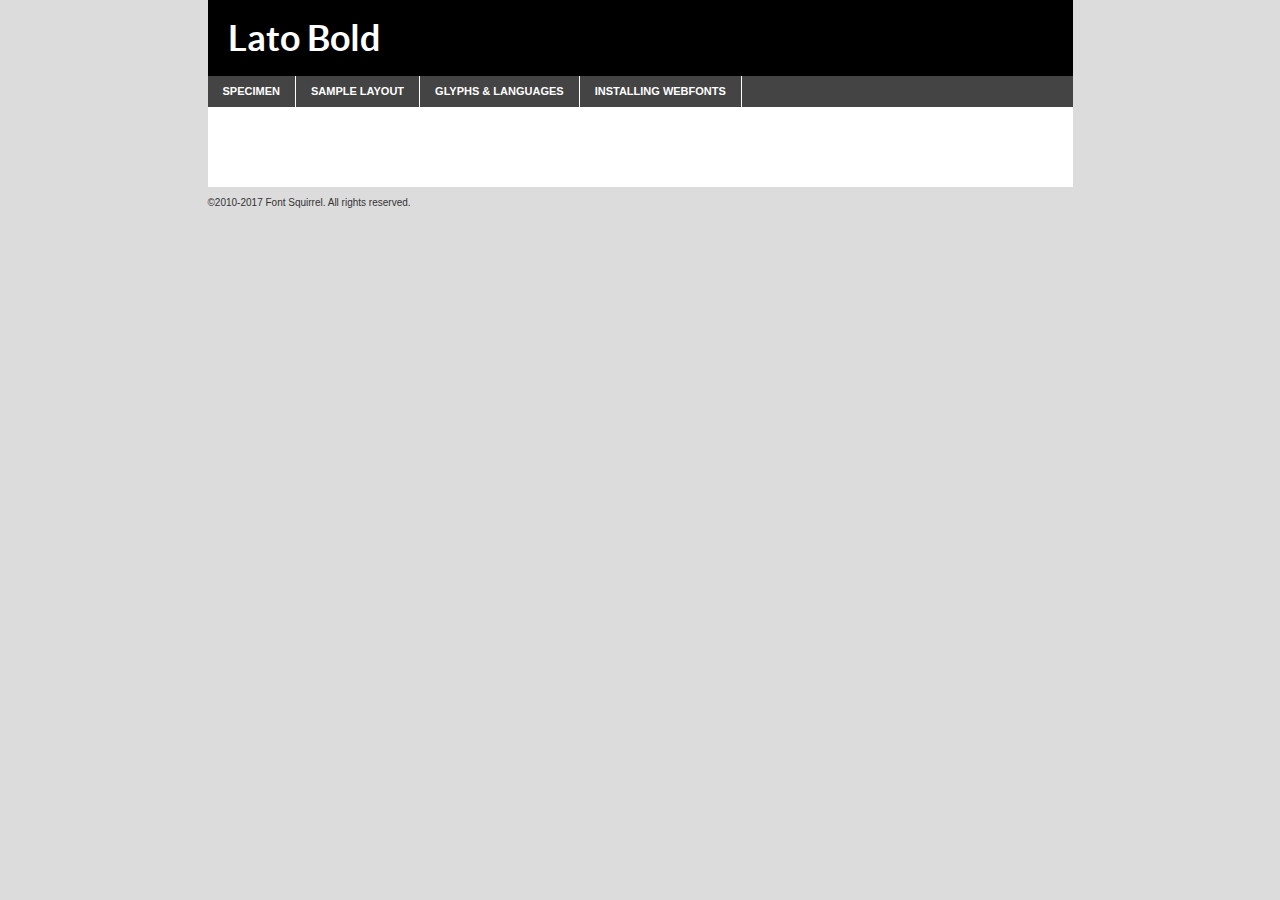
<file: fonts/webfontkit-20231130-233140/lato-bold-demo.html>
<!DOCTYPE html PUBLIC "-//W3C//DTD XHTML 1.0 Transitional//EN"
        "http://www.w3.org/TR/xhtml1/DTD/xhtml1-transitional.dtd">

<html xmlns="http://www.w3.org/1999/xhtml" xml:lang="en" lang="en">
<head>
    <meta http-equiv="Content-Type" content="text/html; charset=utf-8"/>
    <script src="http://ajax.googleapis.com/ajax/libs/jquery/1.7.2/jquery.min.js" type="text/javascript" charset="utf-8"></script>
    <script type="text/javascript">
		(function($) {
			$.fn.easyTabs = function(option) {
				var param = jQuery.extend({ fadeSpeed: 'fast', defaultContent: 1, activeClass: 'active' }, option);
				$(this).each(function() {
					var thisId = '#' + this.id;
					if ( param.defaultContent == '' )
					{
						param.defaultContent = 1;
					}
					if ( typeof param.defaultContent == 'number' )
					{
						var defaultTab = $(thisId + ' .tabs li:eq(' + (param.defaultContent - 1) + ') a').attr('href').substr(1);
					}
					else
					{
						var defaultTab = param.defaultContent;
					}
					$(thisId + ' .tabs li a').each(function() {
						var tabToHide = $(this).attr('href').substr(1);
						$('#' + tabToHide).addClass('easytabs-tab-content');
					});
					hideAll();
					changeContent(defaultTab);

					function hideAll() {$(thisId + ' .easytabs-tab-content').hide();}

					function changeContent(tabId)
					{
						hideAll();
						$(thisId + ' .tabs li').removeClass(param.activeClass);
						$(thisId + ' .tabs li a[href=#' + tabId + ']').closest('li').addClass(param.activeClass);
						if ( param.fadeSpeed != 'none' )
						{
							$(thisId + ' #' + tabId).fadeIn(param.fadeSpeed);
						}
						else
						{
							$(thisId + ' #' + tabId).show();
						}
					}

					$(thisId + ' .tabs li').click(function() {
						var tabId = $(this).find('a').attr('href').substr(1);
						changeContent(tabId);
						return false;
					});
				});
			}
		})(jQuery);
    </script>
    <link rel="stylesheet" href="specimen_files/specimen_stylesheet.css" type="text/css" charset="utf-8"/>
    <link rel="stylesheet" href="stylesheet.css" type="text/css" charset="utf-8"/>

    <style type="text/css">
        		body {
			font-family: 'latobold';
        		}

            </style>

    <title>Lato Bold Specimen</title>


    <script type="text/javascript" charset="utf-8">
		$(document).ready(function() {
			$('#container').easyTabs({ defaultContent: 1 });
		});
    </script>
</head>

<body>
<div id="container">
    <div id="header">
		Lato Bold    </div>
    <ul class="tabs">
        <li><a href="#specimen">Specimen</a></li>
        <li><a href="#layout">Sample Layout</a></li>
		        <li><a href="#glyphs">Glyphs &amp; Languages</a></li>
        <li><a href="#installing">Installing Webfonts</a></li>

    </ul>

    <div id="main_content">


        <div id="specimen">

            <div class="section">
                <div class="grid12 firstcol">
                    <div class="huge">AaBb</div>
                </div>
            </div>

            <div class="section">
                <div class="glyph_range">A&#x200B;B&#x200b;C&#x200b;D&#x200b;E&#x200b;F&#x200b;G&#x200b;H&#x200b;I&#x200b;J&#x200b;K&#x200b;L&#x200b;M&#x200b;N&#x200b;O&#x200b;P&#x200b;Q&#x200b;R&#x200b;S&#x200b;T&#x200b;U&#x200b;V&#x200b;W&#x200b;X&#x200b;Y&#x200b;Z&#x200b;a&#x200b;b&#x200b;c&#x200b;d&#x200b;e&#x200b;f&#x200b;g&#x200b;h&#x200b;i&#x200b;j&#x200b;k&#x200b;l&#x200b;m&#x200b;n&#x200b;o&#x200b;p&#x200b;q&#x200b;r&#x200b;s&#x200b;t&#x200b;u&#x200b;v&#x200b;w&#x200b;x&#x200b;y&#x200b;z&#x200b;1&#x200b;2&#x200b;3&#x200b;4&#x200b;5&#x200b;6&#x200b;7&#x200b;8&#x200b;9&#x200b;0&#x200b;&amp;&#x200b;.&#x200b;,&#x200b;?&#x200b;!&#x200b;&#64;&#x200b;(&#x200b;)&#x200b;#&#x200b;$&#x200b;%&#x200b;*&#x200b;+&#x200b;-&#x200b;=&#x200b;:&#x200b;;</div>
            </div>
            <div class="section">
                <div class="grid12 firstcol">
                    <table class="sample_table">
                        <tr>
                            <td>10</td>
                            <td class="size10">abcdefghijklmnopqrstuvwxyzABCDEFGHIJKLMNOPQRSTUVWXYZ0123456789abcdefghijklmnopqrstuvwxyzABCDEFGHIJKLMNOPQRSTUVWXYZ0123456789abcdefghijklmnopqrstuvwxyzABCDEFGHIJKLMNOPQRSTUVWXYZ</td>
                        </tr>
                        <tr>
                            <td>11</td>
                            <td class="size11">abcdefghijklmnopqrstuvwxyzABCDEFGHIJKLMNOPQRSTUVWXYZ0123456789abcdefghijklmnopqrstuvwxyzABCDEFGHIJKLMNOPQRSTUVWXYZ0123456789abcdefghijklmnopqrstuvwxyzABCDEFGHIJKLMNOPQRSTUVWXYZ</td>
                        </tr>
                        <tr>
                            <td>12</td>
                            <td class="size12">abcdefghijklmnopqrstuvwxyzABCDEFGHIJKLMNOPQRSTUVWXYZ0123456789abcdefghijklmnopqrstuvwxyzABCDEFGHIJKLMNOPQRSTUVWXYZ0123456789abcdefghijklmnopqrstuvwxyzABCDEFGHIJKLMNOPQRSTUVWXYZ</td>
                        </tr>
                        <tr>
                            <td>13</td>
                            <td class="size13">abcdefghijklmnopqrstuvwxyzABCDEFGHIJKLMNOPQRSTUVWXYZ0123456789abcdefghijklmnopqrstuvwxyzABCDEFGHIJKLMNOPQRSTUVWXYZ0123456789abcdefghijklmnopqrstuvwxyzABCDEFGHIJKLMNOPQRSTUVWXYZ</td>
                        </tr>
                        <tr>
                            <td>14</td>
                            <td class="size14">abcdefghijklmnopqrstuvwxyzABCDEFGHIJKLMNOPQRSTUVWXYZ0123456789abcdefghijklmnopqrstuvwxyzABCDEFGHIJKLMNOPQRSTUVWXYZ0123456789abcdefghijklmnopqrstuvwxyzABCDEFGHIJKLMNOPQRSTUVWXYZ</td>
                        </tr>
                        <tr>
                            <td>16</td>
                            <td class="size16">abcdefghijklmnopqrstuvwxyzABCDEFGHIJKLMNOPQRSTUVWXYZ0123456789abcdefghijklmnopqrstuvwxyzABCDEFGHIJKLMNOPQRSTUVWXYZ</td>
                        </tr>
                        <tr>
                            <td>18</td>
                            <td class="size18">abcdefghijklmnopqrstuvwxyzABCDEFGHIJKLMNOPQRSTUVWXYZ0123456789abcdefghijklmnopqrstuvwxyzABCDEFGHIJKLMNOPQRSTUVWXYZ</td>
                        </tr>
                        <tr>
                            <td>20</td>
                            <td class="size20">abcdefghijklmnopqrstuvwxyzABCDEFGHIJKLMNOPQRSTUVWXYZ0123456789abcdefghijklmnopqrstuvwxyzABCDEFGHIJKLMNOPQRSTUVWXYZ</td>
                        </tr>
                        <tr>
                            <td>24</td>
                            <td class="size24">abcdefghijklmnopqrstuvwxyzABCDEFGHIJKLMNOPQRSTUVWXYZ0123456789abcdefghijklmnopqrstuvwxyzABCDEFGHIJKLMNOPQRSTUVWXYZ</td>
                        </tr>
                        <tr>
                            <td>30</td>
                            <td class="size30">abcdefghijklmnopqrstuvwxyzABCDEFGHIJKLMNOPQRSTUVWXYZ0123456789abcdefghijklmnopqrstuvwxyzABCDEFGHIJKLMNOPQRSTUVWXYZ</td>
                        </tr>
                        <tr>
                            <td>36</td>
                            <td class="size36">abcdefghijklmnopqrstuvwxyzABCDEFGHIJKLMNOPQRSTUVWXYZ0123456789abcdefghijklmnopqrstuvwxyzABCDEFGHIJKLMNOPQRSTUVWXYZ</td>
                        </tr>
                        <tr>
                            <td>48</td>
                            <td class="size48">abcdefghijklmnopqrstuvwxyzABCDEFGHIJKLMNOPQRSTUVWXYZ0123456789abcdefghijklmnopqrstuvwxyzABCDEFGHIJKLMNOPQRSTUVWXYZ</td>
                        </tr>
                        <tr>
                            <td>60</td>
                            <td class="size60">abcdefghijklmnopqrstuvwxyzABCDEFGHIJKLMNOPQRSTUVWXYZ0123456789abcdefghijklmnopqrstuvwxyzABCDEFGHIJKLMNOPQRSTUVWXYZ</td>
                        </tr>
                        <tr>
                            <td>72</td>
                            <td class="size72">abcdefghijklmnopqrstuvwxyzABCDEFGHIJKLMNOPQRSTUVWXYZ0123456789abcdefghijklmnopqrstuvwxyzABCDEFGHIJKLMNOPQRSTUVWXYZ</td>
                        </tr>
                        <tr>
                            <td>90</td>
                            <td class="size90">abcdefghijklmnopqrstuvwxyzABCDEFGHIJKLMNOPQRSTUVWXYZ0123456789abcdefghijklmnopqrstuvwxyzABCDEFGHIJKLMNOPQRSTUVWXYZ</td>
                        </tr>
                    </table>

                </div>

            </div>


            <div class="section" id="bodycomparison">


                <div id="xheight">
                    <div class="fontbody">&#x25FC;&#x25FC;&#x25FC;&#x25FC;&#x25FC;&#x25FC;&#x25FC;&#x25FC;&#x25FC;&#x25FC;&#x25FC;&#x25FC;&#x25FC;&#x25FC;&#x25FC;&#x25FC;&#x25FC;&#x25FC;&#x25FC;&#x25FC;&#x25FC;&#x25FC;&#x25FC;&#x25FC;&#x25FC;&#x25FC;&#x25FC;&#x25FC;&#x25FC;&#x25FC;&#x25FC;&#x25FC;&#x25FC;&#x25FC;&#x25FC;&#x25FC;&#x25FC;&#x25FC;&#x25FC;&#x25FC;&#x25FC;&#x25FC;&#x25FC;&#x25FC;&#x25FC;&#x25FC;&#x25FC;&#x25FC;&#x25FC;&#x25FC;&#x25FC;&#x25FC;&#x25FC;&#x25FC;&#x25FC;&#x25FC;&#x25FC;&#x25FC;&#x25FC;&#x25FC;&#x25FC;&#x25FC;&#x25FC;&#x25FC;&#x25FC;&#x25FC;&#x25FC;&#x25FC;&#x25FC;&#x25FC;&#x25FC;&#x25FC;&#x25FC;&#x25FC;&#x25FC;&#x25FC;&#x25FC;&#x25FC;&#x25FC;&#x25FC;&#x25FC;&#x25FC;&#x25FC;&#x25FC;&#x25FC;&#x25FC;&#x25FC;&#x25FC;&#x25FC;&#x25FC;&#x25FC;&#x25FC;&#x25FC;&#x25FC;&#x25FC;&#x25FC;&#x25FC;&#x25FC;&#x25FC;body</div>
                    <div class="arialbody">body</div>
                    <div class="verdanabody">body</div>
                    <div class="georgiabody">body</div>
                </div>
                <div class="fontbody" style="z-index:1">
                    body<span>Lato Bold</span>
                </div>
                <div class="arialbody" style="z-index:1">
                    body<span>Arial</span>
                </div>
                <div class="verdanabody" style="z-index:1">
                    body<span>Verdana</span>
                </div>
                <div class="georgiabody" style="z-index:1">
                    body<span>Georgia</span>
                </div>


            </div>


            <div class="section psample psample_row1" id="">

                <div class="grid2 firstcol">
                    <p class="size10"><span>10.</span>Aenean lacinia bibendum nulla sed consectetur. Fusce dapibus, tellus ac cursus commodo, tortor mauris condimentum nibh, ut fermentum massa justo sit amet risus. Nullam id dolor id nibh ultricies vehicula ut id elit. Cum sociis natoque penatibus et magnis dis parturient montes, nascetur ridiculus mus. Nulla vitae elit libero, a pharetra augue.</p>

                </div>
                <div class="grid3">
                    <p class="size11"><span>11.</span>Aenean lacinia bibendum nulla sed consectetur. Fusce dapibus, tellus ac cursus commodo, tortor mauris condimentum nibh, ut fermentum massa justo sit amet risus. Nullam id dolor id nibh ultricies vehicula ut id elit. Cum sociis natoque penatibus et magnis dis parturient montes, nascetur ridiculus mus. Nulla vitae elit libero, a pharetra augue.</p>

                </div>
                <div class="grid3">
                    <p class="size12"><span>12.</span>Aenean lacinia bibendum nulla sed consectetur. Fusce dapibus, tellus ac cursus commodo, tortor mauris condimentum nibh, ut fermentum massa justo sit amet risus. Nullam id dolor id nibh ultricies vehicula ut id elit. Cum sociis natoque penatibus et magnis dis parturient montes, nascetur ridiculus mus. Nulla vitae elit libero, a pharetra augue.</p>

                </div>
                <div class="grid4">
                    <p class="size13"><span>13.</span>Aenean lacinia bibendum nulla sed consectetur. Fusce dapibus, tellus ac cursus commodo, tortor mauris condimentum nibh, ut fermentum massa justo sit amet risus. Nullam id dolor id nibh ultricies vehicula ut id elit. Cum sociis natoque penatibus et magnis dis parturient montes, nascetur ridiculus mus. Nulla vitae elit libero, a pharetra augue.</p>

                </div>
                <div class="white_blend"></div>

            </div>
            <div class="section psample psample_row2" id="">
                <div class="grid3 firstcol">
                    <p class="size14"><span>14.</span>Aenean lacinia bibendum nulla sed consectetur. Fusce dapibus, tellus ac cursus commodo, tortor mauris condimentum nibh, ut fermentum massa justo sit amet risus. Nullam id dolor id nibh ultricies vehicula ut id elit. Cum sociis natoque penatibus et magnis dis parturient montes, nascetur ridiculus mus. Nulla vitae elit libero, a pharetra augue.</p>

                </div>
                <div class="grid4">
                    <p class="size16"><span>16.</span>Aenean lacinia bibendum nulla sed consectetur. Fusce dapibus, tellus ac cursus commodo, tortor mauris condimentum nibh, ut fermentum massa justo sit amet risus. Nullam id dolor id nibh ultricies vehicula ut id elit. Cum sociis natoque penatibus et magnis dis parturient montes, nascetur ridiculus mus. Nulla vitae elit libero, a pharetra augue.</p>

                </div>
                <div class="grid5">
                    <p class="size18"><span>18.</span>Aenean lacinia bibendum nulla sed consectetur. Fusce dapibus, tellus ac cursus commodo, tortor mauris condimentum nibh, ut fermentum massa justo sit amet risus. Nullam id dolor id nibh ultricies vehicula ut id elit. Cum sociis natoque penatibus et magnis dis parturient montes, nascetur ridiculus mus. Nulla vitae elit libero, a pharetra augue.</p>

                </div>

                <div class="white_blend"></div>

            </div>

            <div class="section psample psample_row3" id="">
                <div class="grid5 firstcol">
                    <p class="size20"><span>20.</span>Aenean lacinia bibendum nulla sed consectetur. Fusce dapibus, tellus ac cursus commodo, tortor mauris condimentum nibh, ut fermentum massa justo sit amet risus. Nullam id dolor id nibh ultricies vehicula ut id elit. Cum sociis natoque penatibus et magnis dis parturient montes, nascetur ridiculus mus. Nulla vitae elit libero, a pharetra augue.</p>
                </div>
                <div class="grid7">
                    <p class="size24"><span>24.</span>Aenean lacinia bibendum nulla sed consectetur. Fusce dapibus, tellus ac cursus commodo, tortor mauris condimentum nibh, ut fermentum massa justo sit amet risus. Nullam id dolor id nibh ultricies vehicula ut id elit. Cum sociis natoque penatibus et magnis dis parturient montes, nascetur ridiculus mus. Nulla vitae elit libero, a pharetra augue.</p>
                </div>

                <div class="white_blend"></div>

            </div>

            <div class="section psample psample_row4" id="">
                <div class="grid12 firstcol">
                    <p class="size30"><span>30.</span>Aenean lacinia bibendum nulla sed consectetur. Fusce dapibus, tellus ac cursus commodo, tortor mauris condimentum nibh, ut fermentum massa justo sit amet risus. Nullam id dolor id nibh ultricies vehicula ut id elit. Cum sociis natoque penatibus et magnis dis parturient montes, nascetur ridiculus mus. Nulla vitae elit libero, a pharetra augue.</p>
                </div>
                <div class="white_blend"></div>

            </div>


            <div class="section psample psample_row1 fullreverse">
                <div class="grid2 firstcol">
                    <p class="size10"><span>10.</span>Aenean lacinia bibendum nulla sed consectetur. Fusce dapibus, tellus ac cursus commodo, tortor mauris condimentum nibh, ut fermentum massa justo sit amet risus. Nullam id dolor id nibh ultricies vehicula ut id elit. Cum sociis natoque penatibus et magnis dis parturient montes, nascetur ridiculus mus. Nulla vitae elit libero, a pharetra augue.</p>

                </div>
                <div class="grid3">
                    <p class="size11"><span>11.</span>Aenean lacinia bibendum nulla sed consectetur. Fusce dapibus, tellus ac cursus commodo, tortor mauris condimentum nibh, ut fermentum massa justo sit amet risus. Nullam id dolor id nibh ultricies vehicula ut id elit. Cum sociis natoque penatibus et magnis dis parturient montes, nascetur ridiculus mus. Nulla vitae elit libero, a pharetra augue.</p>

                </div>
                <div class="grid3">
                    <p class="size12"><span>12.</span>Aenean lacinia bibendum nulla sed consectetur. Fusce dapibus, tellus ac cursus commodo, tortor mauris condimentum nibh, ut fermentum massa justo sit amet risus. Nullam id dolor id nibh ultricies vehicula ut id elit. Cum sociis natoque penatibus et magnis dis parturient montes, nascetur ridiculus mus. Nulla vitae elit libero, a pharetra augue.</p>

                </div>
                <div class="grid4">
                    <p class="size13"><span>13.</span>Aenean lacinia bibendum nulla sed consectetur. Fusce dapibus, tellus ac cursus commodo, tortor mauris condimentum nibh, ut fermentum massa justo sit amet risus. Nullam id dolor id nibh ultricies vehicula ut id elit. Cum sociis natoque penatibus et magnis dis parturient montes, nascetur ridiculus mus. Nulla vitae elit libero, a pharetra augue.</p>

                </div>
                <div class="black_blend"></div>

            </div>

            <div class="section psample psample_row2 fullreverse">
                <div class="grid3 firstcol">
                    <p class="size14"><span>14.</span>Aenean lacinia bibendum nulla sed consectetur. Fusce dapibus, tellus ac cursus commodo, tortor mauris condimentum nibh, ut fermentum massa justo sit amet risus. Nullam id dolor id nibh ultricies vehicula ut id elit. Cum sociis natoque penatibus et magnis dis parturient montes, nascetur ridiculus mus. Nulla vitae elit libero, a pharetra augue.</p>

                </div>
                <div class="grid4">
                    <p class="size16"><span>16.</span>Aenean lacinia bibendum nulla sed consectetur. Fusce dapibus, tellus ac cursus commodo, tortor mauris condimentum nibh, ut fermentum massa justo sit amet risus. Nullam id dolor id nibh ultricies vehicula ut id elit. Cum sociis natoque penatibus et magnis dis parturient montes, nascetur ridiculus mus. Nulla vitae elit libero, a pharetra augue.</p>

                </div>
                <div class="grid5">
                    <p class="size18"><span>18.</span>Aenean lacinia bibendum nulla sed consectetur. Fusce dapibus, tellus ac cursus commodo, tortor mauris condimentum nibh, ut fermentum massa justo sit amet risus. Nullam id dolor id nibh ultricies vehicula ut id elit. Cum sociis natoque penatibus et magnis dis parturient montes, nascetur ridiculus mus. Nulla vitae elit libero, a pharetra augue.</p>

                </div>
                <div class="black_blend"></div>

            </div>

            <div class="section psample fullreverse psample_row3" id="">
                <div class="grid5 firstcol">
                    <p class="size20"><span>20.</span>Aenean lacinia bibendum nulla sed consectetur. Fusce dapibus, tellus ac cursus commodo, tortor mauris condimentum nibh, ut fermentum massa justo sit amet risus. Nullam id dolor id nibh ultricies vehicula ut id elit. Cum sociis natoque penatibus et magnis dis parturient montes, nascetur ridiculus mus. Nulla vitae elit libero, a pharetra augue.</p>
                </div>
                <div class="grid7">
                    <p class="size24"><span>24.</span>Aenean lacinia bibendum nulla sed consectetur. Fusce dapibus, tellus ac cursus commodo, tortor mauris condimentum nibh, ut fermentum massa justo sit amet risus. Nullam id dolor id nibh ultricies vehicula ut id elit. Cum sociis natoque penatibus et magnis dis parturient montes, nascetur ridiculus mus. Nulla vitae elit libero, a pharetra augue.</p>
                </div>

                <div class="black_blend"></div>

            </div>

            <div class="section psample fullreverse psample_row4" id="" style="border-bottom: 20px #000 solid;">
                <div class="grid12 firstcol">
                    <p class="size30"><span>30.</span>Aenean lacinia bibendum nulla sed consectetur. Fusce dapibus, tellus ac cursus commodo, tortor mauris condimentum nibh, ut fermentum massa justo sit amet risus. Nullam id dolor id nibh ultricies vehicula ut id elit. Cum sociis natoque penatibus et magnis dis parturient montes, nascetur ridiculus mus. Nulla vitae elit libero, a pharetra augue.</p>
                </div>
                <div class="black_blend"></div>

            </div>


        </div>

        <div id="layout">

            <div class="section">

                <div class="grid12 firstcol">
                    <h1>Lorem Ipsum Dolor</h1>
                    <h2>Etiam porta sem malesuada magna mollis euismod</h2>

                    <p class="byline">By <a href="#link">Aenean Lacinia</a></p>
                </div>
            </div>
            <div class="section">
                <div class="grid8 firstcol">
                    <p class="large">Donec sed odio dui. Morbi leo risus, porta ac consectetur ac, vestibulum at eros. Fusce dapibus, tellus ac cursus commodo, tortor mauris condimentum nibh, ut fermentum massa justo sit amet risus. </p>


                    <h3>Pellentesque ornare sem</h3>

                    <p>Maecenas sed diam eget risus varius blandit sit amet non magna. Maecenas faucibus mollis interdum. Donec ullamcorper nulla non metus auctor fringilla. Nullam id dolor id nibh ultricies vehicula ut id elit. Nullam id dolor id nibh ultricies vehicula ut id elit. </p>

                    <p>Aenean eu leo quam. Pellentesque ornare sem lacinia quam venenatis vestibulum. Lorem ipsum dolor sit amet, consectetur adipiscing elit. Cum sociis natoque penatibus et magnis dis parturient montes, nascetur ridiculus mus. </p>

                    <p>Nulla vitae elit libero, a pharetra augue. Praesent commodo cursus magna, vel scelerisque nisl consectetur et. Aenean lacinia bibendum nulla sed consectetur. </p>

                    <p>Nullam quis risus eget urna mollis ornare vel eu leo. Nullam quis risus eget urna mollis ornare vel eu leo. Maecenas sed diam eget risus varius blandit sit amet non magna. Donec ullamcorper nulla non metus auctor fringilla. </p>

                    <h3>Cras mattis consectetur</h3>

                    <p>Aenean eu leo quam. Pellentesque ornare sem lacinia quam venenatis vestibulum. Aenean lacinia bibendum nulla sed consectetur. Integer posuere erat a ante venenatis dapibus posuere velit aliquet. Cras mattis consectetur purus sit amet fermentum. </p>

                    <p>Nullam id dolor id nibh ultricies vehicula ut id elit. Nullam quis risus eget urna mollis ornare vel eu leo. Cras mattis consectetur purus sit amet fermentum.</p>
                </div>

                <div class="grid4 sidebar">

                    <div class="box reverse">
                        <p class="last">Nullam quis risus eget urna mollis ornare vel eu leo. Donec ullamcorper nulla non metus auctor fringilla. Cras mattis consectetur purus sit amet fermentum. Sed posuere consectetur est at lobortis. Lorem ipsum dolor sit amet, consectetur adipiscing elit. </p>
                    </div>

                    <p class="caption">Maecenas sed diam eget risus varius.</p>

                    <p>Vestibulum id ligula porta felis euismod semper. Integer posuere erat a ante venenatis dapibus posuere velit aliquet. Vestibulum id ligula porta felis euismod semper. Sed posuere consectetur est at lobortis. Maecenas sed diam eget risus varius blandit sit amet non magna. Fusce dapibus, tellus ac cursus commodo, tortor mauris condimentum nibh, ut fermentum massa justo sit amet risus. </p>


                    <p>Duis mollis, est non commodo luctus, nisi erat porttitor ligula, eget lacinia odio sem nec elit. Aenean lacinia bibendum nulla sed consectetur. Vivamus sagittis lacus vel augue laoreet rutrum faucibus dolor auctor. Aenean lacinia bibendum nulla sed consectetur. Nullam quis risus eget urna mollis ornare vel eu leo. </p>

                    <p>Praesent commodo cursus magna, vel scelerisque nisl consectetur et. Donec ullamcorper nulla non metus auctor fringilla. Maecenas faucibus mollis interdum. Fusce dapibus, tellus ac cursus commodo, tortor mauris condimentum nibh, ut fermentum massa justo sit amet risus. </p>

                </div>
            </div>

        </div>


		

        <div id="glyphs">
            <div class="section">
                <div class="grid12 firstcol">

                    <h1>Language Support</h1>
                    <p>The subset of Lato Bold in this kit supports the following languages:<br/>

						Albanian, Basque, Breton, Chamorro, Danish, Dutch, English, Faroese, Finnish, French, Frisian, Galician, German, Icelandic, Italian, Malagasy, Norwegian, Portuguese, Spanish, Alsatian, Aragonese, Arapaho, Arrernte, Asturian, Aymara, Bislama, Cebuano, Corsican, Fijian, French_creole, Genoese, Gilbertese, Greenlandic, Haitian_creole, Hiligaynon, Hmong, Hopi, Ibanag, Iloko_ilokano, Indonesian, Interglossa_glosa, Interlingua, Irish_gaelic, Jerriais, Lojban, Lombard, Luxembourgeois, Manx, Mohawk, Norfolk_pitcairnese, Occitan, Oromo, Pangasinan, Papiamento, Piedmontese, Potawatomi, Rhaeto-romance, Romansh, Rotokas, Sami_lule, Samoan, Sardinian, Scots_gaelic, Seychelles_creole, Shona, Sicilian, Somali, Southern_ndebele, Swahili, Swati_swazi, Tagalog_filipino_pilipino, Tetum, Tok_pisin, Uyghur_latinized, Volapuk, Walloon, Warlpiri, Xhosa, Yapese, Zulu, Latinbasic, Ubasic, Demo                    </p>
                    <h1>Glyph Chart</h1>
                    <p>The subset of Lato Bold in this kit includes all the glyphs listed below. Unicode entities are included above each glyph to help you insert individual characters into your layout.</p>
                    <div id="glyph_chart">

																																	                                <div><p>&amp;#13;</p>&#13;</div>
																				                                <div><p>&amp;#32;</p>&#32;</div>
																				                                <div><p>&amp;#33;</p>&#33;</div>
																				                                <div><p>&amp;#34;</p>&#34;</div>
																				                                <div><p>&amp;#35;</p>&#35;</div>
																				                                <div><p>&amp;#36;</p>&#36;</div>
																				                                <div><p>&amp;#37;</p>&#37;</div>
																				                                <div><p>&amp;#38;</p>&#38;</div>
																				                                <div><p>&amp;#39;</p>&#39;</div>
																				                                <div><p>&amp;#40;</p>&#40;</div>
																				                                <div><p>&amp;#41;</p>&#41;</div>
																				                                <div><p>&amp;#42;</p>&#42;</div>
																				                                <div><p>&amp;#43;</p>&#43;</div>
																				                                <div><p>&amp;#44;</p>&#44;</div>
																				                                <div><p>&amp;#45;</p>&#45;</div>
																				                                <div><p>&amp;#46;</p>&#46;</div>
																				                                <div><p>&amp;#47;</p>&#47;</div>
																				                                <div><p>&amp;#48;</p>&#48;</div>
																				                                <div><p>&amp;#49;</p>&#49;</div>
																				                                <div><p>&amp;#50;</p>&#50;</div>
																				                                <div><p>&amp;#51;</p>&#51;</div>
																				                                <div><p>&amp;#52;</p>&#52;</div>
																				                                <div><p>&amp;#53;</p>&#53;</div>
																				                                <div><p>&amp;#54;</p>&#54;</div>
																				                                <div><p>&amp;#55;</p>&#55;</div>
																				                                <div><p>&amp;#56;</p>&#56;</div>
																				                                <div><p>&amp;#57;</p>&#57;</div>
																				                                <div><p>&amp;#58;</p>&#58;</div>
																				                                <div><p>&amp;#59;</p>&#59;</div>
																				                                <div><p>&amp;#60;</p>&#60;</div>
																				                                <div><p>&amp;#61;</p>&#61;</div>
																				                                <div><p>&amp;#62;</p>&#62;</div>
																				                                <div><p>&amp;#63;</p>&#63;</div>
																				                                <div><p>&amp;#64;</p>&#64;</div>
																				                                <div><p>&amp;#65;</p>&#65;</div>
																				                                <div><p>&amp;#66;</p>&#66;</div>
																				                                <div><p>&amp;#67;</p>&#67;</div>
																				                                <div><p>&amp;#68;</p>&#68;</div>
																				                                <div><p>&amp;#69;</p>&#69;</div>
																				                                <div><p>&amp;#70;</p>&#70;</div>
																				                                <div><p>&amp;#71;</p>&#71;</div>
																				                                <div><p>&amp;#72;</p>&#72;</div>
																				                                <div><p>&amp;#73;</p>&#73;</div>
																				                                <div><p>&amp;#74;</p>&#74;</div>
																				                                <div><p>&amp;#75;</p>&#75;</div>
																				                                <div><p>&amp;#76;</p>&#76;</div>
																				                                <div><p>&amp;#77;</p>&#77;</div>
																				                                <div><p>&amp;#78;</p>&#78;</div>
																				                                <div><p>&amp;#79;</p>&#79;</div>
																				                                <div><p>&amp;#80;</p>&#80;</div>
																				                                <div><p>&amp;#81;</p>&#81;</div>
																				                                <div><p>&amp;#82;</p>&#82;</div>
																				                                <div><p>&amp;#83;</p>&#83;</div>
																				                                <div><p>&amp;#84;</p>&#84;</div>
																				                                <div><p>&amp;#85;</p>&#85;</div>
																				                                <div><p>&amp;#86;</p>&#86;</div>
																				                                <div><p>&amp;#87;</p>&#87;</div>
																				                                <div><p>&amp;#88;</p>&#88;</div>
																				                                <div><p>&amp;#89;</p>&#89;</div>
																				                                <div><p>&amp;#90;</p>&#90;</div>
																				                                <div><p>&amp;#91;</p>&#91;</div>
																				                                <div><p>&amp;#92;</p>&#92;</div>
																				                                <div><p>&amp;#93;</p>&#93;</div>
																				                                <div><p>&amp;#94;</p>&#94;</div>
																				                                <div><p>&amp;#95;</p>&#95;</div>
																				                                <div><p>&amp;#96;</p>&#96;</div>
																				                                <div><p>&amp;#97;</p>&#97;</div>
																				                                <div><p>&amp;#98;</p>&#98;</div>
																				                                <div><p>&amp;#99;</p>&#99;</div>
																				                                <div><p>&amp;#100;</p>&#100;</div>
																				                                <div><p>&amp;#101;</p>&#101;</div>
																				                                <div><p>&amp;#102;</p>&#102;</div>
																				                                <div><p>&amp;#103;</p>&#103;</div>
																				                                <div><p>&amp;#104;</p>&#104;</div>
																				                                <div><p>&amp;#105;</p>&#105;</div>
																				                                <div><p>&amp;#106;</p>&#106;</div>
																				                                <div><p>&amp;#107;</p>&#107;</div>
																				                                <div><p>&amp;#108;</p>&#108;</div>
																				                                <div><p>&amp;#109;</p>&#109;</div>
																				                                <div><p>&amp;#110;</p>&#110;</div>
																				                                <div><p>&amp;#111;</p>&#111;</div>
																				                                <div><p>&amp;#112;</p>&#112;</div>
																				                                <div><p>&amp;#113;</p>&#113;</div>
																				                                <div><p>&amp;#114;</p>&#114;</div>
																				                                <div><p>&amp;#115;</p>&#115;</div>
																				                                <div><p>&amp;#116;</p>&#116;</div>
																				                                <div><p>&amp;#117;</p>&#117;</div>
																				                                <div><p>&amp;#118;</p>&#118;</div>
																				                                <div><p>&amp;#119;</p>&#119;</div>
																				                                <div><p>&amp;#120;</p>&#120;</div>
																				                                <div><p>&amp;#121;</p>&#121;</div>
																				                                <div><p>&amp;#122;</p>&#122;</div>
																				                                <div><p>&amp;#123;</p>&#123;</div>
																				                                <div><p>&amp;#124;</p>&#124;</div>
																				                                <div><p>&amp;#125;</p>&#125;</div>
																				                                <div><p>&amp;#126;</p>&#126;</div>
																				                                <div><p>&amp;#160;</p>&#160;</div>
																				                                <div><p>&amp;#161;</p>&#161;</div>
																				                                <div><p>&amp;#162;</p>&#162;</div>
																				                                <div><p>&amp;#163;</p>&#163;</div>
																				                                <div><p>&amp;#164;</p>&#164;</div>
																				                                <div><p>&amp;#165;</p>&#165;</div>
																				                                <div><p>&amp;#166;</p>&#166;</div>
																				                                <div><p>&amp;#167;</p>&#167;</div>
																				                                <div><p>&amp;#168;</p>&#168;</div>
																				                                <div><p>&amp;#169;</p>&#169;</div>
																				                                <div><p>&amp;#170;</p>&#170;</div>
																				                                <div><p>&amp;#171;</p>&#171;</div>
																				                                <div><p>&amp;#172;</p>&#172;</div>
																				                                <div><p>&amp;#173;</p>&#173;</div>
																				                                <div><p>&amp;#174;</p>&#174;</div>
																				                                <div><p>&amp;#175;</p>&#175;</div>
																				                                <div><p>&amp;#176;</p>&#176;</div>
																				                                <div><p>&amp;#177;</p>&#177;</div>
																				                                <div><p>&amp;#178;</p>&#178;</div>
																				                                <div><p>&amp;#179;</p>&#179;</div>
																				                                <div><p>&amp;#180;</p>&#180;</div>
																				                                <div><p>&amp;#181;</p>&#181;</div>
																				                                <div><p>&amp;#182;</p>&#182;</div>
																				                                <div><p>&amp;#183;</p>&#183;</div>
																				                                <div><p>&amp;#184;</p>&#184;</div>
																				                                <div><p>&amp;#185;</p>&#185;</div>
																				                                <div><p>&amp;#186;</p>&#186;</div>
																				                                <div><p>&amp;#187;</p>&#187;</div>
																				                                <div><p>&amp;#188;</p>&#188;</div>
																				                                <div><p>&amp;#189;</p>&#189;</div>
																				                                <div><p>&amp;#190;</p>&#190;</div>
																				                                <div><p>&amp;#191;</p>&#191;</div>
																				                                <div><p>&amp;#192;</p>&#192;</div>
																				                                <div><p>&amp;#193;</p>&#193;</div>
																				                                <div><p>&amp;#194;</p>&#194;</div>
																				                                <div><p>&amp;#195;</p>&#195;</div>
																				                                <div><p>&amp;#196;</p>&#196;</div>
																				                                <div><p>&amp;#197;</p>&#197;</div>
																				                                <div><p>&amp;#198;</p>&#198;</div>
																				                                <div><p>&amp;#199;</p>&#199;</div>
																				                                <div><p>&amp;#200;</p>&#200;</div>
																				                                <div><p>&amp;#201;</p>&#201;</div>
																				                                <div><p>&amp;#202;</p>&#202;</div>
																				                                <div><p>&amp;#203;</p>&#203;</div>
																				                                <div><p>&amp;#204;</p>&#204;</div>
																				                                <div><p>&amp;#205;</p>&#205;</div>
																				                                <div><p>&amp;#206;</p>&#206;</div>
																				                                <div><p>&amp;#207;</p>&#207;</div>
																				                                <div><p>&amp;#208;</p>&#208;</div>
																				                                <div><p>&amp;#209;</p>&#209;</div>
																				                                <div><p>&amp;#210;</p>&#210;</div>
																				                                <div><p>&amp;#211;</p>&#211;</div>
																				                                <div><p>&amp;#212;</p>&#212;</div>
																				                                <div><p>&amp;#213;</p>&#213;</div>
																				                                <div><p>&amp;#214;</p>&#214;</div>
																				                                <div><p>&amp;#215;</p>&#215;</div>
																				                                <div><p>&amp;#216;</p>&#216;</div>
																				                                <div><p>&amp;#217;</p>&#217;</div>
																				                                <div><p>&amp;#218;</p>&#218;</div>
																				                                <div><p>&amp;#219;</p>&#219;</div>
																				                                <div><p>&amp;#220;</p>&#220;</div>
																				                                <div><p>&amp;#221;</p>&#221;</div>
																				                                <div><p>&amp;#222;</p>&#222;</div>
																				                                <div><p>&amp;#223;</p>&#223;</div>
																				                                <div><p>&amp;#224;</p>&#224;</div>
																				                                <div><p>&amp;#225;</p>&#225;</div>
																				                                <div><p>&amp;#226;</p>&#226;</div>
																				                                <div><p>&amp;#227;</p>&#227;</div>
																				                                <div><p>&amp;#228;</p>&#228;</div>
																				                                <div><p>&amp;#229;</p>&#229;</div>
																				                                <div><p>&amp;#230;</p>&#230;</div>
																				                                <div><p>&amp;#231;</p>&#231;</div>
																				                                <div><p>&amp;#232;</p>&#232;</div>
																				                                <div><p>&amp;#233;</p>&#233;</div>
																				                                <div><p>&amp;#234;</p>&#234;</div>
																				                                <div><p>&amp;#235;</p>&#235;</div>
																				                                <div><p>&amp;#236;</p>&#236;</div>
																				                                <div><p>&amp;#237;</p>&#237;</div>
																				                                <div><p>&amp;#238;</p>&#238;</div>
																				                                <div><p>&amp;#239;</p>&#239;</div>
																				                                <div><p>&amp;#240;</p>&#240;</div>
																				                                <div><p>&amp;#241;</p>&#241;</div>
																				                                <div><p>&amp;#242;</p>&#242;</div>
																				                                <div><p>&amp;#243;</p>&#243;</div>
																				                                <div><p>&amp;#244;</p>&#244;</div>
																				                                <div><p>&amp;#245;</p>&#245;</div>
																				                                <div><p>&amp;#246;</p>&#246;</div>
																				                                <div><p>&amp;#247;</p>&#247;</div>
																				                                <div><p>&amp;#248;</p>&#248;</div>
																				                                <div><p>&amp;#249;</p>&#249;</div>
																				                                <div><p>&amp;#250;</p>&#250;</div>
																				                                <div><p>&amp;#251;</p>&#251;</div>
																				                                <div><p>&amp;#252;</p>&#252;</div>
																				                                <div><p>&amp;#253;</p>&#253;</div>
																				                                <div><p>&amp;#254;</p>&#254;</div>
																				                                <div><p>&amp;#255;</p>&#255;</div>
																				                                <div><p>&amp;#338;</p>&#338;</div>
																				                                <div><p>&amp;#339;</p>&#339;</div>
																				                                <div><p>&amp;#376;</p>&#376;</div>
																				                                <div><p>&amp;#710;</p>&#710;</div>
																				                                <div><p>&amp;#732;</p>&#732;</div>
																				                                <div><p>&amp;#8192;</p>&#8192;</div>
																				                                <div><p>&amp;#8193;</p>&#8193;</div>
																				                                <div><p>&amp;#8194;</p>&#8194;</div>
																				                                <div><p>&amp;#8195;</p>&#8195;</div>
																				                                <div><p>&amp;#8196;</p>&#8196;</div>
																				                                <div><p>&amp;#8197;</p>&#8197;</div>
																				                                <div><p>&amp;#8198;</p>&#8198;</div>
																				                                <div><p>&amp;#8199;</p>&#8199;</div>
																				                                <div><p>&amp;#8200;</p>&#8200;</div>
																				                                <div><p>&amp;#8201;</p>&#8201;</div>
																				                                <div><p>&amp;#8202;</p>&#8202;</div>
																				                                <div><p>&amp;#8208;</p>&#8208;</div>
																				                                <div><p>&amp;#8209;</p>&#8209;</div>
																				                                <div><p>&amp;#8210;</p>&#8210;</div>
																				                                <div><p>&amp;#8211;</p>&#8211;</div>
																				                                <div><p>&amp;#8212;</p>&#8212;</div>
																				                                <div><p>&amp;#8216;</p>&#8216;</div>
																				                                <div><p>&amp;#8217;</p>&#8217;</div>
																				                                <div><p>&amp;#8218;</p>&#8218;</div>
																				                                <div><p>&amp;#8220;</p>&#8220;</div>
																				                                <div><p>&amp;#8221;</p>&#8221;</div>
																				                                <div><p>&amp;#8222;</p>&#8222;</div>
																				                                <div><p>&amp;#8226;</p>&#8226;</div>
																				                                <div><p>&amp;#8230;</p>&#8230;</div>
																				                                <div><p>&amp;#8239;</p>&#8239;</div>
																				                                <div><p>&amp;#8249;</p>&#8249;</div>
																				                                <div><p>&amp;#8250;</p>&#8250;</div>
																				                                <div><p>&amp;#8287;</p>&#8287;</div>
																				                                <div><p>&amp;#8364;</p>&#8364;</div>
																				                                <div><p>&amp;#8482;</p>&#8482;</div>
																				                                <div><p>&amp;#9724;</p>&#9724;</div>
																				                                <div><p>&amp;#64257;</p>&#64257;</div>
																				                                <div><p>&amp;#64258;</p>&#64258;</div>
																																													                    </div>
                </div>


            </div>
        </div>


        <div id="specs">

        </div>

        <div id="installing">
            <div class="section">
                <div class="grid7 firstcol">
                    <h1>Installing Webfonts</h1>

                    <p>Webfonts are supported by all major browser platforms but not all in the same way. There are currently four different font formats that must be included in order to target all browsers. This includes TTF, WOFF, EOT and SVG.</p>

                    <h2>1. Upload your webfonts</h2>
                    <p>You must upload your webfont kit to your website. They should be in or near the same directory as your CSS files.</p>

                    <h2>2. Include the webfont stylesheet</h2>
                    <p>A special CSS @font-face declaration helps the various browsers select the appropriate font it needs without causing you a bunch of headaches. Learn more about this syntax by reading the <a href="https://www.fontspring.com/blog/further-hardening-of-the-bulletproof-syntax">Fontspring blog post</a> about it. The code for it is as follows:</p>


                    <code>
                        @font-face{
                        font-family: 'MyWebFont';
                        src: url('WebFont.eot');
                        src: url('WebFont.eot?#iefix') format('embedded-opentype'),
                        url('WebFont.woff') format('woff'),
                        url('WebFont.ttf') format('truetype'),
                        url('WebFont.svg#webfont') format('svg');
                        }
                    </code>

                    <p>We've already gone ahead and generated the code for you. All you have to do is link to the stylesheet in your HTML, like this:</p>
                    <code>&lt;link rel=&quot;stylesheet&quot; href=&quot;stylesheet.css&quot; type=&quot;text/css&quot; charset=&quot;utf-8&quot; /&gt;</code>

                    <h2>3. Modify your own stylesheet</h2>
                    <p>To take advantage of your new fonts, you must tell your stylesheet to use them. Look at the original @font-face declaration above and find the property called "font-family." The name linked there will be what you use to reference the font. Prepend that webfont name to the font stack in the "font-family" property, inside the selector you want to change. For example:</p>
                    <code>p { font-family: 'WebFont', Arial, sans-serif; }</code>

                    <h2>4. Test</h2>
                    <p>Getting webfonts to work cross-browser <em>can</em> be tricky. Use the information in the sidebar to help you if you find that fonts aren't loading in a particular browser.</p>
                </div>

                <div class="grid5 sidebar">
                    <div class="box">
                        <h2>Troubleshooting<br/>Font-Face Problems</h2>
                        <p>Having trouble getting your webfonts to load in your new website? Here are some tips to sort out what might be the problem.</p>

                        <h3>Fonts not showing in any browser</h3>

                        <p>This sounds like you need to work on the plumbing. You either did not upload the fonts to the correct directory, or you did not link the fonts properly in the CSS. If you've confirmed that all this is correct and you still have a problem, take a look at your .htaccess file and see if requests are getting intercepted.</p>

                        <h3>Fonts not loading in iPhone or iPad</h3>

                        <p>The most common problem here is that you are serving the fonts from an IIS server. IIS refuses to serve files that have unknown MIME types. If that is the case, you must set the MIME type for SVG to "image/svg+xml" in the server settings. Follow these instructions from Microsoft if you need help.</p>

                        <h3>Fonts not loading in Firefox</h3>

                        <p>The primary reason for this failure? You are still using a version Firefox older than 3.5. So upgrade already! If that isn't it, then you are very likely serving fonts from a different domain. Firefox requires that all font assets be served from the same domain. Lastly it is possible that you need to add WOFF to your list of MIME types (if you are serving via IIS.)</p>

                        <h3>Fonts not loading in IE</h3>

                        <p>Are you looking at Internet Explorer on an actual Windows machine or are you cheating by using a service like Adobe BrowserLab? Many of these screenshot services do not render @font-face for IE. Best to test it on a real machine.</p>

                        <h3>Fonts not loading in IE9</h3>

                        <p>IE9, like Firefox, requires that fonts be served from the same domain as the website. Make sure that is the case.</p>
                    </div>
                </div>
            </div>

        </div>

    </div>
    <div id="footer">
        <p>&copy;2010-2017 Font Squirrel. All rights reserved.</p>
    </div>
</div>
</body>
</html>
</file>
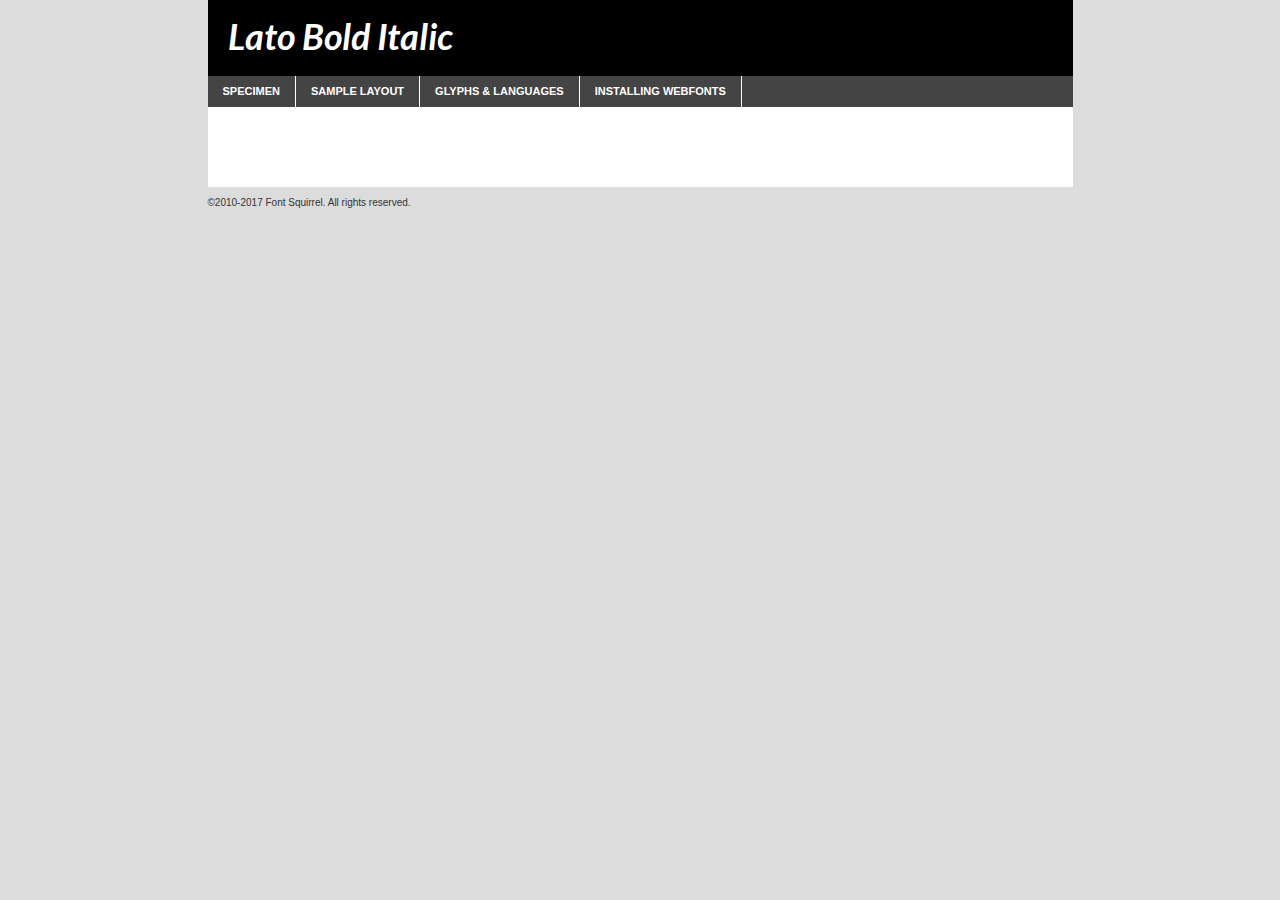
<file: fonts/webfontkit-20231130-233140/lato-bolditalic-demo.html>
<!DOCTYPE html PUBLIC "-//W3C//DTD XHTML 1.0 Transitional//EN"
        "http://www.w3.org/TR/xhtml1/DTD/xhtml1-transitional.dtd">

<html xmlns="http://www.w3.org/1999/xhtml" xml:lang="en" lang="en">
<head>
    <meta http-equiv="Content-Type" content="text/html; charset=utf-8"/>
    <script src="http://ajax.googleapis.com/ajax/libs/jquery/1.7.2/jquery.min.js" type="text/javascript" charset="utf-8"></script>
    <script type="text/javascript">
		(function($) {
			$.fn.easyTabs = function(option) {
				var param = jQuery.extend({ fadeSpeed: 'fast', defaultContent: 1, activeClass: 'active' }, option);
				$(this).each(function() {
					var thisId = '#' + this.id;
					if ( param.defaultContent == '' )
					{
						param.defaultContent = 1;
					}
					if ( typeof param.defaultContent == 'number' )
					{
						var defaultTab = $(thisId + ' .tabs li:eq(' + (param.defaultContent - 1) + ') a').attr('href').substr(1);
					}
					else
					{
						var defaultTab = param.defaultContent;
					}
					$(thisId + ' .tabs li a').each(function() {
						var tabToHide = $(this).attr('href').substr(1);
						$('#' + tabToHide).addClass('easytabs-tab-content');
					});
					hideAll();
					changeContent(defaultTab);

					function hideAll() {$(thisId + ' .easytabs-tab-content').hide();}

					function changeContent(tabId)
					{
						hideAll();
						$(thisId + ' .tabs li').removeClass(param.activeClass);
						$(thisId + ' .tabs li a[href=#' + tabId + ']').closest('li').addClass(param.activeClass);
						if ( param.fadeSpeed != 'none' )
						{
							$(thisId + ' #' + tabId).fadeIn(param.fadeSpeed);
						}
						else
						{
							$(thisId + ' #' + tabId).show();
						}
					}

					$(thisId + ' .tabs li').click(function() {
						var tabId = $(this).find('a').attr('href').substr(1);
						changeContent(tabId);
						return false;
					});
				});
			}
		})(jQuery);
    </script>
    <link rel="stylesheet" href="specimen_files/specimen_stylesheet.css" type="text/css" charset="utf-8"/>
    <link rel="stylesheet" href="stylesheet.css" type="text/css" charset="utf-8"/>

    <style type="text/css">
        		body {
			font-family: 'latobold_italic';
        		}

            </style>

    <title>Lato Bold Italic Specimen</title>


    <script type="text/javascript" charset="utf-8">
		$(document).ready(function() {
			$('#container').easyTabs({ defaultContent: 1 });
		});
    </script>
</head>

<body>
<div id="container">
    <div id="header">
		Lato Bold Italic    </div>
    <ul class="tabs">
        <li><a href="#specimen">Specimen</a></li>
        <li><a href="#layout">Sample Layout</a></li>
		        <li><a href="#glyphs">Glyphs &amp; Languages</a></li>
        <li><a href="#installing">Installing Webfonts</a></li>

    </ul>

    <div id="main_content">


        <div id="specimen">

            <div class="section">
                <div class="grid12 firstcol">
                    <div class="huge">AaBb</div>
                </div>
            </div>

            <div class="section">
                <div class="glyph_range">A&#x200B;B&#x200b;C&#x200b;D&#x200b;E&#x200b;F&#x200b;G&#x200b;H&#x200b;I&#x200b;J&#x200b;K&#x200b;L&#x200b;M&#x200b;N&#x200b;O&#x200b;P&#x200b;Q&#x200b;R&#x200b;S&#x200b;T&#x200b;U&#x200b;V&#x200b;W&#x200b;X&#x200b;Y&#x200b;Z&#x200b;a&#x200b;b&#x200b;c&#x200b;d&#x200b;e&#x200b;f&#x200b;g&#x200b;h&#x200b;i&#x200b;j&#x200b;k&#x200b;l&#x200b;m&#x200b;n&#x200b;o&#x200b;p&#x200b;q&#x200b;r&#x200b;s&#x200b;t&#x200b;u&#x200b;v&#x200b;w&#x200b;x&#x200b;y&#x200b;z&#x200b;1&#x200b;2&#x200b;3&#x200b;4&#x200b;5&#x200b;6&#x200b;7&#x200b;8&#x200b;9&#x200b;0&#x200b;&amp;&#x200b;.&#x200b;,&#x200b;?&#x200b;!&#x200b;&#64;&#x200b;(&#x200b;)&#x200b;#&#x200b;$&#x200b;%&#x200b;*&#x200b;+&#x200b;-&#x200b;=&#x200b;:&#x200b;;</div>
            </div>
            <div class="section">
                <div class="grid12 firstcol">
                    <table class="sample_table">
                        <tr>
                            <td>10</td>
                            <td class="size10">abcdefghijklmnopqrstuvwxyzABCDEFGHIJKLMNOPQRSTUVWXYZ0123456789abcdefghijklmnopqrstuvwxyzABCDEFGHIJKLMNOPQRSTUVWXYZ0123456789abcdefghijklmnopqrstuvwxyzABCDEFGHIJKLMNOPQRSTUVWXYZ</td>
                        </tr>
                        <tr>
                            <td>11</td>
                            <td class="size11">abcdefghijklmnopqrstuvwxyzABCDEFGHIJKLMNOPQRSTUVWXYZ0123456789abcdefghijklmnopqrstuvwxyzABCDEFGHIJKLMNOPQRSTUVWXYZ0123456789abcdefghijklmnopqrstuvwxyzABCDEFGHIJKLMNOPQRSTUVWXYZ</td>
                        </tr>
                        <tr>
                            <td>12</td>
                            <td class="size12">abcdefghijklmnopqrstuvwxyzABCDEFGHIJKLMNOPQRSTUVWXYZ0123456789abcdefghijklmnopqrstuvwxyzABCDEFGHIJKLMNOPQRSTUVWXYZ0123456789abcdefghijklmnopqrstuvwxyzABCDEFGHIJKLMNOPQRSTUVWXYZ</td>
                        </tr>
                        <tr>
                            <td>13</td>
                            <td class="size13">abcdefghijklmnopqrstuvwxyzABCDEFGHIJKLMNOPQRSTUVWXYZ0123456789abcdefghijklmnopqrstuvwxyzABCDEFGHIJKLMNOPQRSTUVWXYZ0123456789abcdefghijklmnopqrstuvwxyzABCDEFGHIJKLMNOPQRSTUVWXYZ</td>
                        </tr>
                        <tr>
                            <td>14</td>
                            <td class="size14">abcdefghijklmnopqrstuvwxyzABCDEFGHIJKLMNOPQRSTUVWXYZ0123456789abcdefghijklmnopqrstuvwxyzABCDEFGHIJKLMNOPQRSTUVWXYZ0123456789abcdefghijklmnopqrstuvwxyzABCDEFGHIJKLMNOPQRSTUVWXYZ</td>
                        </tr>
                        <tr>
                            <td>16</td>
                            <td class="size16">abcdefghijklmnopqrstuvwxyzABCDEFGHIJKLMNOPQRSTUVWXYZ0123456789abcdefghijklmnopqrstuvwxyzABCDEFGHIJKLMNOPQRSTUVWXYZ</td>
                        </tr>
                        <tr>
                            <td>18</td>
                            <td class="size18">abcdefghijklmnopqrstuvwxyzABCDEFGHIJKLMNOPQRSTUVWXYZ0123456789abcdefghijklmnopqrstuvwxyzABCDEFGHIJKLMNOPQRSTUVWXYZ</td>
                        </tr>
                        <tr>
                            <td>20</td>
                            <td class="size20">abcdefghijklmnopqrstuvwxyzABCDEFGHIJKLMNOPQRSTUVWXYZ0123456789abcdefghijklmnopqrstuvwxyzABCDEFGHIJKLMNOPQRSTUVWXYZ</td>
                        </tr>
                        <tr>
                            <td>24</td>
                            <td class="size24">abcdefghijklmnopqrstuvwxyzABCDEFGHIJKLMNOPQRSTUVWXYZ0123456789abcdefghijklmnopqrstuvwxyzABCDEFGHIJKLMNOPQRSTUVWXYZ</td>
                        </tr>
                        <tr>
                            <td>30</td>
                            <td class="size30">abcdefghijklmnopqrstuvwxyzABCDEFGHIJKLMNOPQRSTUVWXYZ0123456789abcdefghijklmnopqrstuvwxyzABCDEFGHIJKLMNOPQRSTUVWXYZ</td>
                        </tr>
                        <tr>
                            <td>36</td>
                            <td class="size36">abcdefghijklmnopqrstuvwxyzABCDEFGHIJKLMNOPQRSTUVWXYZ0123456789abcdefghijklmnopqrstuvwxyzABCDEFGHIJKLMNOPQRSTUVWXYZ</td>
                        </tr>
                        <tr>
                            <td>48</td>
                            <td class="size48">abcdefghijklmnopqrstuvwxyzABCDEFGHIJKLMNOPQRSTUVWXYZ0123456789abcdefghijklmnopqrstuvwxyzABCDEFGHIJKLMNOPQRSTUVWXYZ</td>
                        </tr>
                        <tr>
                            <td>60</td>
                            <td class="size60">abcdefghijklmnopqrstuvwxyzABCDEFGHIJKLMNOPQRSTUVWXYZ0123456789abcdefghijklmnopqrstuvwxyzABCDEFGHIJKLMNOPQRSTUVWXYZ</td>
                        </tr>
                        <tr>
                            <td>72</td>
                            <td class="size72">abcdefghijklmnopqrstuvwxyzABCDEFGHIJKLMNOPQRSTUVWXYZ0123456789abcdefghijklmnopqrstuvwxyzABCDEFGHIJKLMNOPQRSTUVWXYZ</td>
                        </tr>
                        <tr>
                            <td>90</td>
                            <td class="size90">abcdefghijklmnopqrstuvwxyzABCDEFGHIJKLMNOPQRSTUVWXYZ0123456789abcdefghijklmnopqrstuvwxyzABCDEFGHIJKLMNOPQRSTUVWXYZ</td>
                        </tr>
                    </table>

                </div>

            </div>


            <div class="section" id="bodycomparison">


                <div id="xheight">
                    <div class="fontbody">&#x25FC;&#x25FC;&#x25FC;&#x25FC;&#x25FC;&#x25FC;&#x25FC;&#x25FC;&#x25FC;&#x25FC;&#x25FC;&#x25FC;&#x25FC;&#x25FC;&#x25FC;&#x25FC;&#x25FC;&#x25FC;&#x25FC;&#x25FC;&#x25FC;&#x25FC;&#x25FC;&#x25FC;&#x25FC;&#x25FC;&#x25FC;&#x25FC;&#x25FC;&#x25FC;&#x25FC;&#x25FC;&#x25FC;&#x25FC;&#x25FC;&#x25FC;&#x25FC;&#x25FC;&#x25FC;&#x25FC;&#x25FC;&#x25FC;&#x25FC;&#x25FC;&#x25FC;&#x25FC;&#x25FC;&#x25FC;&#x25FC;&#x25FC;&#x25FC;&#x25FC;&#x25FC;&#x25FC;&#x25FC;&#x25FC;&#x25FC;&#x25FC;&#x25FC;&#x25FC;&#x25FC;&#x25FC;&#x25FC;&#x25FC;&#x25FC;&#x25FC;&#x25FC;&#x25FC;&#x25FC;&#x25FC;&#x25FC;&#x25FC;&#x25FC;&#x25FC;&#x25FC;&#x25FC;&#x25FC;&#x25FC;&#x25FC;&#x25FC;&#x25FC;&#x25FC;&#x25FC;&#x25FC;&#x25FC;&#x25FC;&#x25FC;&#x25FC;&#x25FC;&#x25FC;&#x25FC;&#x25FC;&#x25FC;&#x25FC;&#x25FC;&#x25FC;&#x25FC;&#x25FC;&#x25FC;body</div>
                    <div class="arialbody">body</div>
                    <div class="verdanabody">body</div>
                    <div class="georgiabody">body</div>
                </div>
                <div class="fontbody" style="z-index:1">
                    body<span>Lato Bold Italic</span>
                </div>
                <div class="arialbody" style="z-index:1">
                    body<span>Arial</span>
                </div>
                <div class="verdanabody" style="z-index:1">
                    body<span>Verdana</span>
                </div>
                <div class="georgiabody" style="z-index:1">
                    body<span>Georgia</span>
                </div>


            </div>


            <div class="section psample psample_row1" id="">

                <div class="grid2 firstcol">
                    <p class="size10"><span>10.</span>Aenean lacinia bibendum nulla sed consectetur. Fusce dapibus, tellus ac cursus commodo, tortor mauris condimentum nibh, ut fermentum massa justo sit amet risus. Nullam id dolor id nibh ultricies vehicula ut id elit. Cum sociis natoque penatibus et magnis dis parturient montes, nascetur ridiculus mus. Nulla vitae elit libero, a pharetra augue.</p>

                </div>
                <div class="grid3">
                    <p class="size11"><span>11.</span>Aenean lacinia bibendum nulla sed consectetur. Fusce dapibus, tellus ac cursus commodo, tortor mauris condimentum nibh, ut fermentum massa justo sit amet risus. Nullam id dolor id nibh ultricies vehicula ut id elit. Cum sociis natoque penatibus et magnis dis parturient montes, nascetur ridiculus mus. Nulla vitae elit libero, a pharetra augue.</p>

                </div>
                <div class="grid3">
                    <p class="size12"><span>12.</span>Aenean lacinia bibendum nulla sed consectetur. Fusce dapibus, tellus ac cursus commodo, tortor mauris condimentum nibh, ut fermentum massa justo sit amet risus. Nullam id dolor id nibh ultricies vehicula ut id elit. Cum sociis natoque penatibus et magnis dis parturient montes, nascetur ridiculus mus. Nulla vitae elit libero, a pharetra augue.</p>

                </div>
                <div class="grid4">
                    <p class="size13"><span>13.</span>Aenean lacinia bibendum nulla sed consectetur. Fusce dapibus, tellus ac cursus commodo, tortor mauris condimentum nibh, ut fermentum massa justo sit amet risus. Nullam id dolor id nibh ultricies vehicula ut id elit. Cum sociis natoque penatibus et magnis dis parturient montes, nascetur ridiculus mus. Nulla vitae elit libero, a pharetra augue.</p>

                </div>
                <div class="white_blend"></div>

            </div>
            <div class="section psample psample_row2" id="">
                <div class="grid3 firstcol">
                    <p class="size14"><span>14.</span>Aenean lacinia bibendum nulla sed consectetur. Fusce dapibus, tellus ac cursus commodo, tortor mauris condimentum nibh, ut fermentum massa justo sit amet risus. Nullam id dolor id nibh ultricies vehicula ut id elit. Cum sociis natoque penatibus et magnis dis parturient montes, nascetur ridiculus mus. Nulla vitae elit libero, a pharetra augue.</p>

                </div>
                <div class="grid4">
                    <p class="size16"><span>16.</span>Aenean lacinia bibendum nulla sed consectetur. Fusce dapibus, tellus ac cursus commodo, tortor mauris condimentum nibh, ut fermentum massa justo sit amet risus. Nullam id dolor id nibh ultricies vehicula ut id elit. Cum sociis natoque penatibus et magnis dis parturient montes, nascetur ridiculus mus. Nulla vitae elit libero, a pharetra augue.</p>

                </div>
                <div class="grid5">
                    <p class="size18"><span>18.</span>Aenean lacinia bibendum nulla sed consectetur. Fusce dapibus, tellus ac cursus commodo, tortor mauris condimentum nibh, ut fermentum massa justo sit amet risus. Nullam id dolor id nibh ultricies vehicula ut id elit. Cum sociis natoque penatibus et magnis dis parturient montes, nascetur ridiculus mus. Nulla vitae elit libero, a pharetra augue.</p>

                </div>

                <div class="white_blend"></div>

            </div>

            <div class="section psample psample_row3" id="">
                <div class="grid5 firstcol">
                    <p class="size20"><span>20.</span>Aenean lacinia bibendum nulla sed consectetur. Fusce dapibus, tellus ac cursus commodo, tortor mauris condimentum nibh, ut fermentum massa justo sit amet risus. Nullam id dolor id nibh ultricies vehicula ut id elit. Cum sociis natoque penatibus et magnis dis parturient montes, nascetur ridiculus mus. Nulla vitae elit libero, a pharetra augue.</p>
                </div>
                <div class="grid7">
                    <p class="size24"><span>24.</span>Aenean lacinia bibendum nulla sed consectetur. Fusce dapibus, tellus ac cursus commodo, tortor mauris condimentum nibh, ut fermentum massa justo sit amet risus. Nullam id dolor id nibh ultricies vehicula ut id elit. Cum sociis natoque penatibus et magnis dis parturient montes, nascetur ridiculus mus. Nulla vitae elit libero, a pharetra augue.</p>
                </div>

                <div class="white_blend"></div>

            </div>

            <div class="section psample psample_row4" id="">
                <div class="grid12 firstcol">
                    <p class="size30"><span>30.</span>Aenean lacinia bibendum nulla sed consectetur. Fusce dapibus, tellus ac cursus commodo, tortor mauris condimentum nibh, ut fermentum massa justo sit amet risus. Nullam id dolor id nibh ultricies vehicula ut id elit. Cum sociis natoque penatibus et magnis dis parturient montes, nascetur ridiculus mus. Nulla vitae elit libero, a pharetra augue.</p>
                </div>
                <div class="white_blend"></div>

            </div>


            <div class="section psample psample_row1 fullreverse">
                <div class="grid2 firstcol">
                    <p class="size10"><span>10.</span>Aenean lacinia bibendum nulla sed consectetur. Fusce dapibus, tellus ac cursus commodo, tortor mauris condimentum nibh, ut fermentum massa justo sit amet risus. Nullam id dolor id nibh ultricies vehicula ut id elit. Cum sociis natoque penatibus et magnis dis parturient montes, nascetur ridiculus mus. Nulla vitae elit libero, a pharetra augue.</p>

                </div>
                <div class="grid3">
                    <p class="size11"><span>11.</span>Aenean lacinia bibendum nulla sed consectetur. Fusce dapibus, tellus ac cursus commodo, tortor mauris condimentum nibh, ut fermentum massa justo sit amet risus. Nullam id dolor id nibh ultricies vehicula ut id elit. Cum sociis natoque penatibus et magnis dis parturient montes, nascetur ridiculus mus. Nulla vitae elit libero, a pharetra augue.</p>

                </div>
                <div class="grid3">
                    <p class="size12"><span>12.</span>Aenean lacinia bibendum nulla sed consectetur. Fusce dapibus, tellus ac cursus commodo, tortor mauris condimentum nibh, ut fermentum massa justo sit amet risus. Nullam id dolor id nibh ultricies vehicula ut id elit. Cum sociis natoque penatibus et magnis dis parturient montes, nascetur ridiculus mus. Nulla vitae elit libero, a pharetra augue.</p>

                </div>
                <div class="grid4">
                    <p class="size13"><span>13.</span>Aenean lacinia bibendum nulla sed consectetur. Fusce dapibus, tellus ac cursus commodo, tortor mauris condimentum nibh, ut fermentum massa justo sit amet risus. Nullam id dolor id nibh ultricies vehicula ut id elit. Cum sociis natoque penatibus et magnis dis parturient montes, nascetur ridiculus mus. Nulla vitae elit libero, a pharetra augue.</p>

                </div>
                <div class="black_blend"></div>

            </div>

            <div class="section psample psample_row2 fullreverse">
                <div class="grid3 firstcol">
                    <p class="size14"><span>14.</span>Aenean lacinia bibendum nulla sed consectetur. Fusce dapibus, tellus ac cursus commodo, tortor mauris condimentum nibh, ut fermentum massa justo sit amet risus. Nullam id dolor id nibh ultricies vehicula ut id elit. Cum sociis natoque penatibus et magnis dis parturient montes, nascetur ridiculus mus. Nulla vitae elit libero, a pharetra augue.</p>

                </div>
                <div class="grid4">
                    <p class="size16"><span>16.</span>Aenean lacinia bibendum nulla sed consectetur. Fusce dapibus, tellus ac cursus commodo, tortor mauris condimentum nibh, ut fermentum massa justo sit amet risus. Nullam id dolor id nibh ultricies vehicula ut id elit. Cum sociis natoque penatibus et magnis dis parturient montes, nascetur ridiculus mus. Nulla vitae elit libero, a pharetra augue.</p>

                </div>
                <div class="grid5">
                    <p class="size18"><span>18.</span>Aenean lacinia bibendum nulla sed consectetur. Fusce dapibus, tellus ac cursus commodo, tortor mauris condimentum nibh, ut fermentum massa justo sit amet risus. Nullam id dolor id nibh ultricies vehicula ut id elit. Cum sociis natoque penatibus et magnis dis parturient montes, nascetur ridiculus mus. Nulla vitae elit libero, a pharetra augue.</p>

                </div>
                <div class="black_blend"></div>

            </div>

            <div class="section psample fullreverse psample_row3" id="">
                <div class="grid5 firstcol">
                    <p class="size20"><span>20.</span>Aenean lacinia bibendum nulla sed consectetur. Fusce dapibus, tellus ac cursus commodo, tortor mauris condimentum nibh, ut fermentum massa justo sit amet risus. Nullam id dolor id nibh ultricies vehicula ut id elit. Cum sociis natoque penatibus et magnis dis parturient montes, nascetur ridiculus mus. Nulla vitae elit libero, a pharetra augue.</p>
                </div>
                <div class="grid7">
                    <p class="size24"><span>24.</span>Aenean lacinia bibendum nulla sed consectetur. Fusce dapibus, tellus ac cursus commodo, tortor mauris condimentum nibh, ut fermentum massa justo sit amet risus. Nullam id dolor id nibh ultricies vehicula ut id elit. Cum sociis natoque penatibus et magnis dis parturient montes, nascetur ridiculus mus. Nulla vitae elit libero, a pharetra augue.</p>
                </div>

                <div class="black_blend"></div>

            </div>

            <div class="section psample fullreverse psample_row4" id="" style="border-bottom: 20px #000 solid;">
                <div class="grid12 firstcol">
                    <p class="size30"><span>30.</span>Aenean lacinia bibendum nulla sed consectetur. Fusce dapibus, tellus ac cursus commodo, tortor mauris condimentum nibh, ut fermentum massa justo sit amet risus. Nullam id dolor id nibh ultricies vehicula ut id elit. Cum sociis natoque penatibus et magnis dis parturient montes, nascetur ridiculus mus. Nulla vitae elit libero, a pharetra augue.</p>
                </div>
                <div class="black_blend"></div>

            </div>


        </div>

        <div id="layout">

            <div class="section">

                <div class="grid12 firstcol">
                    <h1>Lorem Ipsum Dolor</h1>
                    <h2>Etiam porta sem malesuada magna mollis euismod</h2>

                    <p class="byline">By <a href="#link">Aenean Lacinia</a></p>
                </div>
            </div>
            <div class="section">
                <div class="grid8 firstcol">
                    <p class="large">Donec sed odio dui. Morbi leo risus, porta ac consectetur ac, vestibulum at eros. Fusce dapibus, tellus ac cursus commodo, tortor mauris condimentum nibh, ut fermentum massa justo sit amet risus. </p>


                    <h3>Pellentesque ornare sem</h3>

                    <p>Maecenas sed diam eget risus varius blandit sit amet non magna. Maecenas faucibus mollis interdum. Donec ullamcorper nulla non metus auctor fringilla. Nullam id dolor id nibh ultricies vehicula ut id elit. Nullam id dolor id nibh ultricies vehicula ut id elit. </p>

                    <p>Aenean eu leo quam. Pellentesque ornare sem lacinia quam venenatis vestibulum. Lorem ipsum dolor sit amet, consectetur adipiscing elit. Cum sociis natoque penatibus et magnis dis parturient montes, nascetur ridiculus mus. </p>

                    <p>Nulla vitae elit libero, a pharetra augue. Praesent commodo cursus magna, vel scelerisque nisl consectetur et. Aenean lacinia bibendum nulla sed consectetur. </p>

                    <p>Nullam quis risus eget urna mollis ornare vel eu leo. Nullam quis risus eget urna mollis ornare vel eu leo. Maecenas sed diam eget risus varius blandit sit amet non magna. Donec ullamcorper nulla non metus auctor fringilla. </p>

                    <h3>Cras mattis consectetur</h3>

                    <p>Aenean eu leo quam. Pellentesque ornare sem lacinia quam venenatis vestibulum. Aenean lacinia bibendum nulla sed consectetur. Integer posuere erat a ante venenatis dapibus posuere velit aliquet. Cras mattis consectetur purus sit amet fermentum. </p>

                    <p>Nullam id dolor id nibh ultricies vehicula ut id elit. Nullam quis risus eget urna mollis ornare vel eu leo. Cras mattis consectetur purus sit amet fermentum.</p>
                </div>

                <div class="grid4 sidebar">

                    <div class="box reverse">
                        <p class="last">Nullam quis risus eget urna mollis ornare vel eu leo. Donec ullamcorper nulla non metus auctor fringilla. Cras mattis consectetur purus sit amet fermentum. Sed posuere consectetur est at lobortis. Lorem ipsum dolor sit amet, consectetur adipiscing elit. </p>
                    </div>

                    <p class="caption">Maecenas sed diam eget risus varius.</p>

                    <p>Vestibulum id ligula porta felis euismod semper. Integer posuere erat a ante venenatis dapibus posuere velit aliquet. Vestibulum id ligula porta felis euismod semper. Sed posuere consectetur est at lobortis. Maecenas sed diam eget risus varius blandit sit amet non magna. Fusce dapibus, tellus ac cursus commodo, tortor mauris condimentum nibh, ut fermentum massa justo sit amet risus. </p>


                    <p>Duis mollis, est non commodo luctus, nisi erat porttitor ligula, eget lacinia odio sem nec elit. Aenean lacinia bibendum nulla sed consectetur. Vivamus sagittis lacus vel augue laoreet rutrum faucibus dolor auctor. Aenean lacinia bibendum nulla sed consectetur. Nullam quis risus eget urna mollis ornare vel eu leo. </p>

                    <p>Praesent commodo cursus magna, vel scelerisque nisl consectetur et. Donec ullamcorper nulla non metus auctor fringilla. Maecenas faucibus mollis interdum. Fusce dapibus, tellus ac cursus commodo, tortor mauris condimentum nibh, ut fermentum massa justo sit amet risus. </p>

                </div>
            </div>

        </div>


		

        <div id="glyphs">
            <div class="section">
                <div class="grid12 firstcol">

                    <h1>Language Support</h1>
                    <p>The subset of Lato Bold Italic in this kit supports the following languages:<br/>

						English, Arrernte, Bislama, Cebuano, Fijian, Gilbertese, Hmong, Ibanag, Iloko_ilokano, Interglossa_glosa, Interlingua, Lojban, Manx, Norfolk_pitcairnese, Oromo, Rotokas, Samoan, Sardinian, Seychelles_creole, Shona, Somali, Southern_ndebele, Swahili, Swati_swazi, Tok_pisin, Warlpiri, Xhosa, Zulu, Latinbasic, Ubasic, Demo                    </p>
                    <h1>Glyph Chart</h1>
                    <p>The subset of Lato Bold Italic in this kit includes all the glyphs listed below. Unicode entities are included above each glyph to help you insert individual characters into your layout.</p>
                    <div id="glyph_chart">

																																	                                <div><p>&amp;#13;</p>&#13;</div>
																				                                <div><p>&amp;#32;</p>&#32;</div>
																				                                <div><p>&amp;#33;</p>&#33;</div>
																				                                <div><p>&amp;#34;</p>&#34;</div>
																				                                <div><p>&amp;#35;</p>&#35;</div>
																				                                <div><p>&amp;#36;</p>&#36;</div>
																				                                <div><p>&amp;#37;</p>&#37;</div>
																				                                <div><p>&amp;#38;</p>&#38;</div>
																				                                <div><p>&amp;#39;</p>&#39;</div>
																				                                <div><p>&amp;#40;</p>&#40;</div>
																				                                <div><p>&amp;#41;</p>&#41;</div>
																				                                <div><p>&amp;#42;</p>&#42;</div>
																				                                <div><p>&amp;#43;</p>&#43;</div>
																				                                <div><p>&amp;#44;</p>&#44;</div>
																				                                <div><p>&amp;#45;</p>&#45;</div>
																				                                <div><p>&amp;#46;</p>&#46;</div>
																				                                <div><p>&amp;#47;</p>&#47;</div>
																				                                <div><p>&amp;#48;</p>&#48;</div>
																				                                <div><p>&amp;#49;</p>&#49;</div>
																				                                <div><p>&amp;#50;</p>&#50;</div>
																				                                <div><p>&amp;#51;</p>&#51;</div>
																				                                <div><p>&amp;#52;</p>&#52;</div>
																				                                <div><p>&amp;#53;</p>&#53;</div>
																				                                <div><p>&amp;#54;</p>&#54;</div>
																				                                <div><p>&amp;#55;</p>&#55;</div>
																				                                <div><p>&amp;#56;</p>&#56;</div>
																				                                <div><p>&amp;#57;</p>&#57;</div>
																				                                <div><p>&amp;#58;</p>&#58;</div>
																				                                <div><p>&amp;#59;</p>&#59;</div>
																				                                <div><p>&amp;#60;</p>&#60;</div>
																				                                <div><p>&amp;#61;</p>&#61;</div>
																				                                <div><p>&amp;#62;</p>&#62;</div>
																				                                <div><p>&amp;#63;</p>&#63;</div>
																				                                <div><p>&amp;#64;</p>&#64;</div>
																				                                <div><p>&amp;#65;</p>&#65;</div>
																				                                <div><p>&amp;#66;</p>&#66;</div>
																				                                <div><p>&amp;#67;</p>&#67;</div>
																				                                <div><p>&amp;#68;</p>&#68;</div>
																				                                <div><p>&amp;#69;</p>&#69;</div>
																				                                <div><p>&amp;#70;</p>&#70;</div>
																				                                <div><p>&amp;#71;</p>&#71;</div>
																				                                <div><p>&amp;#72;</p>&#72;</div>
																				                                <div><p>&amp;#73;</p>&#73;</div>
																				                                <div><p>&amp;#74;</p>&#74;</div>
																				                                <div><p>&amp;#75;</p>&#75;</div>
																				                                <div><p>&amp;#76;</p>&#76;</div>
																				                                <div><p>&amp;#77;</p>&#77;</div>
																				                                <div><p>&amp;#78;</p>&#78;</div>
																				                                <div><p>&amp;#79;</p>&#79;</div>
																				                                <div><p>&amp;#80;</p>&#80;</div>
																				                                <div><p>&amp;#81;</p>&#81;</div>
																				                                <div><p>&amp;#82;</p>&#82;</div>
																				                                <div><p>&amp;#83;</p>&#83;</div>
																				                                <div><p>&amp;#84;</p>&#84;</div>
																				                                <div><p>&amp;#85;</p>&#85;</div>
																				                                <div><p>&amp;#86;</p>&#86;</div>
																				                                <div><p>&amp;#87;</p>&#87;</div>
																				                                <div><p>&amp;#88;</p>&#88;</div>
																				                                <div><p>&amp;#89;</p>&#89;</div>
																				                                <div><p>&amp;#90;</p>&#90;</div>
																				                                <div><p>&amp;#91;</p>&#91;</div>
																				                                <div><p>&amp;#92;</p>&#92;</div>
																				                                <div><p>&amp;#93;</p>&#93;</div>
																				                                <div><p>&amp;#94;</p>&#94;</div>
																				                                <div><p>&amp;#95;</p>&#95;</div>
																				                                <div><p>&amp;#96;</p>&#96;</div>
																				                                <div><p>&amp;#97;</p>&#97;</div>
																				                                <div><p>&amp;#98;</p>&#98;</div>
																				                                <div><p>&amp;#99;</p>&#99;</div>
																				                                <div><p>&amp;#100;</p>&#100;</div>
																				                                <div><p>&amp;#101;</p>&#101;</div>
																				                                <div><p>&amp;#102;</p>&#102;</div>
																				                                <div><p>&amp;#103;</p>&#103;</div>
																				                                <div><p>&amp;#104;</p>&#104;</div>
																				                                <div><p>&amp;#105;</p>&#105;</div>
																				                                <div><p>&amp;#106;</p>&#106;</div>
																				                                <div><p>&amp;#107;</p>&#107;</div>
																				                                <div><p>&amp;#108;</p>&#108;</div>
																				                                <div><p>&amp;#109;</p>&#109;</div>
																				                                <div><p>&amp;#110;</p>&#110;</div>
																				                                <div><p>&amp;#111;</p>&#111;</div>
																				                                <div><p>&amp;#112;</p>&#112;</div>
																				                                <div><p>&amp;#113;</p>&#113;</div>
																				                                <div><p>&amp;#114;</p>&#114;</div>
																				                                <div><p>&amp;#115;</p>&#115;</div>
																				                                <div><p>&amp;#116;</p>&#116;</div>
																				                                <div><p>&amp;#117;</p>&#117;</div>
																				                                <div><p>&amp;#118;</p>&#118;</div>
																				                                <div><p>&amp;#119;</p>&#119;</div>
																				                                <div><p>&amp;#120;</p>&#120;</div>
																				                                <div><p>&amp;#121;</p>&#121;</div>
																				                                <div><p>&amp;#122;</p>&#122;</div>
																				                                <div><p>&amp;#123;</p>&#123;</div>
																				                                <div><p>&amp;#124;</p>&#124;</div>
																				                                <div><p>&amp;#125;</p>&#125;</div>
																				                                <div><p>&amp;#126;</p>&#126;</div>
																				                                <div><p>&amp;#160;</p>&#160;</div>
																				                                <div><p>&amp;#161;</p>&#161;</div>
																				                                <div><p>&amp;#162;</p>&#162;</div>
																				                                <div><p>&amp;#163;</p>&#163;</div>
																				                                <div><p>&amp;#164;</p>&#164;</div>
																				                                <div><p>&amp;#165;</p>&#165;</div>
																				                                <div><p>&amp;#166;</p>&#166;</div>
																				                                <div><p>&amp;#167;</p>&#167;</div>
																				                                <div><p>&amp;#168;</p>&#168;</div>
																				                                <div><p>&amp;#169;</p>&#169;</div>
																				                                <div><p>&amp;#170;</p>&#170;</div>
																				                                <div><p>&amp;#171;</p>&#171;</div>
																				                                <div><p>&amp;#172;</p>&#172;</div>
																				                                <div><p>&amp;#173;</p>&#173;</div>
																				                                <div><p>&amp;#174;</p>&#174;</div>
																				                                <div><p>&amp;#175;</p>&#175;</div>
																				                                <div><p>&amp;#176;</p>&#176;</div>
																				                                <div><p>&amp;#177;</p>&#177;</div>
																				                                <div><p>&amp;#178;</p>&#178;</div>
																				                                <div><p>&amp;#179;</p>&#179;</div>
																				                                <div><p>&amp;#180;</p>&#180;</div>
																				                                <div><p>&amp;#181;</p>&#181;</div>
																				                                <div><p>&amp;#182;</p>&#182;</div>
																				                                <div><p>&amp;#183;</p>&#183;</div>
																				                                <div><p>&amp;#184;</p>&#184;</div>
																				                                <div><p>&amp;#185;</p>&#185;</div>
																				                                <div><p>&amp;#186;</p>&#186;</div>
																				                                <div><p>&amp;#187;</p>&#187;</div>
																				                                <div><p>&amp;#188;</p>&#188;</div>
																				                                <div><p>&amp;#189;</p>&#189;</div>
																				                                <div><p>&amp;#190;</p>&#190;</div>
																				                                <div><p>&amp;#191;</p>&#191;</div>
																				                                <div><p>&amp;#198;</p>&#198;</div>
																				                                <div><p>&amp;#199;</p>&#199;</div>
																				                                <div><p>&amp;#208;</p>&#208;</div>
																				                                <div><p>&amp;#215;</p>&#215;</div>
																				                                <div><p>&amp;#216;</p>&#216;</div>
																				                                <div><p>&amp;#222;</p>&#222;</div>
																				                                <div><p>&amp;#223;</p>&#223;</div>
																				                                <div><p>&amp;#230;</p>&#230;</div>
																				                                <div><p>&amp;#231;</p>&#231;</div>
																				                                <div><p>&amp;#240;</p>&#240;</div>
																				                                <div><p>&amp;#247;</p>&#247;</div>
																				                                <div><p>&amp;#248;</p>&#248;</div>
																				                                <div><p>&amp;#254;</p>&#254;</div>
																				                                <div><p>&amp;#305;</p>&#305;</div>
																				                                <div><p>&amp;#338;</p>&#338;</div>
																				                                <div><p>&amp;#339;</p>&#339;</div>
																				                                <div><p>&amp;#710;</p>&#710;</div>
																				                                <div><p>&amp;#730;</p>&#730;</div>
																				                                <div><p>&amp;#732;</p>&#732;</div>
																				                                <div><p>&amp;#8192;</p>&#8192;</div>
																				                                <div><p>&amp;#8193;</p>&#8193;</div>
																				                                <div><p>&amp;#8194;</p>&#8194;</div>
																				                                <div><p>&amp;#8195;</p>&#8195;</div>
																				                                <div><p>&amp;#8196;</p>&#8196;</div>
																				                                <div><p>&amp;#8197;</p>&#8197;</div>
																				                                <div><p>&amp;#8198;</p>&#8198;</div>
																				                                <div><p>&amp;#8199;</p>&#8199;</div>
																				                                <div><p>&amp;#8200;</p>&#8200;</div>
																				                                <div><p>&amp;#8201;</p>&#8201;</div>
																				                                <div><p>&amp;#8202;</p>&#8202;</div>
																				                                <div><p>&amp;#8208;</p>&#8208;</div>
																				                                <div><p>&amp;#8209;</p>&#8209;</div>
																				                                <div><p>&amp;#8210;</p>&#8210;</div>
																				                                <div><p>&amp;#8211;</p>&#8211;</div>
																				                                <div><p>&amp;#8212;</p>&#8212;</div>
																				                                <div><p>&amp;#8216;</p>&#8216;</div>
																				                                <div><p>&amp;#8217;</p>&#8217;</div>
																				                                <div><p>&amp;#8218;</p>&#8218;</div>
																				                                <div><p>&amp;#8220;</p>&#8220;</div>
																				                                <div><p>&amp;#8221;</p>&#8221;</div>
																				                                <div><p>&amp;#8222;</p>&#8222;</div>
																				                                <div><p>&amp;#8226;</p>&#8226;</div>
																				                                <div><p>&amp;#8230;</p>&#8230;</div>
																				                                <div><p>&amp;#8239;</p>&#8239;</div>
																				                                <div><p>&amp;#8249;</p>&#8249;</div>
																				                                <div><p>&amp;#8250;</p>&#8250;</div>
																				                                <div><p>&amp;#8287;</p>&#8287;</div>
																				                                <div><p>&amp;#8364;</p>&#8364;</div>
																				                                <div><p>&amp;#8482;</p>&#8482;</div>
																				                                <div><p>&amp;#9724;</p>&#9724;</div>
																				                                <div><p>&amp;#64257;</p>&#64257;</div>
																				                                <div><p>&amp;#64258;</p>&#64258;</div>
																																																																																																																											                    </div>
                </div>


            </div>
        </div>


        <div id="specs">

        </div>

        <div id="installing">
            <div class="section">
                <div class="grid7 firstcol">
                    <h1>Installing Webfonts</h1>

                    <p>Webfonts are supported by all major browser platforms but not all in the same way. There are currently four different font formats that must be included in order to target all browsers. This includes TTF, WOFF, EOT and SVG.</p>

                    <h2>1. Upload your webfonts</h2>
                    <p>You must upload your webfont kit to your website. They should be in or near the same directory as your CSS files.</p>

                    <h2>2. Include the webfont stylesheet</h2>
                    <p>A special CSS @font-face declaration helps the various browsers select the appropriate font it needs without causing you a bunch of headaches. Learn more about this syntax by reading the <a href="https://www.fontspring.com/blog/further-hardening-of-the-bulletproof-syntax">Fontspring blog post</a> about it. The code for it is as follows:</p>


                    <code>
                        @font-face{
                        font-family: 'MyWebFont';
                        src: url('WebFont.eot');
                        src: url('WebFont.eot?#iefix') format('embedded-opentype'),
                        url('WebFont.woff') format('woff'),
                        url('WebFont.ttf') format('truetype'),
                        url('WebFont.svg#webfont') format('svg');
                        }
                    </code>

                    <p>We've already gone ahead and generated the code for you. All you have to do is link to the stylesheet in your HTML, like this:</p>
                    <code>&lt;link rel=&quot;stylesheet&quot; href=&quot;stylesheet.css&quot; type=&quot;text/css&quot; charset=&quot;utf-8&quot; /&gt;</code>

                    <h2>3. Modify your own stylesheet</h2>
                    <p>To take advantage of your new fonts, you must tell your stylesheet to use them. Look at the original @font-face declaration above and find the property called "font-family." The name linked there will be what you use to reference the font. Prepend that webfont name to the font stack in the "font-family" property, inside the selector you want to change. For example:</p>
                    <code>p { font-family: 'WebFont', Arial, sans-serif; }</code>

                    <h2>4. Test</h2>
                    <p>Getting webfonts to work cross-browser <em>can</em> be tricky. Use the information in the sidebar to help you if you find that fonts aren't loading in a particular browser.</p>
                </div>

                <div class="grid5 sidebar">
                    <div class="box">
                        <h2>Troubleshooting<br/>Font-Face Problems</h2>
                        <p>Having trouble getting your webfonts to load in your new website? Here are some tips to sort out what might be the problem.</p>

                        <h3>Fonts not showing in any browser</h3>

                        <p>This sounds like you need to work on the plumbing. You either did not upload the fonts to the correct directory, or you did not link the fonts properly in the CSS. If you've confirmed that all this is correct and you still have a problem, take a look at your .htaccess file and see if requests are getting intercepted.</p>

                        <h3>Fonts not loading in iPhone or iPad</h3>

                        <p>The most common problem here is that you are serving the fonts from an IIS server. IIS refuses to serve files that have unknown MIME types. If that is the case, you must set the MIME type for SVG to "image/svg+xml" in the server settings. Follow these instructions from Microsoft if you need help.</p>

                        <h3>Fonts not loading in Firefox</h3>

                        <p>The primary reason for this failure? You are still using a version Firefox older than 3.5. So upgrade already! If that isn't it, then you are very likely serving fonts from a different domain. Firefox requires that all font assets be served from the same domain. Lastly it is possible that you need to add WOFF to your list of MIME types (if you are serving via IIS.)</p>

                        <h3>Fonts not loading in IE</h3>

                        <p>Are you looking at Internet Explorer on an actual Windows machine or are you cheating by using a service like Adobe BrowserLab? Many of these screenshot services do not render @font-face for IE. Best to test it on a real machine.</p>

                        <h3>Fonts not loading in IE9</h3>

                        <p>IE9, like Firefox, requires that fonts be served from the same domain as the website. Make sure that is the case.</p>
                    </div>
                </div>
            </div>

        </div>

    </div>
    <div id="footer">
        <p>&copy;2010-2017 Font Squirrel. All rights reserved.</p>
    </div>
</div>
</body>
</html>
</file>
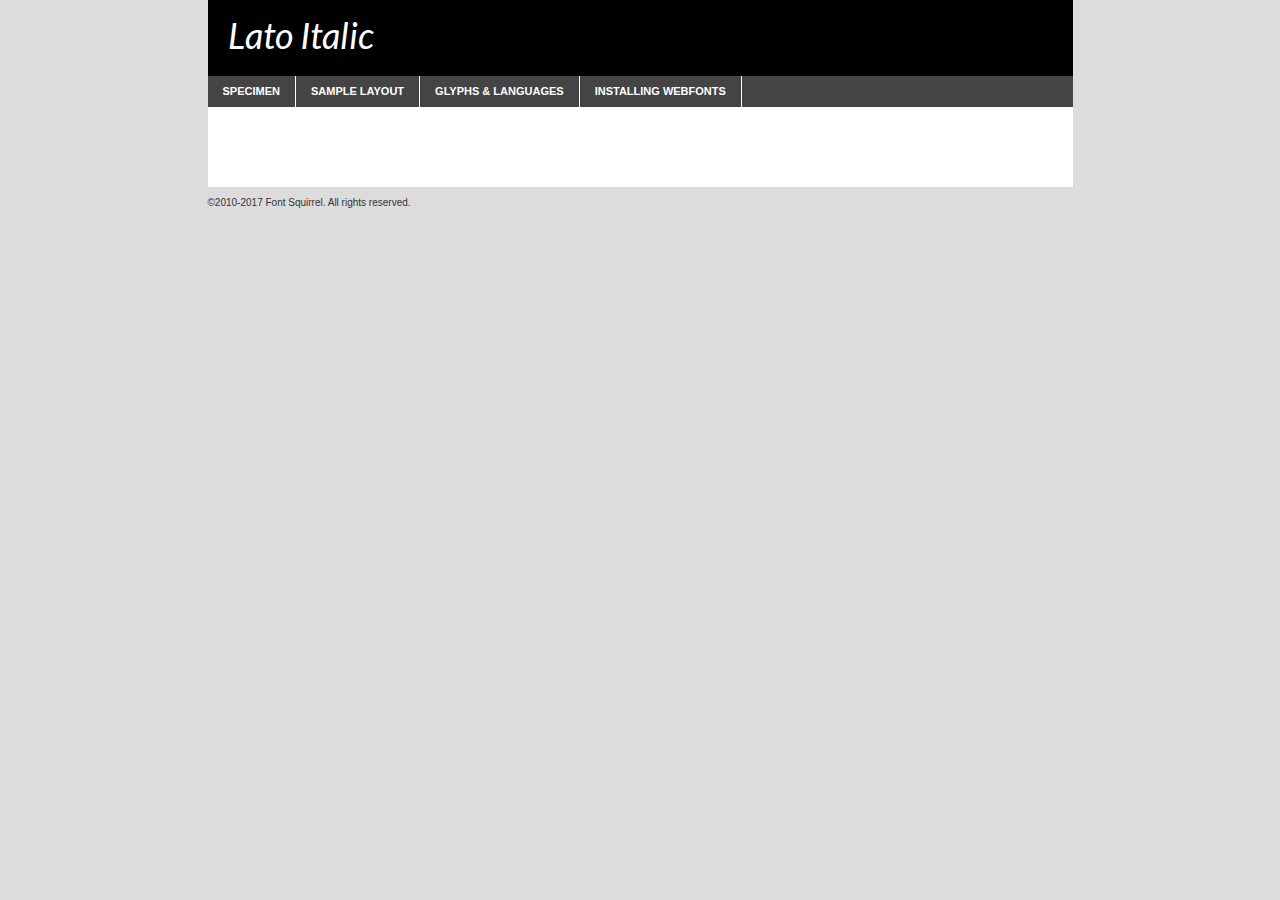
<file: fonts/webfontkit-20231130-233140/lato-italic-demo.html>
<!DOCTYPE html PUBLIC "-//W3C//DTD XHTML 1.0 Transitional//EN"
        "http://www.w3.org/TR/xhtml1/DTD/xhtml1-transitional.dtd">

<html xmlns="http://www.w3.org/1999/xhtml" xml:lang="en" lang="en">
<head>
    <meta http-equiv="Content-Type" content="text/html; charset=utf-8"/>
    <script src="http://ajax.googleapis.com/ajax/libs/jquery/1.7.2/jquery.min.js" type="text/javascript" charset="utf-8"></script>
    <script type="text/javascript">
		(function($) {
			$.fn.easyTabs = function(option) {
				var param = jQuery.extend({ fadeSpeed: 'fast', defaultContent: 1, activeClass: 'active' }, option);
				$(this).each(function() {
					var thisId = '#' + this.id;
					if ( param.defaultContent == '' )
					{
						param.defaultContent = 1;
					}
					if ( typeof param.defaultContent == 'number' )
					{
						var defaultTab = $(thisId + ' .tabs li:eq(' + (param.defaultContent - 1) + ') a').attr('href').substr(1);
					}
					else
					{
						var defaultTab = param.defaultContent;
					}
					$(thisId + ' .tabs li a').each(function() {
						var tabToHide = $(this).attr('href').substr(1);
						$('#' + tabToHide).addClass('easytabs-tab-content');
					});
					hideAll();
					changeContent(defaultTab);

					function hideAll() {$(thisId + ' .easytabs-tab-content').hide();}

					function changeContent(tabId)
					{
						hideAll();
						$(thisId + ' .tabs li').removeClass(param.activeClass);
						$(thisId + ' .tabs li a[href=#' + tabId + ']').closest('li').addClass(param.activeClass);
						if ( param.fadeSpeed != 'none' )
						{
							$(thisId + ' #' + tabId).fadeIn(param.fadeSpeed);
						}
						else
						{
							$(thisId + ' #' + tabId).show();
						}
					}

					$(thisId + ' .tabs li').click(function() {
						var tabId = $(this).find('a').attr('href').substr(1);
						changeContent(tabId);
						return false;
					});
				});
			}
		})(jQuery);
    </script>
    <link rel="stylesheet" href="specimen_files/specimen_stylesheet.css" type="text/css" charset="utf-8"/>
    <link rel="stylesheet" href="stylesheet.css" type="text/css" charset="utf-8"/>

    <style type="text/css">
        		body {
			font-family: 'latoitalic';
        		}

            </style>

    <title>Lato Italic Specimen</title>


    <script type="text/javascript" charset="utf-8">
		$(document).ready(function() {
			$('#container').easyTabs({ defaultContent: 1 });
		});
    </script>
</head>

<body>
<div id="container">
    <div id="header">
		Lato Italic    </div>
    <ul class="tabs">
        <li><a href="#specimen">Specimen</a></li>
        <li><a href="#layout">Sample Layout</a></li>
		        <li><a href="#glyphs">Glyphs &amp; Languages</a></li>
        <li><a href="#installing">Installing Webfonts</a></li>

    </ul>

    <div id="main_content">


        <div id="specimen">

            <div class="section">
                <div class="grid12 firstcol">
                    <div class="huge">AaBb</div>
                </div>
            </div>

            <div class="section">
                <div class="glyph_range">A&#x200B;B&#x200b;C&#x200b;D&#x200b;E&#x200b;F&#x200b;G&#x200b;H&#x200b;I&#x200b;J&#x200b;K&#x200b;L&#x200b;M&#x200b;N&#x200b;O&#x200b;P&#x200b;Q&#x200b;R&#x200b;S&#x200b;T&#x200b;U&#x200b;V&#x200b;W&#x200b;X&#x200b;Y&#x200b;Z&#x200b;a&#x200b;b&#x200b;c&#x200b;d&#x200b;e&#x200b;f&#x200b;g&#x200b;h&#x200b;i&#x200b;j&#x200b;k&#x200b;l&#x200b;m&#x200b;n&#x200b;o&#x200b;p&#x200b;q&#x200b;r&#x200b;s&#x200b;t&#x200b;u&#x200b;v&#x200b;w&#x200b;x&#x200b;y&#x200b;z&#x200b;1&#x200b;2&#x200b;3&#x200b;4&#x200b;5&#x200b;6&#x200b;7&#x200b;8&#x200b;9&#x200b;0&#x200b;&amp;&#x200b;.&#x200b;,&#x200b;?&#x200b;!&#x200b;&#64;&#x200b;(&#x200b;)&#x200b;#&#x200b;$&#x200b;%&#x200b;*&#x200b;+&#x200b;-&#x200b;=&#x200b;:&#x200b;;</div>
            </div>
            <div class="section">
                <div class="grid12 firstcol">
                    <table class="sample_table">
                        <tr>
                            <td>10</td>
                            <td class="size10">abcdefghijklmnopqrstuvwxyzABCDEFGHIJKLMNOPQRSTUVWXYZ0123456789abcdefghijklmnopqrstuvwxyzABCDEFGHIJKLMNOPQRSTUVWXYZ0123456789abcdefghijklmnopqrstuvwxyzABCDEFGHIJKLMNOPQRSTUVWXYZ</td>
                        </tr>
                        <tr>
                            <td>11</td>
                            <td class="size11">abcdefghijklmnopqrstuvwxyzABCDEFGHIJKLMNOPQRSTUVWXYZ0123456789abcdefghijklmnopqrstuvwxyzABCDEFGHIJKLMNOPQRSTUVWXYZ0123456789abcdefghijklmnopqrstuvwxyzABCDEFGHIJKLMNOPQRSTUVWXYZ</td>
                        </tr>
                        <tr>
                            <td>12</td>
                            <td class="size12">abcdefghijklmnopqrstuvwxyzABCDEFGHIJKLMNOPQRSTUVWXYZ0123456789abcdefghijklmnopqrstuvwxyzABCDEFGHIJKLMNOPQRSTUVWXYZ0123456789abcdefghijklmnopqrstuvwxyzABCDEFGHIJKLMNOPQRSTUVWXYZ</td>
                        </tr>
                        <tr>
                            <td>13</td>
                            <td class="size13">abcdefghijklmnopqrstuvwxyzABCDEFGHIJKLMNOPQRSTUVWXYZ0123456789abcdefghijklmnopqrstuvwxyzABCDEFGHIJKLMNOPQRSTUVWXYZ0123456789abcdefghijklmnopqrstuvwxyzABCDEFGHIJKLMNOPQRSTUVWXYZ</td>
                        </tr>
                        <tr>
                            <td>14</td>
                            <td class="size14">abcdefghijklmnopqrstuvwxyzABCDEFGHIJKLMNOPQRSTUVWXYZ0123456789abcdefghijklmnopqrstuvwxyzABCDEFGHIJKLMNOPQRSTUVWXYZ0123456789abcdefghijklmnopqrstuvwxyzABCDEFGHIJKLMNOPQRSTUVWXYZ</td>
                        </tr>
                        <tr>
                            <td>16</td>
                            <td class="size16">abcdefghijklmnopqrstuvwxyzABCDEFGHIJKLMNOPQRSTUVWXYZ0123456789abcdefghijklmnopqrstuvwxyzABCDEFGHIJKLMNOPQRSTUVWXYZ</td>
                        </tr>
                        <tr>
                            <td>18</td>
                            <td class="size18">abcdefghijklmnopqrstuvwxyzABCDEFGHIJKLMNOPQRSTUVWXYZ0123456789abcdefghijklmnopqrstuvwxyzABCDEFGHIJKLMNOPQRSTUVWXYZ</td>
                        </tr>
                        <tr>
                            <td>20</td>
                            <td class="size20">abcdefghijklmnopqrstuvwxyzABCDEFGHIJKLMNOPQRSTUVWXYZ0123456789abcdefghijklmnopqrstuvwxyzABCDEFGHIJKLMNOPQRSTUVWXYZ</td>
                        </tr>
                        <tr>
                            <td>24</td>
                            <td class="size24">abcdefghijklmnopqrstuvwxyzABCDEFGHIJKLMNOPQRSTUVWXYZ0123456789abcdefghijklmnopqrstuvwxyzABCDEFGHIJKLMNOPQRSTUVWXYZ</td>
                        </tr>
                        <tr>
                            <td>30</td>
                            <td class="size30">abcdefghijklmnopqrstuvwxyzABCDEFGHIJKLMNOPQRSTUVWXYZ0123456789abcdefghijklmnopqrstuvwxyzABCDEFGHIJKLMNOPQRSTUVWXYZ</td>
                        </tr>
                        <tr>
                            <td>36</td>
                            <td class="size36">abcdefghijklmnopqrstuvwxyzABCDEFGHIJKLMNOPQRSTUVWXYZ0123456789abcdefghijklmnopqrstuvwxyzABCDEFGHIJKLMNOPQRSTUVWXYZ</td>
                        </tr>
                        <tr>
                            <td>48</td>
                            <td class="size48">abcdefghijklmnopqrstuvwxyzABCDEFGHIJKLMNOPQRSTUVWXYZ0123456789abcdefghijklmnopqrstuvwxyzABCDEFGHIJKLMNOPQRSTUVWXYZ</td>
                        </tr>
                        <tr>
                            <td>60</td>
                            <td class="size60">abcdefghijklmnopqrstuvwxyzABCDEFGHIJKLMNOPQRSTUVWXYZ0123456789abcdefghijklmnopqrstuvwxyzABCDEFGHIJKLMNOPQRSTUVWXYZ</td>
                        </tr>
                        <tr>
                            <td>72</td>
                            <td class="size72">abcdefghijklmnopqrstuvwxyzABCDEFGHIJKLMNOPQRSTUVWXYZ0123456789abcdefghijklmnopqrstuvwxyzABCDEFGHIJKLMNOPQRSTUVWXYZ</td>
                        </tr>
                        <tr>
                            <td>90</td>
                            <td class="size90">abcdefghijklmnopqrstuvwxyzABCDEFGHIJKLMNOPQRSTUVWXYZ0123456789abcdefghijklmnopqrstuvwxyzABCDEFGHIJKLMNOPQRSTUVWXYZ</td>
                        </tr>
                    </table>

                </div>

            </div>


            <div class="section" id="bodycomparison">


                <div id="xheight">
                    <div class="fontbody">&#x25FC;&#x25FC;&#x25FC;&#x25FC;&#x25FC;&#x25FC;&#x25FC;&#x25FC;&#x25FC;&#x25FC;&#x25FC;&#x25FC;&#x25FC;&#x25FC;&#x25FC;&#x25FC;&#x25FC;&#x25FC;&#x25FC;&#x25FC;&#x25FC;&#x25FC;&#x25FC;&#x25FC;&#x25FC;&#x25FC;&#x25FC;&#x25FC;&#x25FC;&#x25FC;&#x25FC;&#x25FC;&#x25FC;&#x25FC;&#x25FC;&#x25FC;&#x25FC;&#x25FC;&#x25FC;&#x25FC;&#x25FC;&#x25FC;&#x25FC;&#x25FC;&#x25FC;&#x25FC;&#x25FC;&#x25FC;&#x25FC;&#x25FC;&#x25FC;&#x25FC;&#x25FC;&#x25FC;&#x25FC;&#x25FC;&#x25FC;&#x25FC;&#x25FC;&#x25FC;&#x25FC;&#x25FC;&#x25FC;&#x25FC;&#x25FC;&#x25FC;&#x25FC;&#x25FC;&#x25FC;&#x25FC;&#x25FC;&#x25FC;&#x25FC;&#x25FC;&#x25FC;&#x25FC;&#x25FC;&#x25FC;&#x25FC;&#x25FC;&#x25FC;&#x25FC;&#x25FC;&#x25FC;&#x25FC;&#x25FC;&#x25FC;&#x25FC;&#x25FC;&#x25FC;&#x25FC;&#x25FC;&#x25FC;&#x25FC;&#x25FC;&#x25FC;&#x25FC;&#x25FC;&#x25FC;body</div>
                    <div class="arialbody">body</div>
                    <div class="verdanabody">body</div>
                    <div class="georgiabody">body</div>
                </div>
                <div class="fontbody" style="z-index:1">
                    body<span>Lato Italic</span>
                </div>
                <div class="arialbody" style="z-index:1">
                    body<span>Arial</span>
                </div>
                <div class="verdanabody" style="z-index:1">
                    body<span>Verdana</span>
                </div>
                <div class="georgiabody" style="z-index:1">
                    body<span>Georgia</span>
                </div>


            </div>


            <div class="section psample psample_row1" id="">

                <div class="grid2 firstcol">
                    <p class="size10"><span>10.</span>Aenean lacinia bibendum nulla sed consectetur. Fusce dapibus, tellus ac cursus commodo, tortor mauris condimentum nibh, ut fermentum massa justo sit amet risus. Nullam id dolor id nibh ultricies vehicula ut id elit. Cum sociis natoque penatibus et magnis dis parturient montes, nascetur ridiculus mus. Nulla vitae elit libero, a pharetra augue.</p>

                </div>
                <div class="grid3">
                    <p class="size11"><span>11.</span>Aenean lacinia bibendum nulla sed consectetur. Fusce dapibus, tellus ac cursus commodo, tortor mauris condimentum nibh, ut fermentum massa justo sit amet risus. Nullam id dolor id nibh ultricies vehicula ut id elit. Cum sociis natoque penatibus et magnis dis parturient montes, nascetur ridiculus mus. Nulla vitae elit libero, a pharetra augue.</p>

                </div>
                <div class="grid3">
                    <p class="size12"><span>12.</span>Aenean lacinia bibendum nulla sed consectetur. Fusce dapibus, tellus ac cursus commodo, tortor mauris condimentum nibh, ut fermentum massa justo sit amet risus. Nullam id dolor id nibh ultricies vehicula ut id elit. Cum sociis natoque penatibus et magnis dis parturient montes, nascetur ridiculus mus. Nulla vitae elit libero, a pharetra augue.</p>

                </div>
                <div class="grid4">
                    <p class="size13"><span>13.</span>Aenean lacinia bibendum nulla sed consectetur. Fusce dapibus, tellus ac cursus commodo, tortor mauris condimentum nibh, ut fermentum massa justo sit amet risus. Nullam id dolor id nibh ultricies vehicula ut id elit. Cum sociis natoque penatibus et magnis dis parturient montes, nascetur ridiculus mus. Nulla vitae elit libero, a pharetra augue.</p>

                </div>
                <div class="white_blend"></div>

            </div>
            <div class="section psample psample_row2" id="">
                <div class="grid3 firstcol">
                    <p class="size14"><span>14.</span>Aenean lacinia bibendum nulla sed consectetur. Fusce dapibus, tellus ac cursus commodo, tortor mauris condimentum nibh, ut fermentum massa justo sit amet risus. Nullam id dolor id nibh ultricies vehicula ut id elit. Cum sociis natoque penatibus et magnis dis parturient montes, nascetur ridiculus mus. Nulla vitae elit libero, a pharetra augue.</p>

                </div>
                <div class="grid4">
                    <p class="size16"><span>16.</span>Aenean lacinia bibendum nulla sed consectetur. Fusce dapibus, tellus ac cursus commodo, tortor mauris condimentum nibh, ut fermentum massa justo sit amet risus. Nullam id dolor id nibh ultricies vehicula ut id elit. Cum sociis natoque penatibus et magnis dis parturient montes, nascetur ridiculus mus. Nulla vitae elit libero, a pharetra augue.</p>

                </div>
                <div class="grid5">
                    <p class="size18"><span>18.</span>Aenean lacinia bibendum nulla sed consectetur. Fusce dapibus, tellus ac cursus commodo, tortor mauris condimentum nibh, ut fermentum massa justo sit amet risus. Nullam id dolor id nibh ultricies vehicula ut id elit. Cum sociis natoque penatibus et magnis dis parturient montes, nascetur ridiculus mus. Nulla vitae elit libero, a pharetra augue.</p>

                </div>

                <div class="white_blend"></div>

            </div>

            <div class="section psample psample_row3" id="">
                <div class="grid5 firstcol">
                    <p class="size20"><span>20.</span>Aenean lacinia bibendum nulla sed consectetur. Fusce dapibus, tellus ac cursus commodo, tortor mauris condimentum nibh, ut fermentum massa justo sit amet risus. Nullam id dolor id nibh ultricies vehicula ut id elit. Cum sociis natoque penatibus et magnis dis parturient montes, nascetur ridiculus mus. Nulla vitae elit libero, a pharetra augue.</p>
                </div>
                <div class="grid7">
                    <p class="size24"><span>24.</span>Aenean lacinia bibendum nulla sed consectetur. Fusce dapibus, tellus ac cursus commodo, tortor mauris condimentum nibh, ut fermentum massa justo sit amet risus. Nullam id dolor id nibh ultricies vehicula ut id elit. Cum sociis natoque penatibus et magnis dis parturient montes, nascetur ridiculus mus. Nulla vitae elit libero, a pharetra augue.</p>
                </div>

                <div class="white_blend"></div>

            </div>

            <div class="section psample psample_row4" id="">
                <div class="grid12 firstcol">
                    <p class="size30"><span>30.</span>Aenean lacinia bibendum nulla sed consectetur. Fusce dapibus, tellus ac cursus commodo, tortor mauris condimentum nibh, ut fermentum massa justo sit amet risus. Nullam id dolor id nibh ultricies vehicula ut id elit. Cum sociis natoque penatibus et magnis dis parturient montes, nascetur ridiculus mus. Nulla vitae elit libero, a pharetra augue.</p>
                </div>
                <div class="white_blend"></div>

            </div>


            <div class="section psample psample_row1 fullreverse">
                <div class="grid2 firstcol">
                    <p class="size10"><span>10.</span>Aenean lacinia bibendum nulla sed consectetur. Fusce dapibus, tellus ac cursus commodo, tortor mauris condimentum nibh, ut fermentum massa justo sit amet risus. Nullam id dolor id nibh ultricies vehicula ut id elit. Cum sociis natoque penatibus et magnis dis parturient montes, nascetur ridiculus mus. Nulla vitae elit libero, a pharetra augue.</p>

                </div>
                <div class="grid3">
                    <p class="size11"><span>11.</span>Aenean lacinia bibendum nulla sed consectetur. Fusce dapibus, tellus ac cursus commodo, tortor mauris condimentum nibh, ut fermentum massa justo sit amet risus. Nullam id dolor id nibh ultricies vehicula ut id elit. Cum sociis natoque penatibus et magnis dis parturient montes, nascetur ridiculus mus. Nulla vitae elit libero, a pharetra augue.</p>

                </div>
                <div class="grid3">
                    <p class="size12"><span>12.</span>Aenean lacinia bibendum nulla sed consectetur. Fusce dapibus, tellus ac cursus commodo, tortor mauris condimentum nibh, ut fermentum massa justo sit amet risus. Nullam id dolor id nibh ultricies vehicula ut id elit. Cum sociis natoque penatibus et magnis dis parturient montes, nascetur ridiculus mus. Nulla vitae elit libero, a pharetra augue.</p>

                </div>
                <div class="grid4">
                    <p class="size13"><span>13.</span>Aenean lacinia bibendum nulla sed consectetur. Fusce dapibus, tellus ac cursus commodo, tortor mauris condimentum nibh, ut fermentum massa justo sit amet risus. Nullam id dolor id nibh ultricies vehicula ut id elit. Cum sociis natoque penatibus et magnis dis parturient montes, nascetur ridiculus mus. Nulla vitae elit libero, a pharetra augue.</p>

                </div>
                <div class="black_blend"></div>

            </div>

            <div class="section psample psample_row2 fullreverse">
                <div class="grid3 firstcol">
                    <p class="size14"><span>14.</span>Aenean lacinia bibendum nulla sed consectetur. Fusce dapibus, tellus ac cursus commodo, tortor mauris condimentum nibh, ut fermentum massa justo sit amet risus. Nullam id dolor id nibh ultricies vehicula ut id elit. Cum sociis natoque penatibus et magnis dis parturient montes, nascetur ridiculus mus. Nulla vitae elit libero, a pharetra augue.</p>

                </div>
                <div class="grid4">
                    <p class="size16"><span>16.</span>Aenean lacinia bibendum nulla sed consectetur. Fusce dapibus, tellus ac cursus commodo, tortor mauris condimentum nibh, ut fermentum massa justo sit amet risus. Nullam id dolor id nibh ultricies vehicula ut id elit. Cum sociis natoque penatibus et magnis dis parturient montes, nascetur ridiculus mus. Nulla vitae elit libero, a pharetra augue.</p>

                </div>
                <div class="grid5">
                    <p class="size18"><span>18.</span>Aenean lacinia bibendum nulla sed consectetur. Fusce dapibus, tellus ac cursus commodo, tortor mauris condimentum nibh, ut fermentum massa justo sit amet risus. Nullam id dolor id nibh ultricies vehicula ut id elit. Cum sociis natoque penatibus et magnis dis parturient montes, nascetur ridiculus mus. Nulla vitae elit libero, a pharetra augue.</p>

                </div>
                <div class="black_blend"></div>

            </div>

            <div class="section psample fullreverse psample_row3" id="">
                <div class="grid5 firstcol">
                    <p class="size20"><span>20.</span>Aenean lacinia bibendum nulla sed consectetur. Fusce dapibus, tellus ac cursus commodo, tortor mauris condimentum nibh, ut fermentum massa justo sit amet risus. Nullam id dolor id nibh ultricies vehicula ut id elit. Cum sociis natoque penatibus et magnis dis parturient montes, nascetur ridiculus mus. Nulla vitae elit libero, a pharetra augue.</p>
                </div>
                <div class="grid7">
                    <p class="size24"><span>24.</span>Aenean lacinia bibendum nulla sed consectetur. Fusce dapibus, tellus ac cursus commodo, tortor mauris condimentum nibh, ut fermentum massa justo sit amet risus. Nullam id dolor id nibh ultricies vehicula ut id elit. Cum sociis natoque penatibus et magnis dis parturient montes, nascetur ridiculus mus. Nulla vitae elit libero, a pharetra augue.</p>
                </div>

                <div class="black_blend"></div>

            </div>

            <div class="section psample fullreverse psample_row4" id="" style="border-bottom: 20px #000 solid;">
                <div class="grid12 firstcol">
                    <p class="size30"><span>30.</span>Aenean lacinia bibendum nulla sed consectetur. Fusce dapibus, tellus ac cursus commodo, tortor mauris condimentum nibh, ut fermentum massa justo sit amet risus. Nullam id dolor id nibh ultricies vehicula ut id elit. Cum sociis natoque penatibus et magnis dis parturient montes, nascetur ridiculus mus. Nulla vitae elit libero, a pharetra augue.</p>
                </div>
                <div class="black_blend"></div>

            </div>


        </div>

        <div id="layout">

            <div class="section">

                <div class="grid12 firstcol">
                    <h1>Lorem Ipsum Dolor</h1>
                    <h2>Etiam porta sem malesuada magna mollis euismod</h2>

                    <p class="byline">By <a href="#link">Aenean Lacinia</a></p>
                </div>
            </div>
            <div class="section">
                <div class="grid8 firstcol">
                    <p class="large">Donec sed odio dui. Morbi leo risus, porta ac consectetur ac, vestibulum at eros. Fusce dapibus, tellus ac cursus commodo, tortor mauris condimentum nibh, ut fermentum massa justo sit amet risus. </p>


                    <h3>Pellentesque ornare sem</h3>

                    <p>Maecenas sed diam eget risus varius blandit sit amet non magna. Maecenas faucibus mollis interdum. Donec ullamcorper nulla non metus auctor fringilla. Nullam id dolor id nibh ultricies vehicula ut id elit. Nullam id dolor id nibh ultricies vehicula ut id elit. </p>

                    <p>Aenean eu leo quam. Pellentesque ornare sem lacinia quam venenatis vestibulum. Lorem ipsum dolor sit amet, consectetur adipiscing elit. Cum sociis natoque penatibus et magnis dis parturient montes, nascetur ridiculus mus. </p>

                    <p>Nulla vitae elit libero, a pharetra augue. Praesent commodo cursus magna, vel scelerisque nisl consectetur et. Aenean lacinia bibendum nulla sed consectetur. </p>

                    <p>Nullam quis risus eget urna mollis ornare vel eu leo. Nullam quis risus eget urna mollis ornare vel eu leo. Maecenas sed diam eget risus varius blandit sit amet non magna. Donec ullamcorper nulla non metus auctor fringilla. </p>

                    <h3>Cras mattis consectetur</h3>

                    <p>Aenean eu leo quam. Pellentesque ornare sem lacinia quam venenatis vestibulum. Aenean lacinia bibendum nulla sed consectetur. Integer posuere erat a ante venenatis dapibus posuere velit aliquet. Cras mattis consectetur purus sit amet fermentum. </p>

                    <p>Nullam id dolor id nibh ultricies vehicula ut id elit. Nullam quis risus eget urna mollis ornare vel eu leo. Cras mattis consectetur purus sit amet fermentum.</p>
                </div>

                <div class="grid4 sidebar">

                    <div class="box reverse">
                        <p class="last">Nullam quis risus eget urna mollis ornare vel eu leo. Donec ullamcorper nulla non metus auctor fringilla. Cras mattis consectetur purus sit amet fermentum. Sed posuere consectetur est at lobortis. Lorem ipsum dolor sit amet, consectetur adipiscing elit. </p>
                    </div>

                    <p class="caption">Maecenas sed diam eget risus varius.</p>

                    <p>Vestibulum id ligula porta felis euismod semper. Integer posuere erat a ante venenatis dapibus posuere velit aliquet. Vestibulum id ligula porta felis euismod semper. Sed posuere consectetur est at lobortis. Maecenas sed diam eget risus varius blandit sit amet non magna. Fusce dapibus, tellus ac cursus commodo, tortor mauris condimentum nibh, ut fermentum massa justo sit amet risus. </p>


                    <p>Duis mollis, est non commodo luctus, nisi erat porttitor ligula, eget lacinia odio sem nec elit. Aenean lacinia bibendum nulla sed consectetur. Vivamus sagittis lacus vel augue laoreet rutrum faucibus dolor auctor. Aenean lacinia bibendum nulla sed consectetur. Nullam quis risus eget urna mollis ornare vel eu leo. </p>

                    <p>Praesent commodo cursus magna, vel scelerisque nisl consectetur et. Donec ullamcorper nulla non metus auctor fringilla. Maecenas faucibus mollis interdum. Fusce dapibus, tellus ac cursus commodo, tortor mauris condimentum nibh, ut fermentum massa justo sit amet risus. </p>

                </div>
            </div>

        </div>


		

        <div id="glyphs">
            <div class="section">
                <div class="grid12 firstcol">

                    <h1>Language Support</h1>
                    <p>The subset of Lato Italic in this kit supports the following languages:<br/>

						English, Arrernte, Bislama, Cebuano, Fijian, Gilbertese, Hmong, Ibanag, Iloko_ilokano, Interglossa_glosa, Interlingua, Lojban, Manx, Norfolk_pitcairnese, Oromo, Rotokas, Samoan, Sardinian, Seychelles_creole, Shona, Somali, Southern_ndebele, Swahili, Swati_swazi, Tok_pisin, Warlpiri, Xhosa, Zulu, Latinbasic, Ubasic, Demo                    </p>
                    <h1>Glyph Chart</h1>
                    <p>The subset of Lato Italic in this kit includes all the glyphs listed below. Unicode entities are included above each glyph to help you insert individual characters into your layout.</p>
                    <div id="glyph_chart">

																																	                                <div><p>&amp;#13;</p>&#13;</div>
																				                                <div><p>&amp;#32;</p>&#32;</div>
																				                                <div><p>&amp;#33;</p>&#33;</div>
																				                                <div><p>&amp;#34;</p>&#34;</div>
																				                                <div><p>&amp;#35;</p>&#35;</div>
																				                                <div><p>&amp;#36;</p>&#36;</div>
																				                                <div><p>&amp;#37;</p>&#37;</div>
																				                                <div><p>&amp;#38;</p>&#38;</div>
																				                                <div><p>&amp;#39;</p>&#39;</div>
																				                                <div><p>&amp;#40;</p>&#40;</div>
																				                                <div><p>&amp;#41;</p>&#41;</div>
																				                                <div><p>&amp;#42;</p>&#42;</div>
																				                                <div><p>&amp;#43;</p>&#43;</div>
																				                                <div><p>&amp;#44;</p>&#44;</div>
																				                                <div><p>&amp;#45;</p>&#45;</div>
																				                                <div><p>&amp;#46;</p>&#46;</div>
																				                                <div><p>&amp;#47;</p>&#47;</div>
																				                                <div><p>&amp;#48;</p>&#48;</div>
																				                                <div><p>&amp;#49;</p>&#49;</div>
																				                                <div><p>&amp;#50;</p>&#50;</div>
																				                                <div><p>&amp;#51;</p>&#51;</div>
																				                                <div><p>&amp;#52;</p>&#52;</div>
																				                                <div><p>&amp;#53;</p>&#53;</div>
																				                                <div><p>&amp;#54;</p>&#54;</div>
																				                                <div><p>&amp;#55;</p>&#55;</div>
																				                                <div><p>&amp;#56;</p>&#56;</div>
																				                                <div><p>&amp;#57;</p>&#57;</div>
																				                                <div><p>&amp;#58;</p>&#58;</div>
																				                                <div><p>&amp;#59;</p>&#59;</div>
																				                                <div><p>&amp;#60;</p>&#60;</div>
																				                                <div><p>&amp;#61;</p>&#61;</div>
																				                                <div><p>&amp;#62;</p>&#62;</div>
																				                                <div><p>&amp;#63;</p>&#63;</div>
																				                                <div><p>&amp;#64;</p>&#64;</div>
																				                                <div><p>&amp;#65;</p>&#65;</div>
																				                                <div><p>&amp;#66;</p>&#66;</div>
																				                                <div><p>&amp;#67;</p>&#67;</div>
																				                                <div><p>&amp;#68;</p>&#68;</div>
																				                                <div><p>&amp;#69;</p>&#69;</div>
																				                                <div><p>&amp;#70;</p>&#70;</div>
																				                                <div><p>&amp;#71;</p>&#71;</div>
																				                                <div><p>&amp;#72;</p>&#72;</div>
																				                                <div><p>&amp;#73;</p>&#73;</div>
																				                                <div><p>&amp;#74;</p>&#74;</div>
																				                                <div><p>&amp;#75;</p>&#75;</div>
																				                                <div><p>&amp;#76;</p>&#76;</div>
																				                                <div><p>&amp;#77;</p>&#77;</div>
																				                                <div><p>&amp;#78;</p>&#78;</div>
																				                                <div><p>&amp;#79;</p>&#79;</div>
																				                                <div><p>&amp;#80;</p>&#80;</div>
																				                                <div><p>&amp;#81;</p>&#81;</div>
																				                                <div><p>&amp;#82;</p>&#82;</div>
																				                                <div><p>&amp;#83;</p>&#83;</div>
																				                                <div><p>&amp;#84;</p>&#84;</div>
																				                                <div><p>&amp;#85;</p>&#85;</div>
																				                                <div><p>&amp;#86;</p>&#86;</div>
																				                                <div><p>&amp;#87;</p>&#87;</div>
																				                                <div><p>&amp;#88;</p>&#88;</div>
																				                                <div><p>&amp;#89;</p>&#89;</div>
																				                                <div><p>&amp;#90;</p>&#90;</div>
																				                                <div><p>&amp;#91;</p>&#91;</div>
																				                                <div><p>&amp;#92;</p>&#92;</div>
																				                                <div><p>&amp;#93;</p>&#93;</div>
																				                                <div><p>&amp;#94;</p>&#94;</div>
																				                                <div><p>&amp;#95;</p>&#95;</div>
																				                                <div><p>&amp;#96;</p>&#96;</div>
																				                                <div><p>&amp;#97;</p>&#97;</div>
																				                                <div><p>&amp;#98;</p>&#98;</div>
																				                                <div><p>&amp;#99;</p>&#99;</div>
																				                                <div><p>&amp;#100;</p>&#100;</div>
																				                                <div><p>&amp;#101;</p>&#101;</div>
																				                                <div><p>&amp;#102;</p>&#102;</div>
																				                                <div><p>&amp;#103;</p>&#103;</div>
																				                                <div><p>&amp;#104;</p>&#104;</div>
																				                                <div><p>&amp;#105;</p>&#105;</div>
																				                                <div><p>&amp;#106;</p>&#106;</div>
																				                                <div><p>&amp;#107;</p>&#107;</div>
																				                                <div><p>&amp;#108;</p>&#108;</div>
																				                                <div><p>&amp;#109;</p>&#109;</div>
																				                                <div><p>&amp;#110;</p>&#110;</div>
																				                                <div><p>&amp;#111;</p>&#111;</div>
																				                                <div><p>&amp;#112;</p>&#112;</div>
																				                                <div><p>&amp;#113;</p>&#113;</div>
																				                                <div><p>&amp;#114;</p>&#114;</div>
																				                                <div><p>&amp;#115;</p>&#115;</div>
																				                                <div><p>&amp;#116;</p>&#116;</div>
																				                                <div><p>&amp;#117;</p>&#117;</div>
																				                                <div><p>&amp;#118;</p>&#118;</div>
																				                                <div><p>&amp;#119;</p>&#119;</div>
																				                                <div><p>&amp;#120;</p>&#120;</div>
																				                                <div><p>&amp;#121;</p>&#121;</div>
																				                                <div><p>&amp;#122;</p>&#122;</div>
																				                                <div><p>&amp;#123;</p>&#123;</div>
																				                                <div><p>&amp;#124;</p>&#124;</div>
																				                                <div><p>&amp;#125;</p>&#125;</div>
																				                                <div><p>&amp;#126;</p>&#126;</div>
																				                                <div><p>&amp;#160;</p>&#160;</div>
																				                                <div><p>&amp;#161;</p>&#161;</div>
																				                                <div><p>&amp;#162;</p>&#162;</div>
																				                                <div><p>&amp;#163;</p>&#163;</div>
																				                                <div><p>&amp;#164;</p>&#164;</div>
																				                                <div><p>&amp;#165;</p>&#165;</div>
																				                                <div><p>&amp;#166;</p>&#166;</div>
																				                                <div><p>&amp;#167;</p>&#167;</div>
																				                                <div><p>&amp;#168;</p>&#168;</div>
																				                                <div><p>&amp;#169;</p>&#169;</div>
																				                                <div><p>&amp;#170;</p>&#170;</div>
																				                                <div><p>&amp;#171;</p>&#171;</div>
																				                                <div><p>&amp;#172;</p>&#172;</div>
																				                                <div><p>&amp;#173;</p>&#173;</div>
																				                                <div><p>&amp;#174;</p>&#174;</div>
																				                                <div><p>&amp;#175;</p>&#175;</div>
																				                                <div><p>&amp;#176;</p>&#176;</div>
																				                                <div><p>&amp;#177;</p>&#177;</div>
																				                                <div><p>&amp;#178;</p>&#178;</div>
																				                                <div><p>&amp;#179;</p>&#179;</div>
																				                                <div><p>&amp;#180;</p>&#180;</div>
																				                                <div><p>&amp;#181;</p>&#181;</div>
																				                                <div><p>&amp;#182;</p>&#182;</div>
																				                                <div><p>&amp;#183;</p>&#183;</div>
																				                                <div><p>&amp;#184;</p>&#184;</div>
																				                                <div><p>&amp;#185;</p>&#185;</div>
																				                                <div><p>&amp;#186;</p>&#186;</div>
																				                                <div><p>&amp;#187;</p>&#187;</div>
																				                                <div><p>&amp;#188;</p>&#188;</div>
																				                                <div><p>&amp;#189;</p>&#189;</div>
																				                                <div><p>&amp;#190;</p>&#190;</div>
																				                                <div><p>&amp;#191;</p>&#191;</div>
																				                                <div><p>&amp;#198;</p>&#198;</div>
																				                                <div><p>&amp;#199;</p>&#199;</div>
																				                                <div><p>&amp;#208;</p>&#208;</div>
																				                                <div><p>&amp;#215;</p>&#215;</div>
																				                                <div><p>&amp;#216;</p>&#216;</div>
																				                                <div><p>&amp;#222;</p>&#222;</div>
																				                                <div><p>&amp;#223;</p>&#223;</div>
																				                                <div><p>&amp;#230;</p>&#230;</div>
																				                                <div><p>&amp;#231;</p>&#231;</div>
																				                                <div><p>&amp;#240;</p>&#240;</div>
																				                                <div><p>&amp;#247;</p>&#247;</div>
																				                                <div><p>&amp;#248;</p>&#248;</div>
																				                                <div><p>&amp;#254;</p>&#254;</div>
																				                                <div><p>&amp;#305;</p>&#305;</div>
																				                                <div><p>&amp;#338;</p>&#338;</div>
																				                                <div><p>&amp;#339;</p>&#339;</div>
																				                                <div><p>&amp;#710;</p>&#710;</div>
																				                                <div><p>&amp;#730;</p>&#730;</div>
																				                                <div><p>&amp;#732;</p>&#732;</div>
																				                                <div><p>&amp;#8192;</p>&#8192;</div>
																				                                <div><p>&amp;#8193;</p>&#8193;</div>
																				                                <div><p>&amp;#8194;</p>&#8194;</div>
																				                                <div><p>&amp;#8195;</p>&#8195;</div>
																				                                <div><p>&amp;#8196;</p>&#8196;</div>
																				                                <div><p>&amp;#8197;</p>&#8197;</div>
																				                                <div><p>&amp;#8198;</p>&#8198;</div>
																				                                <div><p>&amp;#8199;</p>&#8199;</div>
																				                                <div><p>&amp;#8200;</p>&#8200;</div>
																				                                <div><p>&amp;#8201;</p>&#8201;</div>
																				                                <div><p>&amp;#8202;</p>&#8202;</div>
																				                                <div><p>&amp;#8208;</p>&#8208;</div>
																				                                <div><p>&amp;#8209;</p>&#8209;</div>
																				                                <div><p>&amp;#8210;</p>&#8210;</div>
																				                                <div><p>&amp;#8211;</p>&#8211;</div>
																				                                <div><p>&amp;#8212;</p>&#8212;</div>
																				                                <div><p>&amp;#8216;</p>&#8216;</div>
																				                                <div><p>&amp;#8217;</p>&#8217;</div>
																				                                <div><p>&amp;#8218;</p>&#8218;</div>
																				                                <div><p>&amp;#8220;</p>&#8220;</div>
																				                                <div><p>&amp;#8221;</p>&#8221;</div>
																				                                <div><p>&amp;#8222;</p>&#8222;</div>
																				                                <div><p>&amp;#8226;</p>&#8226;</div>
																				                                <div><p>&amp;#8230;</p>&#8230;</div>
																				                                <div><p>&amp;#8239;</p>&#8239;</div>
																				                                <div><p>&amp;#8249;</p>&#8249;</div>
																				                                <div><p>&amp;#8250;</p>&#8250;</div>
																				                                <div><p>&amp;#8287;</p>&#8287;</div>
																				                                <div><p>&amp;#8364;</p>&#8364;</div>
																				                                <div><p>&amp;#8482;</p>&#8482;</div>
																				                                <div><p>&amp;#9724;</p>&#9724;</div>
																				                                <div><p>&amp;#64257;</p>&#64257;</div>
																				                                <div><p>&amp;#64258;</p>&#64258;</div>
																																																																																																																											                    </div>
                </div>


            </div>
        </div>


        <div id="specs">

        </div>

        <div id="installing">
            <div class="section">
                <div class="grid7 firstcol">
                    <h1>Installing Webfonts</h1>

                    <p>Webfonts are supported by all major browser platforms but not all in the same way. There are currently four different font formats that must be included in order to target all browsers. This includes TTF, WOFF, EOT and SVG.</p>

                    <h2>1. Upload your webfonts</h2>
                    <p>You must upload your webfont kit to your website. They should be in or near the same directory as your CSS files.</p>

                    <h2>2. Include the webfont stylesheet</h2>
                    <p>A special CSS @font-face declaration helps the various browsers select the appropriate font it needs without causing you a bunch of headaches. Learn more about this syntax by reading the <a href="https://www.fontspring.com/blog/further-hardening-of-the-bulletproof-syntax">Fontspring blog post</a> about it. The code for it is as follows:</p>


                    <code>
                        @font-face{
                        font-family: 'MyWebFont';
                        src: url('WebFont.eot');
                        src: url('WebFont.eot?#iefix') format('embedded-opentype'),
                        url('WebFont.woff') format('woff'),
                        url('WebFont.ttf') format('truetype'),
                        url('WebFont.svg#webfont') format('svg');
                        }
                    </code>

                    <p>We've already gone ahead and generated the code for you. All you have to do is link to the stylesheet in your HTML, like this:</p>
                    <code>&lt;link rel=&quot;stylesheet&quot; href=&quot;stylesheet.css&quot; type=&quot;text/css&quot; charset=&quot;utf-8&quot; /&gt;</code>

                    <h2>3. Modify your own stylesheet</h2>
                    <p>To take advantage of your new fonts, you must tell your stylesheet to use them. Look at the original @font-face declaration above and find the property called "font-family." The name linked there will be what you use to reference the font. Prepend that webfont name to the font stack in the "font-family" property, inside the selector you want to change. For example:</p>
                    <code>p { font-family: 'WebFont', Arial, sans-serif; }</code>

                    <h2>4. Test</h2>
                    <p>Getting webfonts to work cross-browser <em>can</em> be tricky. Use the information in the sidebar to help you if you find that fonts aren't loading in a particular browser.</p>
                </div>

                <div class="grid5 sidebar">
                    <div class="box">
                        <h2>Troubleshooting<br/>Font-Face Problems</h2>
                        <p>Having trouble getting your webfonts to load in your new website? Here are some tips to sort out what might be the problem.</p>

                        <h3>Fonts not showing in any browser</h3>

                        <p>This sounds like you need to work on the plumbing. You either did not upload the fonts to the correct directory, or you did not link the fonts properly in the CSS. If you've confirmed that all this is correct and you still have a problem, take a look at your .htaccess file and see if requests are getting intercepted.</p>

                        <h3>Fonts not loading in iPhone or iPad</h3>

                        <p>The most common problem here is that you are serving the fonts from an IIS server. IIS refuses to serve files that have unknown MIME types. If that is the case, you must set the MIME type for SVG to "image/svg+xml" in the server settings. Follow these instructions from Microsoft if you need help.</p>

                        <h3>Fonts not loading in Firefox</h3>

                        <p>The primary reason for this failure? You are still using a version Firefox older than 3.5. So upgrade already! If that isn't it, then you are very likely serving fonts from a different domain. Firefox requires that all font assets be served from the same domain. Lastly it is possible that you need to add WOFF to your list of MIME types (if you are serving via IIS.)</p>

                        <h3>Fonts not loading in IE</h3>

                        <p>Are you looking at Internet Explorer on an actual Windows machine or are you cheating by using a service like Adobe BrowserLab? Many of these screenshot services do not render @font-face for IE. Best to test it on a real machine.</p>

                        <h3>Fonts not loading in IE9</h3>

                        <p>IE9, like Firefox, requires that fonts be served from the same domain as the website. Make sure that is the case.</p>
                    </div>
                </div>
            </div>

        </div>

    </div>
    <div id="footer">
        <p>&copy;2010-2017 Font Squirrel. All rights reserved.</p>
    </div>
</div>
</body>
</html>
</file>
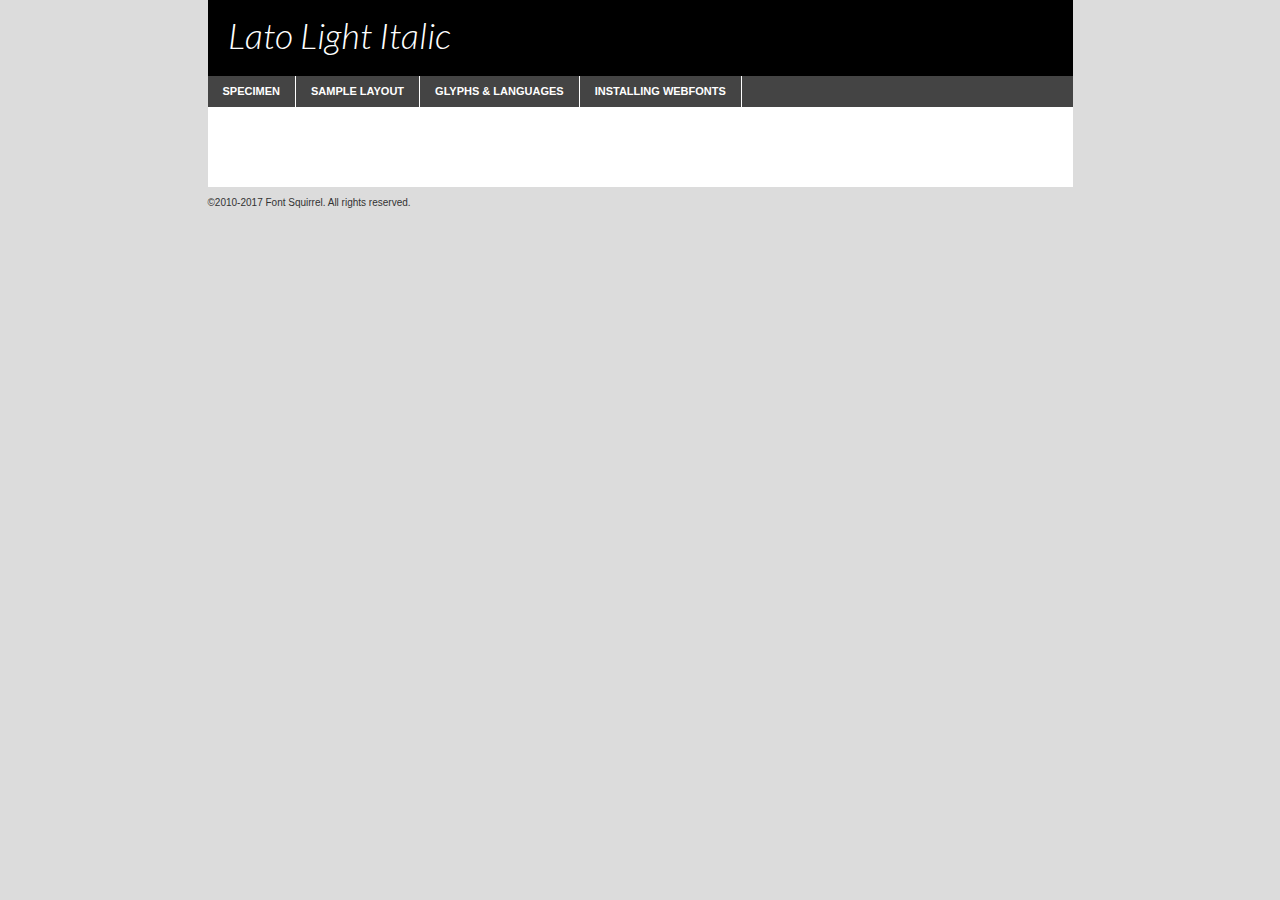
<file: fonts/webfontkit-20231130-233140/lato-lightitalic-demo.html>
<!DOCTYPE html PUBLIC "-//W3C//DTD XHTML 1.0 Transitional//EN"
        "http://www.w3.org/TR/xhtml1/DTD/xhtml1-transitional.dtd">

<html xmlns="http://www.w3.org/1999/xhtml" xml:lang="en" lang="en">
<head>
    <meta http-equiv="Content-Type" content="text/html; charset=utf-8"/>
    <script src="http://ajax.googleapis.com/ajax/libs/jquery/1.7.2/jquery.min.js" type="text/javascript" charset="utf-8"></script>
    <script type="text/javascript">
		(function($) {
			$.fn.easyTabs = function(option) {
				var param = jQuery.extend({ fadeSpeed: 'fast', defaultContent: 1, activeClass: 'active' }, option);
				$(this).each(function() {
					var thisId = '#' + this.id;
					if ( param.defaultContent == '' )
					{
						param.defaultContent = 1;
					}
					if ( typeof param.defaultContent == 'number' )
					{
						var defaultTab = $(thisId + ' .tabs li:eq(' + (param.defaultContent - 1) + ') a').attr('href').substr(1);
					}
					else
					{
						var defaultTab = param.defaultContent;
					}
					$(thisId + ' .tabs li a').each(function() {
						var tabToHide = $(this).attr('href').substr(1);
						$('#' + tabToHide).addClass('easytabs-tab-content');
					});
					hideAll();
					changeContent(defaultTab);

					function hideAll() {$(thisId + ' .easytabs-tab-content').hide();}

					function changeContent(tabId)
					{
						hideAll();
						$(thisId + ' .tabs li').removeClass(param.activeClass);
						$(thisId + ' .tabs li a[href=#' + tabId + ']').closest('li').addClass(param.activeClass);
						if ( param.fadeSpeed != 'none' )
						{
							$(thisId + ' #' + tabId).fadeIn(param.fadeSpeed);
						}
						else
						{
							$(thisId + ' #' + tabId).show();
						}
					}

					$(thisId + ' .tabs li').click(function() {
						var tabId = $(this).find('a').attr('href').substr(1);
						changeContent(tabId);
						return false;
					});
				});
			}
		})(jQuery);
    </script>
    <link rel="stylesheet" href="specimen_files/specimen_stylesheet.css" type="text/css" charset="utf-8"/>
    <link rel="stylesheet" href="stylesheet.css" type="text/css" charset="utf-8"/>

    <style type="text/css">
        		body {
			font-family: 'latolight_italic';
        		}

            </style>

    <title>Lato Light Italic Specimen</title>


    <script type="text/javascript" charset="utf-8">
		$(document).ready(function() {
			$('#container').easyTabs({ defaultContent: 1 });
		});
    </script>
</head>

<body>
<div id="container">
    <div id="header">
		Lato Light Italic    </div>
    <ul class="tabs">
        <li><a href="#specimen">Specimen</a></li>
        <li><a href="#layout">Sample Layout</a></li>
		        <li><a href="#glyphs">Glyphs &amp; Languages</a></li>
        <li><a href="#installing">Installing Webfonts</a></li>

    </ul>

    <div id="main_content">


        <div id="specimen">

            <div class="section">
                <div class="grid12 firstcol">
                    <div class="huge">AaBb</div>
                </div>
            </div>

            <div class="section">
                <div class="glyph_range">A&#x200B;B&#x200b;C&#x200b;D&#x200b;E&#x200b;F&#x200b;G&#x200b;H&#x200b;I&#x200b;J&#x200b;K&#x200b;L&#x200b;M&#x200b;N&#x200b;O&#x200b;P&#x200b;Q&#x200b;R&#x200b;S&#x200b;T&#x200b;U&#x200b;V&#x200b;W&#x200b;X&#x200b;Y&#x200b;Z&#x200b;a&#x200b;b&#x200b;c&#x200b;d&#x200b;e&#x200b;f&#x200b;g&#x200b;h&#x200b;i&#x200b;j&#x200b;k&#x200b;l&#x200b;m&#x200b;n&#x200b;o&#x200b;p&#x200b;q&#x200b;r&#x200b;s&#x200b;t&#x200b;u&#x200b;v&#x200b;w&#x200b;x&#x200b;y&#x200b;z&#x200b;1&#x200b;2&#x200b;3&#x200b;4&#x200b;5&#x200b;6&#x200b;7&#x200b;8&#x200b;9&#x200b;0&#x200b;&amp;&#x200b;.&#x200b;,&#x200b;?&#x200b;!&#x200b;&#64;&#x200b;(&#x200b;)&#x200b;#&#x200b;$&#x200b;%&#x200b;*&#x200b;+&#x200b;-&#x200b;=&#x200b;:&#x200b;;</div>
            </div>
            <div class="section">
                <div class="grid12 firstcol">
                    <table class="sample_table">
                        <tr>
                            <td>10</td>
                            <td class="size10">abcdefghijklmnopqrstuvwxyzABCDEFGHIJKLMNOPQRSTUVWXYZ0123456789abcdefghijklmnopqrstuvwxyzABCDEFGHIJKLMNOPQRSTUVWXYZ0123456789abcdefghijklmnopqrstuvwxyzABCDEFGHIJKLMNOPQRSTUVWXYZ</td>
                        </tr>
                        <tr>
                            <td>11</td>
                            <td class="size11">abcdefghijklmnopqrstuvwxyzABCDEFGHIJKLMNOPQRSTUVWXYZ0123456789abcdefghijklmnopqrstuvwxyzABCDEFGHIJKLMNOPQRSTUVWXYZ0123456789abcdefghijklmnopqrstuvwxyzABCDEFGHIJKLMNOPQRSTUVWXYZ</td>
                        </tr>
                        <tr>
                            <td>12</td>
                            <td class="size12">abcdefghijklmnopqrstuvwxyzABCDEFGHIJKLMNOPQRSTUVWXYZ0123456789abcdefghijklmnopqrstuvwxyzABCDEFGHIJKLMNOPQRSTUVWXYZ0123456789abcdefghijklmnopqrstuvwxyzABCDEFGHIJKLMNOPQRSTUVWXYZ</td>
                        </tr>
                        <tr>
                            <td>13</td>
                            <td class="size13">abcdefghijklmnopqrstuvwxyzABCDEFGHIJKLMNOPQRSTUVWXYZ0123456789abcdefghijklmnopqrstuvwxyzABCDEFGHIJKLMNOPQRSTUVWXYZ0123456789abcdefghijklmnopqrstuvwxyzABCDEFGHIJKLMNOPQRSTUVWXYZ</td>
                        </tr>
                        <tr>
                            <td>14</td>
                            <td class="size14">abcdefghijklmnopqrstuvwxyzABCDEFGHIJKLMNOPQRSTUVWXYZ0123456789abcdefghijklmnopqrstuvwxyzABCDEFGHIJKLMNOPQRSTUVWXYZ0123456789abcdefghijklmnopqrstuvwxyzABCDEFGHIJKLMNOPQRSTUVWXYZ</td>
                        </tr>
                        <tr>
                            <td>16</td>
                            <td class="size16">abcdefghijklmnopqrstuvwxyzABCDEFGHIJKLMNOPQRSTUVWXYZ0123456789abcdefghijklmnopqrstuvwxyzABCDEFGHIJKLMNOPQRSTUVWXYZ</td>
                        </tr>
                        <tr>
                            <td>18</td>
                            <td class="size18">abcdefghijklmnopqrstuvwxyzABCDEFGHIJKLMNOPQRSTUVWXYZ0123456789abcdefghijklmnopqrstuvwxyzABCDEFGHIJKLMNOPQRSTUVWXYZ</td>
                        </tr>
                        <tr>
                            <td>20</td>
                            <td class="size20">abcdefghijklmnopqrstuvwxyzABCDEFGHIJKLMNOPQRSTUVWXYZ0123456789abcdefghijklmnopqrstuvwxyzABCDEFGHIJKLMNOPQRSTUVWXYZ</td>
                        </tr>
                        <tr>
                            <td>24</td>
                            <td class="size24">abcdefghijklmnopqrstuvwxyzABCDEFGHIJKLMNOPQRSTUVWXYZ0123456789abcdefghijklmnopqrstuvwxyzABCDEFGHIJKLMNOPQRSTUVWXYZ</td>
                        </tr>
                        <tr>
                            <td>30</td>
                            <td class="size30">abcdefghijklmnopqrstuvwxyzABCDEFGHIJKLMNOPQRSTUVWXYZ0123456789abcdefghijklmnopqrstuvwxyzABCDEFGHIJKLMNOPQRSTUVWXYZ</td>
                        </tr>
                        <tr>
                            <td>36</td>
                            <td class="size36">abcdefghijklmnopqrstuvwxyzABCDEFGHIJKLMNOPQRSTUVWXYZ0123456789abcdefghijklmnopqrstuvwxyzABCDEFGHIJKLMNOPQRSTUVWXYZ</td>
                        </tr>
                        <tr>
                            <td>48</td>
                            <td class="size48">abcdefghijklmnopqrstuvwxyzABCDEFGHIJKLMNOPQRSTUVWXYZ0123456789abcdefghijklmnopqrstuvwxyzABCDEFGHIJKLMNOPQRSTUVWXYZ</td>
                        </tr>
                        <tr>
                            <td>60</td>
                            <td class="size60">abcdefghijklmnopqrstuvwxyzABCDEFGHIJKLMNOPQRSTUVWXYZ0123456789abcdefghijklmnopqrstuvwxyzABCDEFGHIJKLMNOPQRSTUVWXYZ</td>
                        </tr>
                        <tr>
                            <td>72</td>
                            <td class="size72">abcdefghijklmnopqrstuvwxyzABCDEFGHIJKLMNOPQRSTUVWXYZ0123456789abcdefghijklmnopqrstuvwxyzABCDEFGHIJKLMNOPQRSTUVWXYZ</td>
                        </tr>
                        <tr>
                            <td>90</td>
                            <td class="size90">abcdefghijklmnopqrstuvwxyzABCDEFGHIJKLMNOPQRSTUVWXYZ0123456789abcdefghijklmnopqrstuvwxyzABCDEFGHIJKLMNOPQRSTUVWXYZ</td>
                        </tr>
                    </table>

                </div>

            </div>


            <div class="section" id="bodycomparison">


                <div id="xheight">
                    <div class="fontbody">&#x25FC;&#x25FC;&#x25FC;&#x25FC;&#x25FC;&#x25FC;&#x25FC;&#x25FC;&#x25FC;&#x25FC;&#x25FC;&#x25FC;&#x25FC;&#x25FC;&#x25FC;&#x25FC;&#x25FC;&#x25FC;&#x25FC;&#x25FC;&#x25FC;&#x25FC;&#x25FC;&#x25FC;&#x25FC;&#x25FC;&#x25FC;&#x25FC;&#x25FC;&#x25FC;&#x25FC;&#x25FC;&#x25FC;&#x25FC;&#x25FC;&#x25FC;&#x25FC;&#x25FC;&#x25FC;&#x25FC;&#x25FC;&#x25FC;&#x25FC;&#x25FC;&#x25FC;&#x25FC;&#x25FC;&#x25FC;&#x25FC;&#x25FC;&#x25FC;&#x25FC;&#x25FC;&#x25FC;&#x25FC;&#x25FC;&#x25FC;&#x25FC;&#x25FC;&#x25FC;&#x25FC;&#x25FC;&#x25FC;&#x25FC;&#x25FC;&#x25FC;&#x25FC;&#x25FC;&#x25FC;&#x25FC;&#x25FC;&#x25FC;&#x25FC;&#x25FC;&#x25FC;&#x25FC;&#x25FC;&#x25FC;&#x25FC;&#x25FC;&#x25FC;&#x25FC;&#x25FC;&#x25FC;&#x25FC;&#x25FC;&#x25FC;&#x25FC;&#x25FC;&#x25FC;&#x25FC;&#x25FC;&#x25FC;&#x25FC;&#x25FC;&#x25FC;&#x25FC;&#x25FC;&#x25FC;body</div>
                    <div class="arialbody">body</div>
                    <div class="verdanabody">body</div>
                    <div class="georgiabody">body</div>
                </div>
                <div class="fontbody" style="z-index:1">
                    body<span>Lato Light Italic</span>
                </div>
                <div class="arialbody" style="z-index:1">
                    body<span>Arial</span>
                </div>
                <div class="verdanabody" style="z-index:1">
                    body<span>Verdana</span>
                </div>
                <div class="georgiabody" style="z-index:1">
                    body<span>Georgia</span>
                </div>


            </div>


            <div class="section psample psample_row1" id="">

                <div class="grid2 firstcol">
                    <p class="size10"><span>10.</span>Aenean lacinia bibendum nulla sed consectetur. Fusce dapibus, tellus ac cursus commodo, tortor mauris condimentum nibh, ut fermentum massa justo sit amet risus. Nullam id dolor id nibh ultricies vehicula ut id elit. Cum sociis natoque penatibus et magnis dis parturient montes, nascetur ridiculus mus. Nulla vitae elit libero, a pharetra augue.</p>

                </div>
                <div class="grid3">
                    <p class="size11"><span>11.</span>Aenean lacinia bibendum nulla sed consectetur. Fusce dapibus, tellus ac cursus commodo, tortor mauris condimentum nibh, ut fermentum massa justo sit amet risus. Nullam id dolor id nibh ultricies vehicula ut id elit. Cum sociis natoque penatibus et magnis dis parturient montes, nascetur ridiculus mus. Nulla vitae elit libero, a pharetra augue.</p>

                </div>
                <div class="grid3">
                    <p class="size12"><span>12.</span>Aenean lacinia bibendum nulla sed consectetur. Fusce dapibus, tellus ac cursus commodo, tortor mauris condimentum nibh, ut fermentum massa justo sit amet risus. Nullam id dolor id nibh ultricies vehicula ut id elit. Cum sociis natoque penatibus et magnis dis parturient montes, nascetur ridiculus mus. Nulla vitae elit libero, a pharetra augue.</p>

                </div>
                <div class="grid4">
                    <p class="size13"><span>13.</span>Aenean lacinia bibendum nulla sed consectetur. Fusce dapibus, tellus ac cursus commodo, tortor mauris condimentum nibh, ut fermentum massa justo sit amet risus. Nullam id dolor id nibh ultricies vehicula ut id elit. Cum sociis natoque penatibus et magnis dis parturient montes, nascetur ridiculus mus. Nulla vitae elit libero, a pharetra augue.</p>

                </div>
                <div class="white_blend"></div>

            </div>
            <div class="section psample psample_row2" id="">
                <div class="grid3 firstcol">
                    <p class="size14"><span>14.</span>Aenean lacinia bibendum nulla sed consectetur. Fusce dapibus, tellus ac cursus commodo, tortor mauris condimentum nibh, ut fermentum massa justo sit amet risus. Nullam id dolor id nibh ultricies vehicula ut id elit. Cum sociis natoque penatibus et magnis dis parturient montes, nascetur ridiculus mus. Nulla vitae elit libero, a pharetra augue.</p>

                </div>
                <div class="grid4">
                    <p class="size16"><span>16.</span>Aenean lacinia bibendum nulla sed consectetur. Fusce dapibus, tellus ac cursus commodo, tortor mauris condimentum nibh, ut fermentum massa justo sit amet risus. Nullam id dolor id nibh ultricies vehicula ut id elit. Cum sociis natoque penatibus et magnis dis parturient montes, nascetur ridiculus mus. Nulla vitae elit libero, a pharetra augue.</p>

                </div>
                <div class="grid5">
                    <p class="size18"><span>18.</span>Aenean lacinia bibendum nulla sed consectetur. Fusce dapibus, tellus ac cursus commodo, tortor mauris condimentum nibh, ut fermentum massa justo sit amet risus. Nullam id dolor id nibh ultricies vehicula ut id elit. Cum sociis natoque penatibus et magnis dis parturient montes, nascetur ridiculus mus. Nulla vitae elit libero, a pharetra augue.</p>

                </div>

                <div class="white_blend"></div>

            </div>

            <div class="section psample psample_row3" id="">
                <div class="grid5 firstcol">
                    <p class="size20"><span>20.</span>Aenean lacinia bibendum nulla sed consectetur. Fusce dapibus, tellus ac cursus commodo, tortor mauris condimentum nibh, ut fermentum massa justo sit amet risus. Nullam id dolor id nibh ultricies vehicula ut id elit. Cum sociis natoque penatibus et magnis dis parturient montes, nascetur ridiculus mus. Nulla vitae elit libero, a pharetra augue.</p>
                </div>
                <div class="grid7">
                    <p class="size24"><span>24.</span>Aenean lacinia bibendum nulla sed consectetur. Fusce dapibus, tellus ac cursus commodo, tortor mauris condimentum nibh, ut fermentum massa justo sit amet risus. Nullam id dolor id nibh ultricies vehicula ut id elit. Cum sociis natoque penatibus et magnis dis parturient montes, nascetur ridiculus mus. Nulla vitae elit libero, a pharetra augue.</p>
                </div>

                <div class="white_blend"></div>

            </div>

            <div class="section psample psample_row4" id="">
                <div class="grid12 firstcol">
                    <p class="size30"><span>30.</span>Aenean lacinia bibendum nulla sed consectetur. Fusce dapibus, tellus ac cursus commodo, tortor mauris condimentum nibh, ut fermentum massa justo sit amet risus. Nullam id dolor id nibh ultricies vehicula ut id elit. Cum sociis natoque penatibus et magnis dis parturient montes, nascetur ridiculus mus. Nulla vitae elit libero, a pharetra augue.</p>
                </div>
                <div class="white_blend"></div>

            </div>


            <div class="section psample psample_row1 fullreverse">
                <div class="grid2 firstcol">
                    <p class="size10"><span>10.</span>Aenean lacinia bibendum nulla sed consectetur. Fusce dapibus, tellus ac cursus commodo, tortor mauris condimentum nibh, ut fermentum massa justo sit amet risus. Nullam id dolor id nibh ultricies vehicula ut id elit. Cum sociis natoque penatibus et magnis dis parturient montes, nascetur ridiculus mus. Nulla vitae elit libero, a pharetra augue.</p>

                </div>
                <div class="grid3">
                    <p class="size11"><span>11.</span>Aenean lacinia bibendum nulla sed consectetur. Fusce dapibus, tellus ac cursus commodo, tortor mauris condimentum nibh, ut fermentum massa justo sit amet risus. Nullam id dolor id nibh ultricies vehicula ut id elit. Cum sociis natoque penatibus et magnis dis parturient montes, nascetur ridiculus mus. Nulla vitae elit libero, a pharetra augue.</p>

                </div>
                <div class="grid3">
                    <p class="size12"><span>12.</span>Aenean lacinia bibendum nulla sed consectetur. Fusce dapibus, tellus ac cursus commodo, tortor mauris condimentum nibh, ut fermentum massa justo sit amet risus. Nullam id dolor id nibh ultricies vehicula ut id elit. Cum sociis natoque penatibus et magnis dis parturient montes, nascetur ridiculus mus. Nulla vitae elit libero, a pharetra augue.</p>

                </div>
                <div class="grid4">
                    <p class="size13"><span>13.</span>Aenean lacinia bibendum nulla sed consectetur. Fusce dapibus, tellus ac cursus commodo, tortor mauris condimentum nibh, ut fermentum massa justo sit amet risus. Nullam id dolor id nibh ultricies vehicula ut id elit. Cum sociis natoque penatibus et magnis dis parturient montes, nascetur ridiculus mus. Nulla vitae elit libero, a pharetra augue.</p>

                </div>
                <div class="black_blend"></div>

            </div>

            <div class="section psample psample_row2 fullreverse">
                <div class="grid3 firstcol">
                    <p class="size14"><span>14.</span>Aenean lacinia bibendum nulla sed consectetur. Fusce dapibus, tellus ac cursus commodo, tortor mauris condimentum nibh, ut fermentum massa justo sit amet risus. Nullam id dolor id nibh ultricies vehicula ut id elit. Cum sociis natoque penatibus et magnis dis parturient montes, nascetur ridiculus mus. Nulla vitae elit libero, a pharetra augue.</p>

                </div>
                <div class="grid4">
                    <p class="size16"><span>16.</span>Aenean lacinia bibendum nulla sed consectetur. Fusce dapibus, tellus ac cursus commodo, tortor mauris condimentum nibh, ut fermentum massa justo sit amet risus. Nullam id dolor id nibh ultricies vehicula ut id elit. Cum sociis natoque penatibus et magnis dis parturient montes, nascetur ridiculus mus. Nulla vitae elit libero, a pharetra augue.</p>

                </div>
                <div class="grid5">
                    <p class="size18"><span>18.</span>Aenean lacinia bibendum nulla sed consectetur. Fusce dapibus, tellus ac cursus commodo, tortor mauris condimentum nibh, ut fermentum massa justo sit amet risus. Nullam id dolor id nibh ultricies vehicula ut id elit. Cum sociis natoque penatibus et magnis dis parturient montes, nascetur ridiculus mus. Nulla vitae elit libero, a pharetra augue.</p>

                </div>
                <div class="black_blend"></div>

            </div>

            <div class="section psample fullreverse psample_row3" id="">
                <div class="grid5 firstcol">
                    <p class="size20"><span>20.</span>Aenean lacinia bibendum nulla sed consectetur. Fusce dapibus, tellus ac cursus commodo, tortor mauris condimentum nibh, ut fermentum massa justo sit amet risus. Nullam id dolor id nibh ultricies vehicula ut id elit. Cum sociis natoque penatibus et magnis dis parturient montes, nascetur ridiculus mus. Nulla vitae elit libero, a pharetra augue.</p>
                </div>
                <div class="grid7">
                    <p class="size24"><span>24.</span>Aenean lacinia bibendum nulla sed consectetur. Fusce dapibus, tellus ac cursus commodo, tortor mauris condimentum nibh, ut fermentum massa justo sit amet risus. Nullam id dolor id nibh ultricies vehicula ut id elit. Cum sociis natoque penatibus et magnis dis parturient montes, nascetur ridiculus mus. Nulla vitae elit libero, a pharetra augue.</p>
                </div>

                <div class="black_blend"></div>

            </div>

            <div class="section psample fullreverse psample_row4" id="" style="border-bottom: 20px #000 solid;">
                <div class="grid12 firstcol">
                    <p class="size30"><span>30.</span>Aenean lacinia bibendum nulla sed consectetur. Fusce dapibus, tellus ac cursus commodo, tortor mauris condimentum nibh, ut fermentum massa justo sit amet risus. Nullam id dolor id nibh ultricies vehicula ut id elit. Cum sociis natoque penatibus et magnis dis parturient montes, nascetur ridiculus mus. Nulla vitae elit libero, a pharetra augue.</p>
                </div>
                <div class="black_blend"></div>

            </div>


        </div>

        <div id="layout">

            <div class="section">

                <div class="grid12 firstcol">
                    <h1>Lorem Ipsum Dolor</h1>
                    <h2>Etiam porta sem malesuada magna mollis euismod</h2>

                    <p class="byline">By <a href="#link">Aenean Lacinia</a></p>
                </div>
            </div>
            <div class="section">
                <div class="grid8 firstcol">
                    <p class="large">Donec sed odio dui. Morbi leo risus, porta ac consectetur ac, vestibulum at eros. Fusce dapibus, tellus ac cursus commodo, tortor mauris condimentum nibh, ut fermentum massa justo sit amet risus. </p>


                    <h3>Pellentesque ornare sem</h3>

                    <p>Maecenas sed diam eget risus varius blandit sit amet non magna. Maecenas faucibus mollis interdum. Donec ullamcorper nulla non metus auctor fringilla. Nullam id dolor id nibh ultricies vehicula ut id elit. Nullam id dolor id nibh ultricies vehicula ut id elit. </p>

                    <p>Aenean eu leo quam. Pellentesque ornare sem lacinia quam venenatis vestibulum. Lorem ipsum dolor sit amet, consectetur adipiscing elit. Cum sociis natoque penatibus et magnis dis parturient montes, nascetur ridiculus mus. </p>

                    <p>Nulla vitae elit libero, a pharetra augue. Praesent commodo cursus magna, vel scelerisque nisl consectetur et. Aenean lacinia bibendum nulla sed consectetur. </p>

                    <p>Nullam quis risus eget urna mollis ornare vel eu leo. Nullam quis risus eget urna mollis ornare vel eu leo. Maecenas sed diam eget risus varius blandit sit amet non magna. Donec ullamcorper nulla non metus auctor fringilla. </p>

                    <h3>Cras mattis consectetur</h3>

                    <p>Aenean eu leo quam. Pellentesque ornare sem lacinia quam venenatis vestibulum. Aenean lacinia bibendum nulla sed consectetur. Integer posuere erat a ante venenatis dapibus posuere velit aliquet. Cras mattis consectetur purus sit amet fermentum. </p>

                    <p>Nullam id dolor id nibh ultricies vehicula ut id elit. Nullam quis risus eget urna mollis ornare vel eu leo. Cras mattis consectetur purus sit amet fermentum.</p>
                </div>

                <div class="grid4 sidebar">

                    <div class="box reverse">
                        <p class="last">Nullam quis risus eget urna mollis ornare vel eu leo. Donec ullamcorper nulla non metus auctor fringilla. Cras mattis consectetur purus sit amet fermentum. Sed posuere consectetur est at lobortis. Lorem ipsum dolor sit amet, consectetur adipiscing elit. </p>
                    </div>

                    <p class="caption">Maecenas sed diam eget risus varius.</p>

                    <p>Vestibulum id ligula porta felis euismod semper. Integer posuere erat a ante venenatis dapibus posuere velit aliquet. Vestibulum id ligula porta felis euismod semper. Sed posuere consectetur est at lobortis. Maecenas sed diam eget risus varius blandit sit amet non magna. Fusce dapibus, tellus ac cursus commodo, tortor mauris condimentum nibh, ut fermentum massa justo sit amet risus. </p>


                    <p>Duis mollis, est non commodo luctus, nisi erat porttitor ligula, eget lacinia odio sem nec elit. Aenean lacinia bibendum nulla sed consectetur. Vivamus sagittis lacus vel augue laoreet rutrum faucibus dolor auctor. Aenean lacinia bibendum nulla sed consectetur. Nullam quis risus eget urna mollis ornare vel eu leo. </p>

                    <p>Praesent commodo cursus magna, vel scelerisque nisl consectetur et. Donec ullamcorper nulla non metus auctor fringilla. Maecenas faucibus mollis interdum. Fusce dapibus, tellus ac cursus commodo, tortor mauris condimentum nibh, ut fermentum massa justo sit amet risus. </p>

                </div>
            </div>

        </div>


		

        <div id="glyphs">
            <div class="section">
                <div class="grid12 firstcol">

                    <h1>Language Support</h1>
                    <p>The subset of Lato Light Italic in this kit supports the following languages:<br/>

						English, Arrernte, Bislama, Cebuano, Fijian, Gilbertese, Hmong, Ibanag, Iloko_ilokano, Interglossa_glosa, Interlingua, Lojban, Manx, Norfolk_pitcairnese, Oromo, Rotokas, Samoan, Sardinian, Seychelles_creole, Shona, Somali, Southern_ndebele, Swahili, Swati_swazi, Tok_pisin, Warlpiri, Xhosa, Zulu, Latinbasic, Ubasic, Demo                    </p>
                    <h1>Glyph Chart</h1>
                    <p>The subset of Lato Light Italic in this kit includes all the glyphs listed below. Unicode entities are included above each glyph to help you insert individual characters into your layout.</p>
                    <div id="glyph_chart">

																																	                                <div><p>&amp;#13;</p>&#13;</div>
																				                                <div><p>&amp;#32;</p>&#32;</div>
																				                                <div><p>&amp;#33;</p>&#33;</div>
																				                                <div><p>&amp;#34;</p>&#34;</div>
																				                                <div><p>&amp;#35;</p>&#35;</div>
																				                                <div><p>&amp;#36;</p>&#36;</div>
																				                                <div><p>&amp;#37;</p>&#37;</div>
																				                                <div><p>&amp;#38;</p>&#38;</div>
																				                                <div><p>&amp;#39;</p>&#39;</div>
																				                                <div><p>&amp;#40;</p>&#40;</div>
																				                                <div><p>&amp;#41;</p>&#41;</div>
																				                                <div><p>&amp;#42;</p>&#42;</div>
																				                                <div><p>&amp;#43;</p>&#43;</div>
																				                                <div><p>&amp;#44;</p>&#44;</div>
																				                                <div><p>&amp;#45;</p>&#45;</div>
																				                                <div><p>&amp;#46;</p>&#46;</div>
																				                                <div><p>&amp;#47;</p>&#47;</div>
																				                                <div><p>&amp;#48;</p>&#48;</div>
																				                                <div><p>&amp;#49;</p>&#49;</div>
																				                                <div><p>&amp;#50;</p>&#50;</div>
																				                                <div><p>&amp;#51;</p>&#51;</div>
																				                                <div><p>&amp;#52;</p>&#52;</div>
																				                                <div><p>&amp;#53;</p>&#53;</div>
																				                                <div><p>&amp;#54;</p>&#54;</div>
																				                                <div><p>&amp;#55;</p>&#55;</div>
																				                                <div><p>&amp;#56;</p>&#56;</div>
																				                                <div><p>&amp;#57;</p>&#57;</div>
																				                                <div><p>&amp;#58;</p>&#58;</div>
																				                                <div><p>&amp;#59;</p>&#59;</div>
																				                                <div><p>&amp;#60;</p>&#60;</div>
																				                                <div><p>&amp;#61;</p>&#61;</div>
																				                                <div><p>&amp;#62;</p>&#62;</div>
																				                                <div><p>&amp;#63;</p>&#63;</div>
																				                                <div><p>&amp;#64;</p>&#64;</div>
																				                                <div><p>&amp;#65;</p>&#65;</div>
																				                                <div><p>&amp;#66;</p>&#66;</div>
																				                                <div><p>&amp;#67;</p>&#67;</div>
																				                                <div><p>&amp;#68;</p>&#68;</div>
																				                                <div><p>&amp;#69;</p>&#69;</div>
																				                                <div><p>&amp;#70;</p>&#70;</div>
																				                                <div><p>&amp;#71;</p>&#71;</div>
																				                                <div><p>&amp;#72;</p>&#72;</div>
																				                                <div><p>&amp;#73;</p>&#73;</div>
																				                                <div><p>&amp;#74;</p>&#74;</div>
																				                                <div><p>&amp;#75;</p>&#75;</div>
																				                                <div><p>&amp;#76;</p>&#76;</div>
																				                                <div><p>&amp;#77;</p>&#77;</div>
																				                                <div><p>&amp;#78;</p>&#78;</div>
																				                                <div><p>&amp;#79;</p>&#79;</div>
																				                                <div><p>&amp;#80;</p>&#80;</div>
																				                                <div><p>&amp;#81;</p>&#81;</div>
																				                                <div><p>&amp;#82;</p>&#82;</div>
																				                                <div><p>&amp;#83;</p>&#83;</div>
																				                                <div><p>&amp;#84;</p>&#84;</div>
																				                                <div><p>&amp;#85;</p>&#85;</div>
																				                                <div><p>&amp;#86;</p>&#86;</div>
																				                                <div><p>&amp;#87;</p>&#87;</div>
																				                                <div><p>&amp;#88;</p>&#88;</div>
																				                                <div><p>&amp;#89;</p>&#89;</div>
																				                                <div><p>&amp;#90;</p>&#90;</div>
																				                                <div><p>&amp;#91;</p>&#91;</div>
																				                                <div><p>&amp;#92;</p>&#92;</div>
																				                                <div><p>&amp;#93;</p>&#93;</div>
																				                                <div><p>&amp;#94;</p>&#94;</div>
																				                                <div><p>&amp;#95;</p>&#95;</div>
																				                                <div><p>&amp;#96;</p>&#96;</div>
																				                                <div><p>&amp;#97;</p>&#97;</div>
																				                                <div><p>&amp;#98;</p>&#98;</div>
																				                                <div><p>&amp;#99;</p>&#99;</div>
																				                                <div><p>&amp;#100;</p>&#100;</div>
																				                                <div><p>&amp;#101;</p>&#101;</div>
																				                                <div><p>&amp;#102;</p>&#102;</div>
																				                                <div><p>&amp;#103;</p>&#103;</div>
																				                                <div><p>&amp;#104;</p>&#104;</div>
																				                                <div><p>&amp;#105;</p>&#105;</div>
																				                                <div><p>&amp;#106;</p>&#106;</div>
																				                                <div><p>&amp;#107;</p>&#107;</div>
																				                                <div><p>&amp;#108;</p>&#108;</div>
																				                                <div><p>&amp;#109;</p>&#109;</div>
																				                                <div><p>&amp;#110;</p>&#110;</div>
																				                                <div><p>&amp;#111;</p>&#111;</div>
																				                                <div><p>&amp;#112;</p>&#112;</div>
																				                                <div><p>&amp;#113;</p>&#113;</div>
																				                                <div><p>&amp;#114;</p>&#114;</div>
																				                                <div><p>&amp;#115;</p>&#115;</div>
																				                                <div><p>&amp;#116;</p>&#116;</div>
																				                                <div><p>&amp;#117;</p>&#117;</div>
																				                                <div><p>&amp;#118;</p>&#118;</div>
																				                                <div><p>&amp;#119;</p>&#119;</div>
																				                                <div><p>&amp;#120;</p>&#120;</div>
																				                                <div><p>&amp;#121;</p>&#121;</div>
																				                                <div><p>&amp;#122;</p>&#122;</div>
																				                                <div><p>&amp;#123;</p>&#123;</div>
																				                                <div><p>&amp;#124;</p>&#124;</div>
																				                                <div><p>&amp;#125;</p>&#125;</div>
																				                                <div><p>&amp;#126;</p>&#126;</div>
																				                                <div><p>&amp;#160;</p>&#160;</div>
																				                                <div><p>&amp;#161;</p>&#161;</div>
																				                                <div><p>&amp;#162;</p>&#162;</div>
																				                                <div><p>&amp;#163;</p>&#163;</div>
																				                                <div><p>&amp;#164;</p>&#164;</div>
																				                                <div><p>&amp;#165;</p>&#165;</div>
																				                                <div><p>&amp;#166;</p>&#166;</div>
																				                                <div><p>&amp;#167;</p>&#167;</div>
																				                                <div><p>&amp;#168;</p>&#168;</div>
																				                                <div><p>&amp;#169;</p>&#169;</div>
																				                                <div><p>&amp;#170;</p>&#170;</div>
																				                                <div><p>&amp;#171;</p>&#171;</div>
																				                                <div><p>&amp;#172;</p>&#172;</div>
																				                                <div><p>&amp;#173;</p>&#173;</div>
																				                                <div><p>&amp;#174;</p>&#174;</div>
																				                                <div><p>&amp;#175;</p>&#175;</div>
																				                                <div><p>&amp;#176;</p>&#176;</div>
																				                                <div><p>&amp;#177;</p>&#177;</div>
																				                                <div><p>&amp;#178;</p>&#178;</div>
																				                                <div><p>&amp;#179;</p>&#179;</div>
																				                                <div><p>&amp;#180;</p>&#180;</div>
																				                                <div><p>&amp;#181;</p>&#181;</div>
																				                                <div><p>&amp;#182;</p>&#182;</div>
																				                                <div><p>&amp;#183;</p>&#183;</div>
																				                                <div><p>&amp;#184;</p>&#184;</div>
																				                                <div><p>&amp;#185;</p>&#185;</div>
																				                                <div><p>&amp;#186;</p>&#186;</div>
																				                                <div><p>&amp;#187;</p>&#187;</div>
																				                                <div><p>&amp;#188;</p>&#188;</div>
																				                                <div><p>&amp;#189;</p>&#189;</div>
																				                                <div><p>&amp;#190;</p>&#190;</div>
																				                                <div><p>&amp;#191;</p>&#191;</div>
																				                                <div><p>&amp;#198;</p>&#198;</div>
																				                                <div><p>&amp;#199;</p>&#199;</div>
																				                                <div><p>&amp;#208;</p>&#208;</div>
																				                                <div><p>&amp;#215;</p>&#215;</div>
																				                                <div><p>&amp;#216;</p>&#216;</div>
																				                                <div><p>&amp;#222;</p>&#222;</div>
																				                                <div><p>&amp;#223;</p>&#223;</div>
																				                                <div><p>&amp;#230;</p>&#230;</div>
																				                                <div><p>&amp;#231;</p>&#231;</div>
																				                                <div><p>&amp;#240;</p>&#240;</div>
																				                                <div><p>&amp;#247;</p>&#247;</div>
																				                                <div><p>&amp;#248;</p>&#248;</div>
																				                                <div><p>&amp;#254;</p>&#254;</div>
																				                                <div><p>&amp;#305;</p>&#305;</div>
																				                                <div><p>&amp;#338;</p>&#338;</div>
																				                                <div><p>&amp;#339;</p>&#339;</div>
																				                                <div><p>&amp;#710;</p>&#710;</div>
																				                                <div><p>&amp;#730;</p>&#730;</div>
																				                                <div><p>&amp;#732;</p>&#732;</div>
																				                                <div><p>&amp;#8192;</p>&#8192;</div>
																				                                <div><p>&amp;#8193;</p>&#8193;</div>
																				                                <div><p>&amp;#8194;</p>&#8194;</div>
																				                                <div><p>&amp;#8195;</p>&#8195;</div>
																				                                <div><p>&amp;#8196;</p>&#8196;</div>
																				                                <div><p>&amp;#8197;</p>&#8197;</div>
																				                                <div><p>&amp;#8198;</p>&#8198;</div>
																				                                <div><p>&amp;#8199;</p>&#8199;</div>
																				                                <div><p>&amp;#8200;</p>&#8200;</div>
																				                                <div><p>&amp;#8201;</p>&#8201;</div>
																				                                <div><p>&amp;#8202;</p>&#8202;</div>
																				                                <div><p>&amp;#8208;</p>&#8208;</div>
																				                                <div><p>&amp;#8209;</p>&#8209;</div>
																				                                <div><p>&amp;#8210;</p>&#8210;</div>
																				                                <div><p>&amp;#8211;</p>&#8211;</div>
																				                                <div><p>&amp;#8212;</p>&#8212;</div>
																				                                <div><p>&amp;#8216;</p>&#8216;</div>
																				                                <div><p>&amp;#8217;</p>&#8217;</div>
																				                                <div><p>&amp;#8218;</p>&#8218;</div>
																				                                <div><p>&amp;#8220;</p>&#8220;</div>
																				                                <div><p>&amp;#8221;</p>&#8221;</div>
																				                                <div><p>&amp;#8222;</p>&#8222;</div>
																				                                <div><p>&amp;#8226;</p>&#8226;</div>
																				                                <div><p>&amp;#8230;</p>&#8230;</div>
																				                                <div><p>&amp;#8239;</p>&#8239;</div>
																				                                <div><p>&amp;#8249;</p>&#8249;</div>
																				                                <div><p>&amp;#8250;</p>&#8250;</div>
																				                                <div><p>&amp;#8287;</p>&#8287;</div>
																				                                <div><p>&amp;#8364;</p>&#8364;</div>
																				                                <div><p>&amp;#8482;</p>&#8482;</div>
																				                                <div><p>&amp;#9724;</p>&#9724;</div>
																				                                <div><p>&amp;#64257;</p>&#64257;</div>
																				                                <div><p>&amp;#64258;</p>&#64258;</div>
																																																																																																																											                    </div>
                </div>


            </div>
        </div>


        <div id="specs">

        </div>

        <div id="installing">
            <div class="section">
                <div class="grid7 firstcol">
                    <h1>Installing Webfonts</h1>

                    <p>Webfonts are supported by all major browser platforms but not all in the same way. There are currently four different font formats that must be included in order to target all browsers. This includes TTF, WOFF, EOT and SVG.</p>

                    <h2>1. Upload your webfonts</h2>
                    <p>You must upload your webfont kit to your website. They should be in or near the same directory as your CSS files.</p>

                    <h2>2. Include the webfont stylesheet</h2>
                    <p>A special CSS @font-face declaration helps the various browsers select the appropriate font it needs without causing you a bunch of headaches. Learn more about this syntax by reading the <a href="https://www.fontspring.com/blog/further-hardening-of-the-bulletproof-syntax">Fontspring blog post</a> about it. The code for it is as follows:</p>


                    <code>
                        @font-face{
                        font-family: 'MyWebFont';
                        src: url('WebFont.eot');
                        src: url('WebFont.eot?#iefix') format('embedded-opentype'),
                        url('WebFont.woff') format('woff'),
                        url('WebFont.ttf') format('truetype'),
                        url('WebFont.svg#webfont') format('svg');
                        }
                    </code>

                    <p>We've already gone ahead and generated the code for you. All you have to do is link to the stylesheet in your HTML, like this:</p>
                    <code>&lt;link rel=&quot;stylesheet&quot; href=&quot;stylesheet.css&quot; type=&quot;text/css&quot; charset=&quot;utf-8&quot; /&gt;</code>

                    <h2>3. Modify your own stylesheet</h2>
                    <p>To take advantage of your new fonts, you must tell your stylesheet to use them. Look at the original @font-face declaration above and find the property called "font-family." The name linked there will be what you use to reference the font. Prepend that webfont name to the font stack in the "font-family" property, inside the selector you want to change. For example:</p>
                    <code>p { font-family: 'WebFont', Arial, sans-serif; }</code>

                    <h2>4. Test</h2>
                    <p>Getting webfonts to work cross-browser <em>can</em> be tricky. Use the information in the sidebar to help you if you find that fonts aren't loading in a particular browser.</p>
                </div>

                <div class="grid5 sidebar">
                    <div class="box">
                        <h2>Troubleshooting<br/>Font-Face Problems</h2>
                        <p>Having trouble getting your webfonts to load in your new website? Here are some tips to sort out what might be the problem.</p>

                        <h3>Fonts not showing in any browser</h3>

                        <p>This sounds like you need to work on the plumbing. You either did not upload the fonts to the correct directory, or you did not link the fonts properly in the CSS. If you've confirmed that all this is correct and you still have a problem, take a look at your .htaccess file and see if requests are getting intercepted.</p>

                        <h3>Fonts not loading in iPhone or iPad</h3>

                        <p>The most common problem here is that you are serving the fonts from an IIS server. IIS refuses to serve files that have unknown MIME types. If that is the case, you must set the MIME type for SVG to "image/svg+xml" in the server settings. Follow these instructions from Microsoft if you need help.</p>

                        <h3>Fonts not loading in Firefox</h3>

                        <p>The primary reason for this failure? You are still using a version Firefox older than 3.5. So upgrade already! If that isn't it, then you are very likely serving fonts from a different domain. Firefox requires that all font assets be served from the same domain. Lastly it is possible that you need to add WOFF to your list of MIME types (if you are serving via IIS.)</p>

                        <h3>Fonts not loading in IE</h3>

                        <p>Are you looking at Internet Explorer on an actual Windows machine or are you cheating by using a service like Adobe BrowserLab? Many of these screenshot services do not render @font-face for IE. Best to test it on a real machine.</p>

                        <h3>Fonts not loading in IE9</h3>

                        <p>IE9, like Firefox, requires that fonts be served from the same domain as the website. Make sure that is the case.</p>
                    </div>
                </div>
            </div>

        </div>

    </div>
    <div id="footer">
        <p>&copy;2010-2017 Font Squirrel. All rights reserved.</p>
    </div>
</div>
</body>
</html>
</file>
<file: fonts/webfontkit-20231130-232054/stylesheet.css>
/*! Generated by Font Squirrel (https://www.fontsquirrel.com) on November 30, 2023 */



@font-face {
    font-family: 'latoregular';
    src: url('lato-regular-webfont.woff2') format('woff2'),
         url('lato-regular-webfont.woff') format('woff');
    font-weight: normal;
    font-style: normal;

}




@font-face {
    font-family: 'latolight';
    src: url('lato-light-webfont.woff2') format('woff2'),
         url('lato-light-webfont.woff') format('woff');
    font-weight: normal;
    font-style: normal;

}
</file>
<file: fonts/webfontkit-20231130-233140/stylesheet.css>
/*! Generated by Font Squirrel (https://www.fontsquirrel.com) on November 30, 2023 */



@font-face {
    font-family: 'latoregular';
    src: url('lato-regular-webfont.woff2') format('woff2'),
         url('lato-regular-webfont.woff') format('woff');
    font-weight: normal;
    font-style: normal;

}




@font-face {
    font-family: 'latolight';
    src: url('lato-light-webfont.woff2') format('woff2'),
         url('lato-light-webfont.woff') format('woff');
    font-weight: normal;
    font-style: normal;

}




@font-face {
    font-family: 'latobold_italic';
    src: url('lato-bolditalic-webfont.woff2') format('woff2'),
         url('lato-bolditalic-webfont.woff') format('woff');
    font-weight: normal;
    font-style: normal;

}




@font-face {
    font-family: 'latoitalic';
    src: url('lato-italic-webfont.woff2') format('woff2'),
         url('lato-italic-webfont.woff') format('woff');
    font-weight: normal;
    font-style: normal;

}




@font-face {
    font-family: 'latolight_italic';
    src: url('lato-lightitalic-webfont.woff2') format('woff2'),
         url('lato-lightitalic-webfont.woff') format('woff');
    font-weight: normal;
    font-style: normal;

}




@font-face {
    font-family: 'latohairline';
    src: url('lato-thin-webfont.woff2') format('woff2'),
         url('lato-thin-webfont.woff') format('woff');
    font-weight: normal;
    font-style: normal;

}




@font-face {
    font-family: 'latohairline_italic';
    src: url('lato-thinitalic-webfont.woff2') format('woff2'),
         url('lato-thinitalic-webfont.woff') format('woff');
    font-weight: normal;
    font-style: normal;

}




@font-face {
    font-family: 'latoblack';
    src: url('lato-black-webfont.woff2') format('woff2'),
         url('lato-black-webfont.woff') format('woff');
    font-weight: normal;
    font-style: normal;

}




@font-face {
    font-family: 'latoblack_italic';
    src: url('lato-blackitalic-webfont.woff2') format('woff2'),
         url('lato-blackitalic-webfont.woff') format('woff');
    font-weight: normal;
    font-style: normal;

}




@font-face {
    font-family: 'latobold';
    src: url('lato-bold-webfont.woff2') format('woff2'),
         url('lato-bold-webfont.woff') format('woff');
    font-weight: normal;
    font-style: normal;

}
</file>
<file: fonts/webfontkit-20231130-232054/specimen_files/specimen_stylesheet.css>
@import url('grid_12-825-55-15.css');

/*  
	CSS Reset by Eric Meyer - Released under Public Domain
    http://meyerweb.com/eric/tools/css/reset/
*/
html, body, div, span, applet, object, iframe,
h1, h2, h3, h4, h5, h6, p, blockquote, pre,
a, abbr, acronym, address, big, cite, code,
del, dfn, em, font, img, ins, kbd, q, s, samp,
small, strike, strong, sub, sup, tt, var,
b, u, i, center, dl, dt, dd, ol, ul, li,
fieldset, form, label, legend, table,
caption, tbody, tfoot, thead, tr, th, td {
	margin:         0;
	padding:        0;
	border:         0;
	outline:        0;
	font-size:      100%;
	vertical-align: baseline;
	background:     transparent;
}

body {
	line-height: 1;
}

ol, ul {
	list-style: none;
}

blockquote, q {
	quotes: none;
}

blockquote:before, blockquote:after,
q:before, q:after {
	content: '';
	content: none;
}

:focus {
	outline: 0;
}

ins {
	text-decoration: none;
}

del {
	text-decoration: line-through;
}

table {
	border-collapse: collapse;
	border-spacing:  0;
}


body {
	color:            #000;
	background-color: #dcdcdc;
}

a {
	text-decoration: none;
	color:           #1883ba;
}

h1 {
	font-size:     32px;
	font-weight:   normal;
	font-style:    normal;
	margin-bottom: 18px;
}

h2 {
	font-size: 18px;
}

#container {
	width:  865px;
	margin: 0px auto;
}


#header {
	padding:          20px;
	font-size:        36px;
	background-color: #000;
	color:            #fff;
}

#header span {
	color: #666;
}

#main_content {
	background-color: #fff;
	padding:          60px 20px 20px;
}


#footer p {
	margin:         0;
	padding-top:    10px;
	padding-bottom: 50px;
	color:          #333;
	font:           10px Arial, sans-serif;
}

.tabs {
	width:            100%;
	height:           31px;
	background-color: #444;
}

.tabs li {
	float:            left;
	margin:           0;
	overflow:         hidden;
	background-color: #444;
}

.tabs li a {
	display:         block;
	color:           #fff;
	text-decoration: none;
	font:            bold 11px/11px 'Arial';
	text-transform:  uppercase;
	padding:         10px 15px;
	border-right:    1px solid #fff;
}

.tabs li a:hover {
	background-color: #00b3ff;

}

.tabs li.active a {
	color:            #000;
	background-color: #fff;
}


div.huge {

	font-size:      300px;
	line-height:    1em;
	padding:        0;
	letter-spacing: -.02em;
	overflow:       hidden;
}

div.glyph_range {
	font-size:   72px;
	line-height: 1.1em;
}

.size10 {
	font-size: 10px;
}

.size11 {
	font-size: 11px;
}

.size12 {
	font-size: 12px;
}

.size13 {
	font-size: 13px;
}

.size14 {
	font-size: 14px;
}

.size16 {
	font-size: 16px;
}

.size18 {
	font-size: 18px;
}

.size20 {
	font-size: 20px;
}

.size24 {
	font-size: 24px;
}

.size30 {
	font-size: 30px;
}

.size36 {
	font-size: 36px;
}

.size48 {
	font-size: 48px;
}

.size60 {
	font-size: 60px;
}

.size72 {
	font-size: 72px;
}

.size90 {
	font-size: 90px;
}


.psample_row1 {
	height: 120px;
}

.psample_row1 {
	height: 120px;
}

.psample_row2 {
	height: 160px;
}

.psample_row3 {
	height: 160px;
}

.psample_row4 {
	height: 160px;
}

.psample {
	overflow: hidden;
	position: relative;
}

.psample p {
	line-height: 1.3em;
	display:     block;
	overflow:    hidden;
	margin:      0;
}

.psample span {
	margin-right: .5em;
}

.white_blend {
	width:            100%;
	height:           61px;
	background-image: url([data-uri]);
	position:         absolute;
	bottom:           0;
}

.black_blend {
	width:            100%;
	height:           61px;
	background-image: url([data-uri]);
	position:         absolute;
	bottom:           0;
}

.fullreverse {
	background:    #000 !important;
	color:         #fff !important;
	margin-left:   -20px;
	padding-left:  20px;
	margin-right:  -20px;
	padding-right: 20px;
	padding:       20px;
	margin-bottom: 0;
}


.sample_table td {
	padding-top:    3px;
	padding-bottom: 5px;
	padding-left:   5px;
	vertical-align: middle;
	line-height:    1.2em;
}

.sample_table td:first-child {
	background-color: #eee;
	text-align:       right;
	padding-right:    5px;
	padding-left:     0;
	padding:          5px;
	font:             11px/12px 'Courier New', Courier, mono;
}

code {
	white-space:      pre;
	background-color: #eee;
	display:          block;
	padding:          10px;
	margin-bottom:    18px;
	overflow:         auto;
}


.bottom, .last {
	margin-bottom:  0 !important;
	padding-bottom: 0 !important;
}

.box {
	padding:       18px;
	margin-bottom: 18px;
	background:    #eee;
}

.reverse, .reversed {
	background: #000 !important;
	color:      #fff !important;
	border:     none !important;
}

#bodycomparison {
	position:    relative;
	overflow:    hidden;
	font-size:   72px;
	height:      90px;
	white-space: nowrap;
}

#bodycomparison div {
	font-size:   72px;
	line-height: 90px;
	display:     inline;
	margin:      0 15px 0 0;
	padding:     0;
}

#bodycomparison div span {
	font:     10px Arial;
	position: absolute;
	left:     0;
}

#xheight {
	float:       none;
	position:    absolute;
	color:       #d9f3ff;
	font-size:   72px;
	line-height: 90px;
}

.fontbody {
	position: relative;
}

.arialbody {
	font-family: Arial;
	position:    relative;
}

.verdanabody {
	font-family: Verdana;
	position:    relative;
}

.georgiabody {
	font-family: Georgia;
	position:    relative;
}

/* @group Layout page
 */

#layout h1 {
	font-size:   36px;
	line-height: 42px;
	font-weight: normal;
	font-style:  normal;
}

#layout h2 {
	font-size:   24px;
	line-height: 23px;
	font-weight: normal;
	font-style:  normal;
}

#layout h3 {
	font-size:   22px;
	line-height: 1.4em;
	margin-top:  1em;
	font-weight: normal;
	font-style:  normal;
}


#layout p.byline {
	font-size:     12px;
	margin-top:    18px;
	line-height:   12px;
	margin-bottom: 0;
}

#layout p {
	font-size:     14px;
	line-height:   21px;
	margin-bottom: .5em;
}

#layout p.large {
	font-size:   18px;
	line-height: 26px;
}

#layout .sidebar p {
	font-size:   12px;
	line-height: 1.4em;
}

#layout p.caption {
	font-size:     10px;
	margin-top:    -16px;
	margin-bottom: 18px;
}

/* @end */

/* @group Glyphs */

#glyph_chart div {
	background-color: #d9f3ff;
	color:            black;
	float:            left;
	font-size:        36px;
	height:           1.2em;
	line-height:      1.2em;
	margin-bottom:    1px;
	margin-right:     1px;
	text-align:       center;
	width:            1.2em;
	position:         relative;
	padding:          .6em .2em .2em;
}

#glyph_chart div p {
	position:         absolute;
	left:             0;
	top:              0;
	display:          block;
	text-align:       center;
	font:             bold 9px Arial, sans-serif;
	background-color: #3a768f;
	width:            100%;
	color:            #fff;
	padding:          2px 0;
}


#glyphs h1 {
	font-family: Arial, sans-serif;
}

/* @end */

/* @group Installing */

#installing {
	font: 13px Arial, sans-serif;
}

#installing p,
#glyphs p {
	line-height:   1.2em;
	margin-bottom: 18px;
	font:          13px Arial, sans-serif;
}


#installing h3 {
	font-size:  15px;
	margin-top: 18px;
}

/* @end */

#rendering h1 {
	font-family: Arial, sans-serif;
}

.render_table td {
	font:           11px 'Courier New', Courier, mono;
	vertical-align: middle;
}
</file>
<file: fonts/webfontkit-20231130-233140/specimen_files/specimen_stylesheet.css>
@import url('grid_12-825-55-15.css');

/*  
	CSS Reset by Eric Meyer - Released under Public Domain
    http://meyerweb.com/eric/tools/css/reset/
*/
html, body, div, span, applet, object, iframe,
h1, h2, h3, h4, h5, h6, p, blockquote, pre,
a, abbr, acronym, address, big, cite, code,
del, dfn, em, font, img, ins, kbd, q, s, samp,
small, strike, strong, sub, sup, tt, var,
b, u, i, center, dl, dt, dd, ol, ul, li,
fieldset, form, label, legend, table,
caption, tbody, tfoot, thead, tr, th, td {
	margin:         0;
	padding:        0;
	border:         0;
	outline:        0;
	font-size:      100%;
	vertical-align: baseline;
	background:     transparent;
}

body {
	line-height: 1;
}

ol, ul {
	list-style: none;
}

blockquote, q {
	quotes: none;
}

blockquote:before, blockquote:after,
q:before, q:after {
	content: '';
	content: none;
}

:focus {
	outline: 0;
}

ins {
	text-decoration: none;
}

del {
	text-decoration: line-through;
}

table {
	border-collapse: collapse;
	border-spacing:  0;
}


body {
	color:            #000;
	background-color: #dcdcdc;
}

a {
	text-decoration: none;
	color:           #1883ba;
}

h1 {
	font-size:     32px;
	font-weight:   normal;
	font-style:    normal;
	margin-bottom: 18px;
}

h2 {
	font-size: 18px;
}

#container {
	width:  865px;
	margin: 0px auto;
}


#header {
	padding:          20px;
	font-size:        36px;
	background-color: #000;
	color:            #fff;
}

#header span {
	color: #666;
}

#main_content {
	background-color: #fff;
	padding:          60px 20px 20px;
}


#footer p {
	margin:         0;
	padding-top:    10px;
	padding-bottom: 50px;
	color:          #333;
	font:           10px Arial, sans-serif;
}

.tabs {
	width:            100%;
	height:           31px;
	background-color: #444;
}

.tabs li {
	float:            left;
	margin:           0;
	overflow:         hidden;
	background-color: #444;
}

.tabs li a {
	display:         block;
	color:           #fff;
	text-decoration: none;
	font:            bold 11px/11px 'Arial';
	text-transform:  uppercase;
	padding:         10px 15px;
	border-right:    1px solid #fff;
}

.tabs li a:hover {
	background-color: #00b3ff;

}

.tabs li.active a {
	color:            #000;
	background-color: #fff;
}


div.huge {

	font-size:      300px;
	line-height:    1em;
	padding:        0;
	letter-spacing: -.02em;
	overflow:       hidden;
}

div.glyph_range {
	font-size:   72px;
	line-height: 1.1em;
}

.size10 {
	font-size: 10px;
}

.size11 {
	font-size: 11px;
}

.size12 {
	font-size: 12px;
}

.size13 {
	font-size: 13px;
}

.size14 {
	font-size: 14px;
}

.size16 {
	font-size: 16px;
}

.size18 {
	font-size: 18px;
}

.size20 {
	font-size: 20px;
}

.size24 {
	font-size: 24px;
}

.size30 {
	font-size: 30px;
}

.size36 {
	font-size: 36px;
}

.size48 {
	font-size: 48px;
}

.size60 {
	font-size: 60px;
}

.size72 {
	font-size: 72px;
}

.size90 {
	font-size: 90px;
}


.psample_row1 {
	height: 120px;
}

.psample_row1 {
	height: 120px;
}

.psample_row2 {
	height: 160px;
}

.psample_row3 {
	height: 160px;
}

.psample_row4 {
	height: 160px;
}

.psample {
	overflow: hidden;
	position: relative;
}

.psample p {
	line-height: 1.3em;
	display:     block;
	overflow:    hidden;
	margin:      0;
}

.psample span {
	margin-right: .5em;
}

.white_blend {
	width:            100%;
	height:           61px;
	background-image: url([data-uri]);
	position:         absolute;
	bottom:           0;
}

.black_blend {
	width:            100%;
	height:           61px;
	background-image: url([data-uri]);
	position:         absolute;
	bottom:           0;
}

.fullreverse {
	background:    #000 !important;
	color:         #fff !important;
	margin-left:   -20px;
	padding-left:  20px;
	margin-right:  -20px;
	padding-right: 20px;
	padding:       20px;
	margin-bottom: 0;
}


.sample_table td {
	padding-top:    3px;
	padding-bottom: 5px;
	padding-left:   5px;
	vertical-align: middle;
	line-height:    1.2em;
}

.sample_table td:first-child {
	background-color: #eee;
	text-align:       right;
	padding-right:    5px;
	padding-left:     0;
	padding:          5px;
	font:             11px/12px 'Courier New', Courier, mono;
}

code {
	white-space:      pre;
	background-color: #eee;
	display:          block;
	padding:          10px;
	margin-bottom:    18px;
	overflow:         auto;
}


.bottom, .last {
	margin-bottom:  0 !important;
	padding-bottom: 0 !important;
}

.box {
	padding:       18px;
	margin-bottom: 18px;
	background:    #eee;
}

.reverse, .reversed {
	background: #000 !important;
	color:      #fff !important;
	border:     none !important;
}

#bodycomparison {
	position:    relative;
	overflow:    hidden;
	font-size:   72px;
	height:      90px;
	white-space: nowrap;
}

#bodycomparison div {
	font-size:   72px;
	line-height: 90px;
	display:     inline;
	margin:      0 15px 0 0;
	padding:     0;
}

#bodycomparison div span {
	font:     10px Arial;
	position: absolute;
	left:     0;
}

#xheight {
	float:       none;
	position:    absolute;
	color:       #d9f3ff;
	font-size:   72px;
	line-height: 90px;
}

.fontbody {
	position: relative;
}

.arialbody {
	font-family: Arial;
	position:    relative;
}

.verdanabody {
	font-family: Verdana;
	position:    relative;
}

.georgiabody {
	font-family: Georgia;
	position:    relative;
}

/* @group Layout page
 */

#layout h1 {
	font-size:   36px;
	line-height: 42px;
	font-weight: normal;
	font-style:  normal;
}

#layout h2 {
	font-size:   24px;
	line-height: 23px;
	font-weight: normal;
	font-style:  normal;
}

#layout h3 {
	font-size:   22px;
	line-height: 1.4em;
	margin-top:  1em;
	font-weight: normal;
	font-style:  normal;
}


#layout p.byline {
	font-size:     12px;
	margin-top:    18px;
	line-height:   12px;
	margin-bottom: 0;
}

#layout p {
	font-size:     14px;
	line-height:   21px;
	margin-bottom: .5em;
}

#layout p.large {
	font-size:   18px;
	line-height: 26px;
}

#layout .sidebar p {
	font-size:   12px;
	line-height: 1.4em;
}

#layout p.caption {
	font-size:     10px;
	margin-top:    -16px;
	margin-bottom: 18px;
}

/* @end */

/* @group Glyphs */

#glyph_chart div {
	background-color: #d9f3ff;
	color:            black;
	float:            left;
	font-size:        36px;
	height:           1.2em;
	line-height:      1.2em;
	margin-bottom:    1px;
	margin-right:     1px;
	text-align:       center;
	width:            1.2em;
	position:         relative;
	padding:          .6em .2em .2em;
}

#glyph_chart div p {
	position:         absolute;
	left:             0;
	top:              0;
	display:          block;
	text-align:       center;
	font:             bold 9px Arial, sans-serif;
	background-color: #3a768f;
	width:            100%;
	color:            #fff;
	padding:          2px 0;
}


#glyphs h1 {
	font-family: Arial, sans-serif;
}

/* @end */

/* @group Installing */

#installing {
	font: 13px Arial, sans-serif;
}

#installing p,
#glyphs p {
	line-height:   1.2em;
	margin-bottom: 18px;
	font:          13px Arial, sans-serif;
}


#installing h3 {
	font-size:  15px;
	margin-top: 18px;
}

/* @end */

#rendering h1 {
	font-family: Arial, sans-serif;
}

.render_table td {
	font:           11px 'Courier New', Courier, mono;
	vertical-align: middle;
}
</file>
